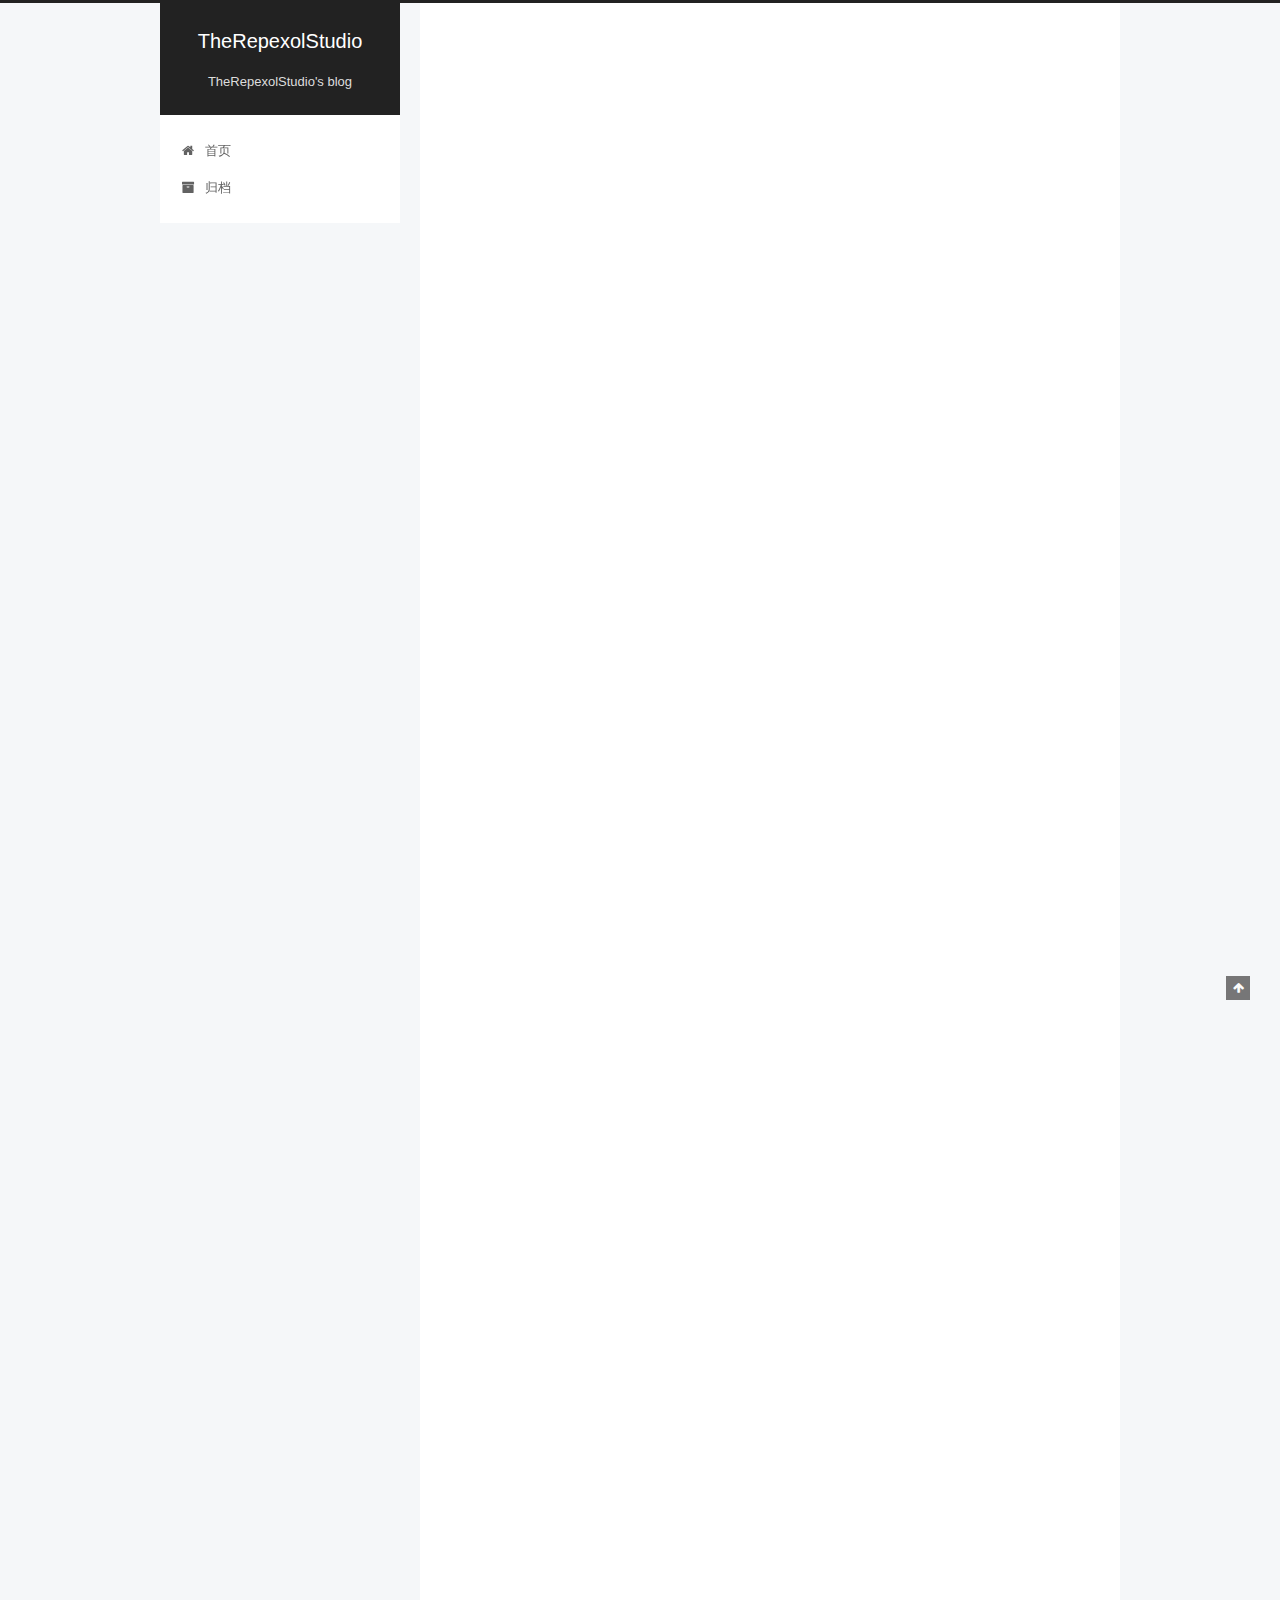
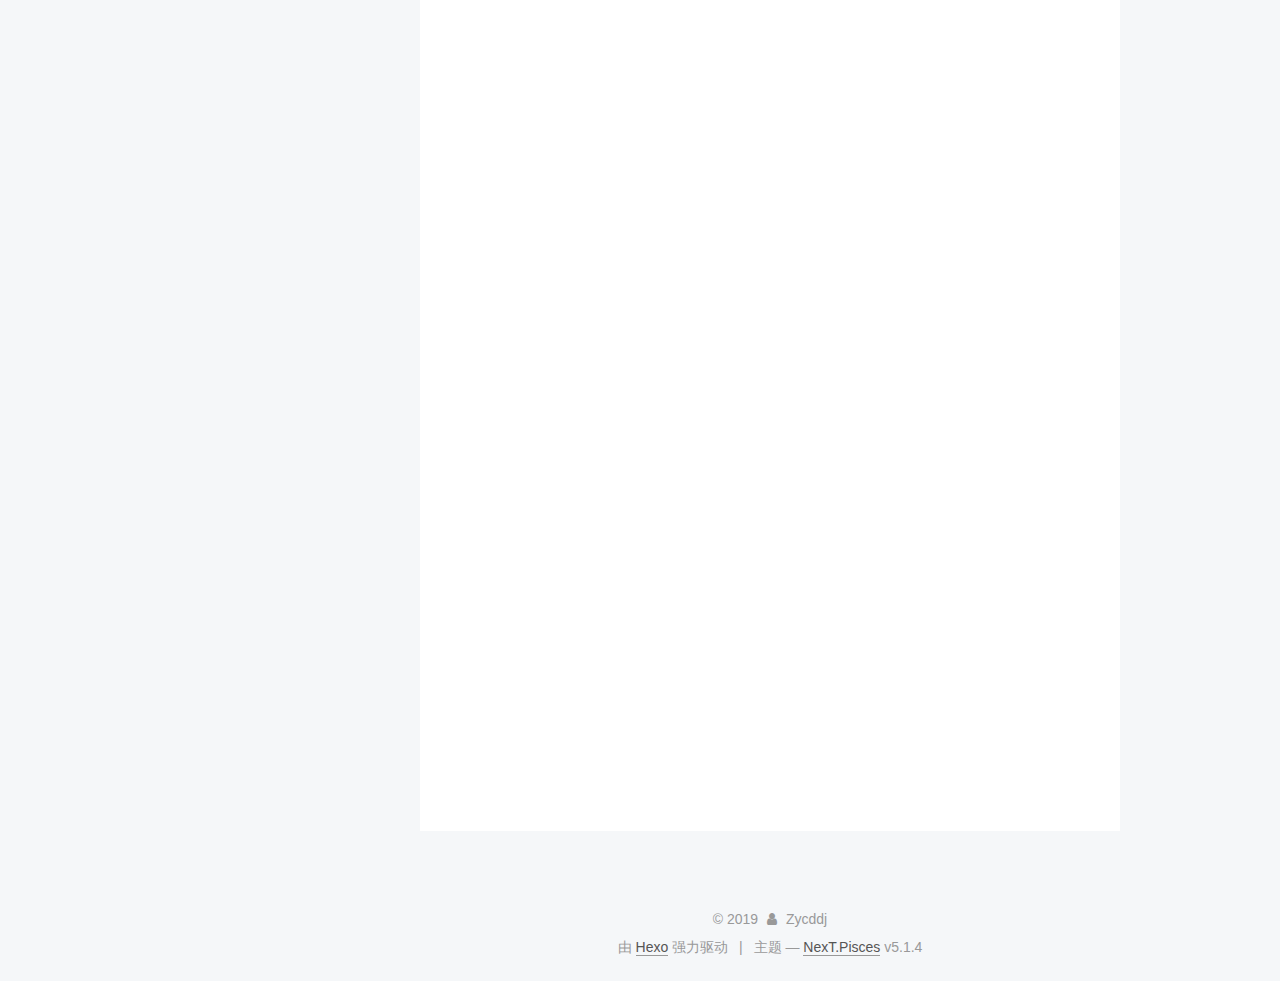
<file: index.html>
<!DOCTYPE html>



  


<html class="theme-next pisces use-motion" lang="zh-Hans">
<head><meta name="generator" content="Hexo 3.9.0">
  <meta charset="UTF-8">
<meta http-equiv="X-UA-Compatible" content="IE=edge">
<meta name="viewport" content="width=device-width, initial-scale=1, maximum-scale=1">
<meta name="theme-color" content="#222">









<meta http-equiv="Cache-Control" content="no-transform">
<meta http-equiv="Cache-Control" content="no-siteapp">
















  
  
  <link href="/lib/fancybox/source/jquery.fancybox.css?v=2.1.5" rel="stylesheet" type="text/css">







<link href="/lib/font-awesome/css/font-awesome.min.css?v=4.6.2" rel="stylesheet" type="text/css">

<link href="/css/main.css?v=5.1.4" rel="stylesheet" type="text/css">


  <link rel="apple-touch-icon" sizes="180x180" href="/images/apple-touch-icon-next.png?v=5.1.4">


  <link rel="icon" type="image/png" sizes="32x32" href="/images/favicon-32x32-next.png?v=5.1.4">


  <link rel="icon" type="image/png" sizes="16x16" href="/images/favicon-16x16-next.png?v=5.1.4">


  <link rel="mask-icon" href="/images/logo.svg?v=5.1.4" color="#222">





  <meta name="keywords" content="Hexo, NexT">










<meta name="description" content="TheRepexolStudio&apos;s blog">
<meta property="og:type" content="website">
<meta property="og:title" content="TheRepexolStudio">
<meta property="og:url" content="http://therepexolstudio.github.io/index.html">
<meta property="og:site_name" content="TheRepexolStudio">
<meta property="og:description" content="TheRepexolStudio&apos;s blog">
<meta property="og:locale" content="zh-Hans">
<meta name="twitter:card" content="summary">
<meta name="twitter:title" content="TheRepexolStudio">
<meta name="twitter:description" content="TheRepexolStudio&apos;s blog">



<script type="text/javascript" id="hexo.configurations">
  var NexT = window.NexT || {};
  var CONFIG = {
    root: '/',
    scheme: 'Pisces',
    version: '5.1.4',
    sidebar: {"position":"left","display":"post","offset":12,"b2t":false,"scrollpercent":false,"onmobile":false},
    fancybox: true,
    tabs: true,
    motion: {"enable":true,"async":false,"transition":{"post_block":"fadeIn","post_header":"slideDownIn","post_body":"slideDownIn","coll_header":"slideLeftIn","sidebar":"slideUpIn"}},
    duoshuo: {
      userId: '0',
      author: '博主'
    },
    algolia: {
      applicationID: '',
      apiKey: '',
      indexName: '',
      hits: {"per_page":10},
      labels: {"input_placeholder":"Search for Posts","hits_empty":"We didn't find any results for the search: ${query}","hits_stats":"${hits} results found in ${time} ms"}
    }
  };
</script>



  <link rel="canonical" href="http://therepexolstudio.github.io/">





  <title>TheRepexolStudio</title>
  








</head>

<body itemscope itemtype="http://schema.org/WebPage" lang="zh-Hans">

  
  
    
  

  <div class="container sidebar-position-left 
  page-home">
    <div class="headband"></div>

    <header id="header" class="header" itemscope itemtype="http://schema.org/WPHeader">
      <div class="header-inner"><div class="site-brand-wrapper">
  <div class="site-meta ">
    

    <div class="custom-logo-site-title">
      <a href="/" class="brand" rel="start">
        <span class="logo-line-before"><i></i></span>
        <span class="site-title">TheRepexolStudio</span>
        <span class="logo-line-after"><i></i></span>
      </a>
    </div>
      
        <p class="site-subtitle">TheRepexolStudio's blog</p>
      
  </div>

  <div class="site-nav-toggle">
    <button>
      <span class="btn-bar"></span>
      <span class="btn-bar"></span>
      <span class="btn-bar"></span>
    </button>
  </div>
</div>

<nav class="site-nav">
  

  
    <ul id="menu" class="menu">
      
        
        <li class="menu-item menu-item-home">
          <a href="/" rel="section">
            
              <i class="menu-item-icon fa fa-fw fa-home"></i> <br>
            
            首页
          </a>
        </li>
      
        
        <li class="menu-item menu-item-archives">
          <a href="/archives/" rel="section">
            
              <i class="menu-item-icon fa fa-fw fa-archive"></i> <br>
            
            归档
          </a>
        </li>
      

      
    </ul>
  

  
</nav>



 </div>
    </header>

    <main id="main" class="main">
      <div class="main-inner">
        <div class="content-wrap">
          <div id="content" class="content">
            
  <section id="posts" class="posts-expand">
    
      

  

  
  
  

  <article class="post post-type-normal" itemscope itemtype="http://schema.org/Article">
  
  
  
  <div class="post-block">
    <link itemprop="mainEntityOfPage" href="http://therepexolstudio.github.io/2019/08/27/zsok/">

    <span hidden itemprop="author" itemscope itemtype="http://schema.org/Person">
      <meta itemprop="name" content="Zycddj">
      <meta itemprop="description" content>
      <meta itemprop="image" content="/images/avatar.gif">
    </span>

    <span hidden itemprop="publisher" itemscope itemtype="http://schema.org/Organization">
      <meta itemprop="name" content="TheRepexolStudio">
    </span>

    
      <header class="post-header">

        
        
          <h1 class="post-title" itemprop="name headline">
                
                <a class="post-title-link" href="/2019/08/27/zsok/" itemprop="url">Blog总算改成Pisces惹</a></h1>
        

        <div class="post-meta">
          <span class="post-time">
            
              <span class="post-meta-item-icon">
                <i class="fa fa-calendar-o"></i>
              </span>
              
                <span class="post-meta-item-text">发表于</span>
              
              <time title="创建于" itemprop="dateCreated datePublished" datetime="2019-08-27T18:56:59+08:00">
                2019-08-27
              </time>
            

            

            
          </span>

          

          
            
          

          
          

          

          

          

        </div>
      </header>
    

    
    
    
    <div class="post-body" itemprop="articleBody">

      
      

      
        
          
            <p>之前，Muse对窄屏支持不好看不到快捷栏，想改成Pisces，可是每次都是名字改了，但是实际还没改，这次我删除了.deploy_git和public，它总算成功了</p>
<p>web/)</p>

          
        
      
    </div>
    
    
    

    

    

    

    <footer class="post-footer">
      

      

      

      
      
        <div class="post-eof"></div>
      
    </footer>
  </div>
  
  
  
  </article>


    
      

  

  
  
  

  <article class="post post-type-normal" itemscope itemtype="http://schema.org/Article">
  
  
  
  <div class="post-block">
    <link itemprop="mainEntityOfPage" href="http://therepexolstudio.github.io/2019/08/25/How-jie-hexo-pinglung/">

    <span hidden itemprop="author" itemscope itemtype="http://schema.org/Person">
      <meta itemprop="name" content="Zycddj">
      <meta itemprop="description" content>
      <meta itemprop="image" content="/images/avatar.gif">
    </span>

    <span hidden itemprop="publisher" itemscope itemtype="http://schema.org/Organization">
      <meta itemprop="name" content="TheRepexolStudio">
    </span>

    
      <header class="post-header">

        
        
          <h1 class="post-title" itemprop="name headline">
                
                <a class="post-title-link" href="/2019/08/25/How-jie-hexo-pinglung/" itemprop="url">Hexo评论怎解</a></h1>
        

        <div class="post-meta">
          <span class="post-time">
            
              <span class="post-meta-item-icon">
                <i class="fa fa-calendar-o"></i>
              </span>
              
                <span class="post-meta-item-text">发表于</span>
              
              <time title="创建于" itemprop="dateCreated datePublished" datetime="2019-08-25T19:08:35+08:00">
                2019-08-25
              </time>
            

            

            
          </span>

          

          
            
          

          
          

          

          

          

        </div>
      </header>
    

    
    
    
    <div class="post-body" itemprop="articleBody">

      
      

      
        
          
            <p>博客制作时候，希望有评论系统，然后……有很多评论的不太支持……。</p>
<p>最后发现基于git的gitment感觉可以在issue上看，好像不戳。</p>
<p>但是出戳惹，OAuth设置惹，next的_config也设置了，不显示，怎么办……</p>

          
        
      
    </div>
    
    
    

    

    

    

    <footer class="post-footer">
      

      

      

      
      
        <div class="post-eof"></div>
      
    </footer>
  </div>
  
  
  
  </article>


    
      

  

  
  
  

  <article class="post post-type-normal" itemscope itemtype="http://schema.org/Article">
  
  
  
  <div class="post-block">
    <link itemprop="mainEntityOfPage" href="http://therepexolstudio.github.io/2019/08/22/webs/">

    <span hidden itemprop="author" itemscope itemtype="http://schema.org/Person">
      <meta itemprop="name" content="Zycddj">
      <meta itemprop="description" content>
      <meta itemprop="image" content="/images/avatar.gif">
    </span>

    <span hidden itemprop="publisher" itemscope itemtype="http://schema.org/Organization">
      <meta itemprop="name" content="TheRepexolStudio">
    </span>

    
      <header class="post-header">

        
        
          <h1 class="post-title" itemprop="name headline">
                
                <a class="post-title-link" href="/2019/08/22/webs/" itemprop="url">施工一个没用的页面</a></h1>
        

        <div class="post-meta">
          <span class="post-time">
            
              <span class="post-meta-item-icon">
                <i class="fa fa-calendar-o"></i>
              </span>
              
                <span class="post-meta-item-text">发表于</span>
              
              <time title="创建于" itemprop="dateCreated datePublished" datetime="2019-08-22T20:28:12+08:00">
                2019-08-22
              </time>
            

            

            
          </span>

          

          
            
          

          
          

          

          

          

        </div>
      </header>
    

    
    
    
    <div class="post-body" itemprop="articleBody">

      
      

      
        
          
            <p>我要搞一个页面，我不想被hexo的索引之类的管辖，但是那样太难看，于是<del>用了jekkyll</del>作。</p>
<p><a href="web/">新页面</a></p>

          
        
      
    </div>
    
    
    

    

    

    

    <footer class="post-footer">
      

      

      

      
      
        <div class="post-eof"></div>
      
    </footer>
  </div>
  
  
  
  </article>


    
      

  

  
  
  

  <article class="post post-type-normal" itemscope itemtype="http://schema.org/Article">
  
  
  
  <div class="post-block">
    <link itemprop="mainEntityOfPage" href="http://therepexolstudio.github.io/2019/08/20/beitai/">

    <span hidden itemprop="author" itemscope itemtype="http://schema.org/Person">
      <meta itemprop="name" content="Zycddj">
      <meta itemprop="description" content>
      <meta itemprop="image" content="/images/avatar.gif">
    </span>

    <span hidden itemprop="publisher" itemscope itemtype="http://schema.org/Organization">
      <meta itemprop="name" content="TheRepexolStudio">
    </span>

    
      <header class="post-header">

        
        
          <h1 class="post-title" itemprop="name headline">
                
                <a class="post-title-link" href="/2019/08/20/beitai/" itemprop="url">又有几个网站完成</a></h1>
        

        <div class="post-meta">
          <span class="post-time">
            
              <span class="post-meta-item-icon">
                <i class="fa fa-calendar-o"></i>
              </span>
              
                <span class="post-meta-item-text">发表于</span>
              
              <time title="创建于" itemprop="dateCreated datePublished" datetime="2019-08-20T19:46:00+08:00">
                2019-08-20
              </time>
            

            

            
          </span>

          

          
            
          

          
          

          

          

          

        </div>
      </header>
    

    
    
    
    <div class="post-body" itemprop="articleBody">

      
      

      
        
          
            <p>左侧菜单里有几个链接：</p>
<p>​    备胎是<a href="https://repexolstudio.home.blog/" target="_blank" rel="noopener">备用的博客</a></p>
<p>​    下载地址列表是<a href="http://assets.zycdojar.com/files/downloads.pdf" target="_blank" rel="noopener">下载mod或者程序用的列表</a>（其实是我弱，不会用git手动把gitbook的内容上传到github，不像hexo一样简单。</p>

          
        
      
    </div>
    
    
    

    

    

    

    <footer class="post-footer">
      

      

      

      
      
        <div class="post-eof"></div>
      
    </footer>
  </div>
  
  
  
  </article>


    
      

  

  
  
  

  <article class="post post-type-normal" itemscope itemtype="http://schema.org/Article">
  
  
  
  <div class="post-block">
    <link itemprop="mainEntityOfPage" href="http://therepexolstudio.github.io/2019/08/19/titan-killer/">

    <span hidden itemprop="author" itemscope itemtype="http://schema.org/Person">
      <meta itemprop="name" content="Zycddj">
      <meta itemprop="description" content>
      <meta itemprop="image" content="/images/avatar.gif">
    </span>

    <span hidden itemprop="publisher" itemscope itemtype="http://schema.org/Organization">
      <meta itemprop="name" content="TheRepexolStudio">
    </span>

    
      <header class="post-header">

        
        
          <h1 class="post-title" itemprop="name headline">
                
                <a class="post-title-link" href="/2019/08/19/titan-killer/" itemprop="url">专治泰坦打不过疾病</a></h1>
        

        <div class="post-meta">
          <span class="post-time">
            
              <span class="post-meta-item-icon">
                <i class="fa fa-calendar-o"></i>
              </span>
              
                <span class="post-meta-item-text">发表于</span>
              
              <time title="创建于" itemprop="dateCreated datePublished" datetime="2019-08-19T20:41:23+08:00">
                2019-08-19
              </time>
            

            

            
          </span>

          

          
            
          

          
          

          

          

          

        </div>
      </header>
    

    
    
    
    <div class="post-body" itemprop="articleBody">

      
      

      
        
          
            <p>泰坦生物mod里面有很多连创造都无法打败的生物，因为他们练了厚颜功。死亡时如果是用特定剑打败的会设置满血。但这个<del>拦截</del>检测是在死亡动画里的，因此setDeath和setHealth不管用，只能用实体清除。</p>
<h6 id="找到突破口后我设置了玩家攻击监听器，然后如果拿着特定物品，就会清楚实体。"><a href="#找到突破口后我设置了玩家攻击监听器，然后如果拿着特定物品，就会清楚实体。" class="headerlink" title="找到突破口后我设置了玩家攻击监听器，然后如果拿着特定物品，就会清楚实体。"></a>找到突破口后我设置了玩家攻击监听器，然后如果拿着特定物品，就会清楚实体。</h6><h6 id="而且我喜欢范围攻击，因为泰坦碰撞箱令人着迷。"><a href="#而且我喜欢范围攻击，因为泰坦碰撞箱令人着迷。" class="headerlink" title="而且我喜欢范围攻击，因为泰坦碰撞箱令人着迷。"></a>而且我喜欢范围攻击，因为泰坦碰撞箱令人<del>着迷</del>。</h6><h6 id="我顺便做了远程范围攻击，为了不卡，我没有加粒子特效。"><a href="#我顺便做了远程范围攻击，为了不卡，我没有加粒子特效。" class="headerlink" title="我顺便做了远程范围攻击，为了不卡，我没有加粒子特效。"></a>我顺便做了远程范围攻击，为了不卡，我没有加粒子特效。</h6><p>mod就<strong>不给下载地址了</strong>免得被泰坦作者发现……，不过如果我确定泰坦停更了，我还是会<del>发</del><strong>(滑稽)</strong>的</p>
<h1 id><a href="#" class="headerlink" title="(^_^)"></a>(^_^)</h1>
          
        
      
    </div>
    
    
    

    

    

    

    <footer class="post-footer">
      

      

      

      
      
        <div class="post-eof"></div>
      
    </footer>
  </div>
  
  
  
  </article>


    
      

  

  
  
  

  <article class="post post-type-normal" itemscope itemtype="http://schema.org/Article">
  
  
  
  <div class="post-block">
    <link itemprop="mainEntityOfPage" href="http://therepexolstudio.github.io/2019/08/19/Welcome-to-repexol-studio/">

    <span hidden itemprop="author" itemscope itemtype="http://schema.org/Person">
      <meta itemprop="name" content="Zycddj">
      <meta itemprop="description" content>
      <meta itemprop="image" content="/images/avatar.gif">
    </span>

    <span hidden itemprop="publisher" itemscope itemtype="http://schema.org/Organization">
      <meta itemprop="name" content="TheRepexolStudio">
    </span>

    
      <header class="post-header">

        
        
          <h1 class="post-title" itemprop="name headline">
                
                <a class="post-title-link" href="/2019/08/19/Welcome-to-repexol-studio/" itemprop="url">Welcome</a></h1>
        

        <div class="post-meta">
          <span class="post-time">
            
              <span class="post-meta-item-icon">
                <i class="fa fa-calendar-o"></i>
              </span>
              
                <span class="post-meta-item-text">发表于</span>
              
              <time title="创建于" itemprop="dateCreated datePublished" datetime="2019-08-19T16:28:15+08:00">
                2019-08-19
              </time>
            

            

            
          </span>

          

          
            
          

          
          

          

          

          

        </div>
      </header>
    

    
    
    
    <div class="post-body" itemprop="articleBody">

      
      

      
        
          
            <p>欢迎进入<a href="https://therepexolstudio.github.io">Repexol Studio</a>的主页! </p>
<h2 id="Welcome"><a href="#Welcome" class="headerlink" title="Welcome"></a>Welcome</h2>
          
        
      
    </div>
    
    
    

    

    

    

    <footer class="post-footer">
      

      

      

      
      
        <div class="post-eof"></div>
      
    </footer>
  </div>
  
  
  
  </article>


    
  </section>

  


          </div>
          


          

        </div>
        
          
  
  <div class="sidebar-toggle">
    <div class="sidebar-toggle-line-wrap">
      <span class="sidebar-toggle-line sidebar-toggle-line-first"></span>
      <span class="sidebar-toggle-line sidebar-toggle-line-middle"></span>
      <span class="sidebar-toggle-line sidebar-toggle-line-last"></span>
    </div>
  </div>

  <aside id="sidebar" class="sidebar">
    
    <div class="sidebar-inner">

      

      

      <section class="site-overview-wrap sidebar-panel sidebar-panel-active">
        <div class="site-overview">
          <div class="site-author motion-element" itemprop="author" itemscope itemtype="http://schema.org/Person">
            
              <p class="site-author-name" itemprop="name">Zycddj</p>
              <p class="site-description motion-element" itemprop="description">TheRepexolStudio's blog</p>
          </div>

          <nav class="site-state motion-element">

            
              <div class="site-state-item site-state-posts">
              
                <a href="/archives/">
              
                  <span class="site-state-item-count">6</span>
                  <span class="site-state-item-name">日志</span>
                </a>
              </div>
            

            

            

          </nav>

          

          

          
          

          
          
            <div class="links-of-blogroll motion-element links-of-blogroll-block">
              <div class="links-of-blogroll-title">
                <i class="fa  fa-fw fa-link"></i>
                Links
              </div>
              <ul class="links-of-blogroll-list">
                
                  <li class="links-of-blogroll-item">
                    <a href="https://repexolstudio.home.blog/" title="备胎" target="_blank">备胎</a>
                  </li>
                
                  <li class="links-of-blogroll-item">
                    <a href="https://assets.zycdojar.com/files/downloads.pdf" title="下载地址列表(pdf)" target="_blank">下载地址列表(pdf)</a>
                  </li>
                
                  <li class="links-of-blogroll-item">
                    <a href="https://therepexolstudio.github.io/list/_book/" title="(网页)" target="_blank">(网页)</a>
                  </li>
                
                  <li class="links-of-blogroll-item">
                    <a href="https://therepexolstudio.github.io/web/" title="主页" target="_blank">主页</a>
                  </li>
                
              </ul>
            </div>
          

          

        </div>
      </section>

      

      

    </div>
  </aside>


        
      </div>
    </main>

    <footer id="footer" class="footer">
      <div class="footer-inner">
        <div class="copyright">&copy; <span itemprop="copyrightYear">2019</span>
  <span class="with-love">
    <i class="fa fa-user"></i>
  </span>
  <span class="author" itemprop="copyrightHolder">Zycddj</span>

  
</div>


  <div class="powered-by">由 <a class="theme-link" target="_blank" href="https://hexo.io">Hexo</a> 强力驱动</div>



  <span class="post-meta-divider">|</span>



  <div class="theme-info">主题 &mdash; <a class="theme-link" target="_blank" href="https://github.com/iissnan/hexo-theme-next">NexT.Pisces</a> v5.1.4</div>




        







        
      </div>
    </footer>

    
      <div class="back-to-top">
        <i class="fa fa-arrow-up"></i>
        
      </div>
    

    

  </div>

  

<script type="text/javascript">
  if (Object.prototype.toString.call(window.Promise) !== '[object Function]') {
    window.Promise = null;
  }
</script>









  












  
  
    <script type="text/javascript" src="/lib/jquery/index.js?v=2.1.3"></script>
  

  
  
    <script type="text/javascript" src="/lib/fastclick/lib/fastclick.min.js?v=1.0.6"></script>
  

  
  
    <script type="text/javascript" src="/lib/jquery_lazyload/jquery.lazyload.js?v=1.9.7"></script>
  

  
  
    <script type="text/javascript" src="/lib/velocity/velocity.min.js?v=1.2.1"></script>
  

  
  
    <script type="text/javascript" src="/lib/velocity/velocity.ui.min.js?v=1.2.1"></script>
  

  
  
    <script type="text/javascript" src="/lib/fancybox/source/jquery.fancybox.pack.js?v=2.1.5"></script>
  


  


  <script type="text/javascript" src="/js/src/utils.js?v=5.1.4"></script>

  <script type="text/javascript" src="/js/src/motion.js?v=5.1.4"></script>



  
  


  <script type="text/javascript" src="/js/src/affix.js?v=5.1.4"></script>

  <script type="text/javascript" src="/js/src/schemes/pisces.js?v=5.1.4"></script>



  

  


  <script type="text/javascript" src="/js/src/bootstrap.js?v=5.1.4"></script>



  


  




	





  





  







<!-- LOCAL: You can save these files to your site and update links -->
    
        
        <link rel="stylesheet" href="https://aimingoo.github.io/gitmint/style/default.css">
        <script src="https://aimingoo.github.io/gitmint/dist/gitmint.browser.js"></script>
    
<!-- END LOCAL -->

    

    







  





  

  

  

  
  

  

  

  

</body>
</html>
</file>
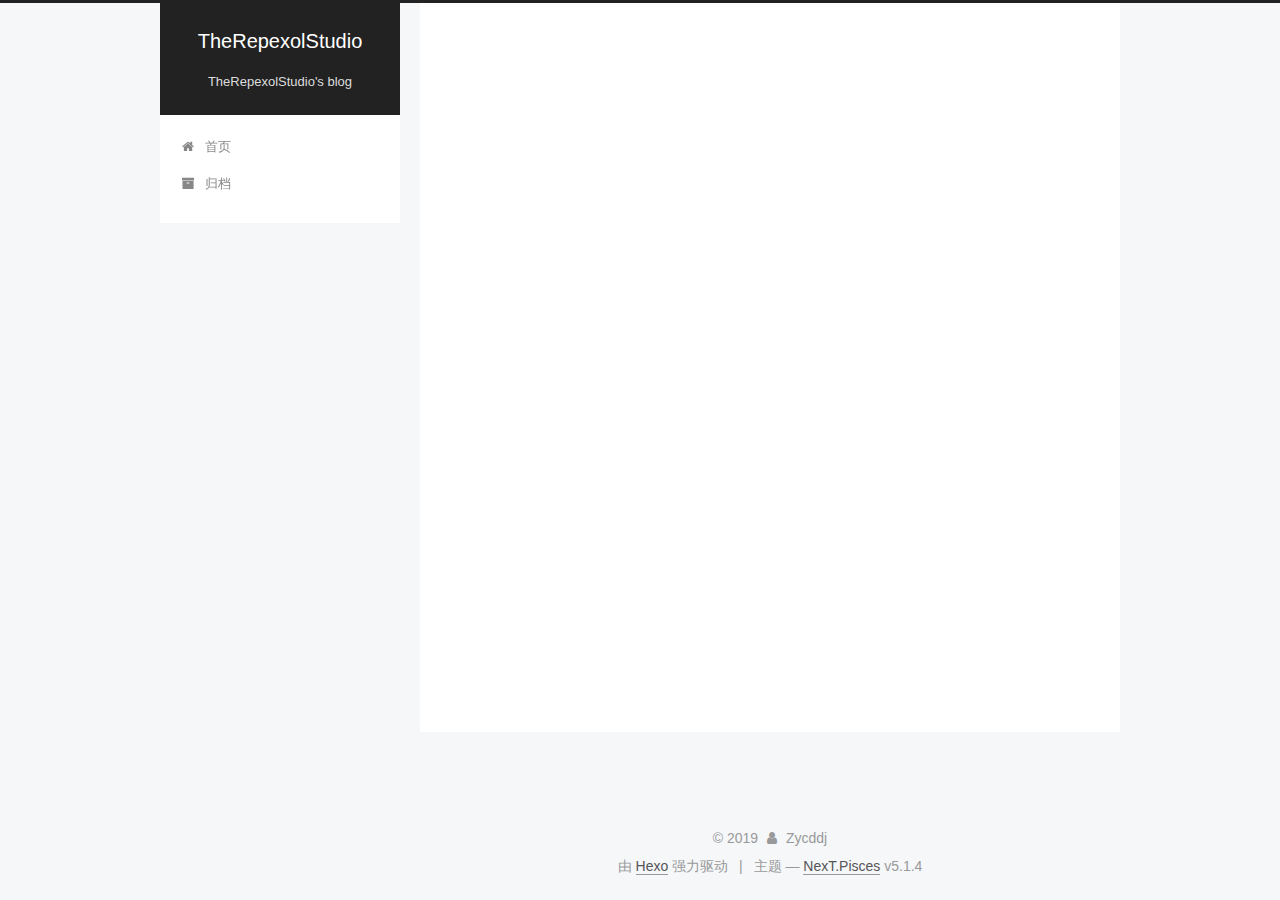
<file: archives/index.html>
<!DOCTYPE html>



  


<html class="theme-next pisces use-motion" lang="zh-Hans">
<head><meta name="generator" content="Hexo 3.9.0">
  <meta charset="UTF-8">
<meta http-equiv="X-UA-Compatible" content="IE=edge">
<meta name="viewport" content="width=device-width, initial-scale=1, maximum-scale=1">
<meta name="theme-color" content="#222">









<meta http-equiv="Cache-Control" content="no-transform">
<meta http-equiv="Cache-Control" content="no-siteapp">
















  
  
  <link href="/lib/fancybox/source/jquery.fancybox.css?v=2.1.5" rel="stylesheet" type="text/css">







<link href="/lib/font-awesome/css/font-awesome.min.css?v=4.6.2" rel="stylesheet" type="text/css">

<link href="/css/main.css?v=5.1.4" rel="stylesheet" type="text/css">


  <link rel="apple-touch-icon" sizes="180x180" href="/images/apple-touch-icon-next.png?v=5.1.4">


  <link rel="icon" type="image/png" sizes="32x32" href="/images/favicon-32x32-next.png?v=5.1.4">


  <link rel="icon" type="image/png" sizes="16x16" href="/images/favicon-16x16-next.png?v=5.1.4">


  <link rel="mask-icon" href="/images/logo.svg?v=5.1.4" color="#222">





  <meta name="keywords" content="Hexo, NexT">










<meta name="description" content="TheRepexolStudio&apos;s blog">
<meta property="og:type" content="website">
<meta property="og:title" content="TheRepexolStudio">
<meta property="og:url" content="http://therepexolstudio.github.io/archives/index.html">
<meta property="og:site_name" content="TheRepexolStudio">
<meta property="og:description" content="TheRepexolStudio&apos;s blog">
<meta property="og:locale" content="zh-Hans">
<meta name="twitter:card" content="summary">
<meta name="twitter:title" content="TheRepexolStudio">
<meta name="twitter:description" content="TheRepexolStudio&apos;s blog">



<script type="text/javascript" id="hexo.configurations">
  var NexT = window.NexT || {};
  var CONFIG = {
    root: '/',
    scheme: 'Pisces',
    version: '5.1.4',
    sidebar: {"position":"left","display":"post","offset":12,"b2t":false,"scrollpercent":false,"onmobile":false},
    fancybox: true,
    tabs: true,
    motion: {"enable":true,"async":false,"transition":{"post_block":"fadeIn","post_header":"slideDownIn","post_body":"slideDownIn","coll_header":"slideLeftIn","sidebar":"slideUpIn"}},
    duoshuo: {
      userId: '0',
      author: '博主'
    },
    algolia: {
      applicationID: '',
      apiKey: '',
      indexName: '',
      hits: {"per_page":10},
      labels: {"input_placeholder":"Search for Posts","hits_empty":"We didn't find any results for the search: ${query}","hits_stats":"${hits} results found in ${time} ms"}
    }
  };
</script>



  <link rel="canonical" href="http://therepexolstudio.github.io/archives/">





  <title>归档 | TheRepexolStudio</title>
  








</head>

<body itemscope itemtype="http://schema.org/WebPage" lang="zh-Hans">

  
  
    
  

  <div class="container sidebar-position-left page-archive">
    <div class="headband"></div>

    <header id="header" class="header" itemscope itemtype="http://schema.org/WPHeader">
      <div class="header-inner"><div class="site-brand-wrapper">
  <div class="site-meta ">
    

    <div class="custom-logo-site-title">
      <a href="/" class="brand" rel="start">
        <span class="logo-line-before"><i></i></span>
        <span class="site-title">TheRepexolStudio</span>
        <span class="logo-line-after"><i></i></span>
      </a>
    </div>
      
        <p class="site-subtitle">TheRepexolStudio's blog</p>
      
  </div>

  <div class="site-nav-toggle">
    <button>
      <span class="btn-bar"></span>
      <span class="btn-bar"></span>
      <span class="btn-bar"></span>
    </button>
  </div>
</div>

<nav class="site-nav">
  

  
    <ul id="menu" class="menu">
      
        
        <li class="menu-item menu-item-home">
          <a href="/" rel="section">
            
              <i class="menu-item-icon fa fa-fw fa-home"></i> <br>
            
            首页
          </a>
        </li>
      
        
        <li class="menu-item menu-item-archives">
          <a href="/archives/" rel="section">
            
              <i class="menu-item-icon fa fa-fw fa-archive"></i> <br>
            
            归档
          </a>
        </li>
      

      
    </ul>
  

  
</nav>



 </div>
    </header>

    <main id="main" class="main">
      <div class="main-inner">
        <div class="content-wrap">
          <div id="content" class="content">
            

  
  
  
  <div class="post-block archive">
    <div id="posts" class="posts-collapse">
      <span class="archive-move-on"></span>

      <span class="archive-page-counter">
        
        
        
          
        
        嗯..! 目前共计 6 篇日志。 继续努力。
      </span>

      

        
        
        

        
          
          <div class="collection-title">
            <h1 class="archive-year" id="archive-year-2019">2019</h1>
          </div>
        
        

        

  <article class="post post-type-normal" itemscope itemtype="http://schema.org/Article">
    <header class="post-header">

      <h2 class="post-title">
        
            <a class="post-title-link" href="/2019/08/27/zsok/" itemprop="url">
              
                <span itemprop="name">Blog总算改成Pisces惹</span>
              
            </a>
        
      </h2>

      <div class="post-meta">
        <time class="post-time" itemprop="dateCreated" datetime="2019-08-27T18:56:59+08:00" content="2019-08-27">
          08-27
        </time>
      </div>

    </header>
  </article>



      

        
        
        

        
        

        

  <article class="post post-type-normal" itemscope itemtype="http://schema.org/Article">
    <header class="post-header">

      <h2 class="post-title">
        
            <a class="post-title-link" href="/2019/08/25/How-jie-hexo-pinglung/" itemprop="url">
              
                <span itemprop="name">Hexo评论怎解</span>
              
            </a>
        
      </h2>

      <div class="post-meta">
        <time class="post-time" itemprop="dateCreated" datetime="2019-08-25T19:08:35+08:00" content="2019-08-25">
          08-25
        </time>
      </div>

    </header>
  </article>



      

        
        
        

        
        

        

  <article class="post post-type-normal" itemscope itemtype="http://schema.org/Article">
    <header class="post-header">

      <h2 class="post-title">
        
            <a class="post-title-link" href="/2019/08/22/webs/" itemprop="url">
              
                <span itemprop="name">施工一个没用的页面</span>
              
            </a>
        
      </h2>

      <div class="post-meta">
        <time class="post-time" itemprop="dateCreated" datetime="2019-08-22T20:28:12+08:00" content="2019-08-22">
          08-22
        </time>
      </div>

    </header>
  </article>



      

        
        
        

        
        

        

  <article class="post post-type-normal" itemscope itemtype="http://schema.org/Article">
    <header class="post-header">

      <h2 class="post-title">
        
            <a class="post-title-link" href="/2019/08/20/beitai/" itemprop="url">
              
                <span itemprop="name">又有几个网站完成</span>
              
            </a>
        
      </h2>

      <div class="post-meta">
        <time class="post-time" itemprop="dateCreated" datetime="2019-08-20T19:46:00+08:00" content="2019-08-20">
          08-20
        </time>
      </div>

    </header>
  </article>



      

        
        
        

        
        

        

  <article class="post post-type-normal" itemscope itemtype="http://schema.org/Article">
    <header class="post-header">

      <h2 class="post-title">
        
            <a class="post-title-link" href="/2019/08/19/titan-killer/" itemprop="url">
              
                <span itemprop="name">专治泰坦打不过疾病</span>
              
            </a>
        
      </h2>

      <div class="post-meta">
        <time class="post-time" itemprop="dateCreated" datetime="2019-08-19T20:41:23+08:00" content="2019-08-19">
          08-19
        </time>
      </div>

    </header>
  </article>



      

        
        
        

        
        

        

  <article class="post post-type-normal" itemscope itemtype="http://schema.org/Article">
    <header class="post-header">

      <h2 class="post-title">
        
            <a class="post-title-link" href="/2019/08/19/Welcome-to-repexol-studio/" itemprop="url">
              
                <span itemprop="name">Welcome</span>
              
            </a>
        
      </h2>

      <div class="post-meta">
        <time class="post-time" itemprop="dateCreated" datetime="2019-08-19T16:28:15+08:00" content="2019-08-19">
          08-19
        </time>
      </div>

    </header>
  </article>



      

    </div>
  </div>
  
  
  

  



          </div>
          


          

        </div>
        
          
  
  <div class="sidebar-toggle">
    <div class="sidebar-toggle-line-wrap">
      <span class="sidebar-toggle-line sidebar-toggle-line-first"></span>
      <span class="sidebar-toggle-line sidebar-toggle-line-middle"></span>
      <span class="sidebar-toggle-line sidebar-toggle-line-last"></span>
    </div>
  </div>

  <aside id="sidebar" class="sidebar">
    
    <div class="sidebar-inner">

      

      

      <section class="site-overview-wrap sidebar-panel sidebar-panel-active">
        <div class="site-overview">
          <div class="site-author motion-element" itemprop="author" itemscope itemtype="http://schema.org/Person">
            
              <p class="site-author-name" itemprop="name">Zycddj</p>
              <p class="site-description motion-element" itemprop="description">TheRepexolStudio's blog</p>
          </div>

          <nav class="site-state motion-element">

            
              <div class="site-state-item site-state-posts">
              
                <a href="/archives/">
              
                  <span class="site-state-item-count">6</span>
                  <span class="site-state-item-name">日志</span>
                </a>
              </div>
            

            

            

          </nav>

          

          

          
          

          
          
            <div class="links-of-blogroll motion-element links-of-blogroll-block">
              <div class="links-of-blogroll-title">
                <i class="fa  fa-fw fa-link"></i>
                Links
              </div>
              <ul class="links-of-blogroll-list">
                
                  <li class="links-of-blogroll-item">
                    <a href="https://repexolstudio.home.blog/" title="备胎" target="_blank">备胎</a>
                  </li>
                
                  <li class="links-of-blogroll-item">
                    <a href="https://assets.zycdojar.com/files/downloads.pdf" title="下载地址列表(pdf)" target="_blank">下载地址列表(pdf)</a>
                  </li>
                
                  <li class="links-of-blogroll-item">
                    <a href="https://therepexolstudio.github.io/list/_book/" title="(网页)" target="_blank">(网页)</a>
                  </li>
                
                  <li class="links-of-blogroll-item">
                    <a href="https://therepexolstudio.github.io/web/" title="主页" target="_blank">主页</a>
                  </li>
                
              </ul>
            </div>
          

          

        </div>
      </section>

      

      

    </div>
  </aside>


        
      </div>
    </main>

    <footer id="footer" class="footer">
      <div class="footer-inner">
        <div class="copyright">&copy; <span itemprop="copyrightYear">2019</span>
  <span class="with-love">
    <i class="fa fa-user"></i>
  </span>
  <span class="author" itemprop="copyrightHolder">Zycddj</span>

  
</div>


  <div class="powered-by">由 <a class="theme-link" target="_blank" href="https://hexo.io">Hexo</a> 强力驱动</div>



  <span class="post-meta-divider">|</span>



  <div class="theme-info">主题 &mdash; <a class="theme-link" target="_blank" href="https://github.com/iissnan/hexo-theme-next">NexT.Pisces</a> v5.1.4</div>




        







        
      </div>
    </footer>

    
      <div class="back-to-top">
        <i class="fa fa-arrow-up"></i>
        
      </div>
    

    

  </div>

  

<script type="text/javascript">
  if (Object.prototype.toString.call(window.Promise) !== '[object Function]') {
    window.Promise = null;
  }
</script>









  












  
  
    <script type="text/javascript" src="/lib/jquery/index.js?v=2.1.3"></script>
  

  
  
    <script type="text/javascript" src="/lib/fastclick/lib/fastclick.min.js?v=1.0.6"></script>
  

  
  
    <script type="text/javascript" src="/lib/jquery_lazyload/jquery.lazyload.js?v=1.9.7"></script>
  

  
  
    <script type="text/javascript" src="/lib/velocity/velocity.min.js?v=1.2.1"></script>
  

  
  
    <script type="text/javascript" src="/lib/velocity/velocity.ui.min.js?v=1.2.1"></script>
  

  
  
    <script type="text/javascript" src="/lib/fancybox/source/jquery.fancybox.pack.js?v=2.1.5"></script>
  


  


  <script type="text/javascript" src="/js/src/utils.js?v=5.1.4"></script>

  <script type="text/javascript" src="/js/src/motion.js?v=5.1.4"></script>



  
  


  <script type="text/javascript" src="/js/src/affix.js?v=5.1.4"></script>

  <script type="text/javascript" src="/js/src/schemes/pisces.js?v=5.1.4"></script>



  

  


  <script type="text/javascript" src="/js/src/bootstrap.js?v=5.1.4"></script>



  


  




	





  





  







<!-- LOCAL: You can save these files to your site and update links -->
    
        
        <link rel="stylesheet" href="https://aimingoo.github.io/gitmint/style/default.css">
        <script src="https://aimingoo.github.io/gitmint/dist/gitmint.browser.js"></script>
    
<!-- END LOCAL -->

    

    







  





  

  

  

  
  

  

  

  

</body>
</html>
</file>
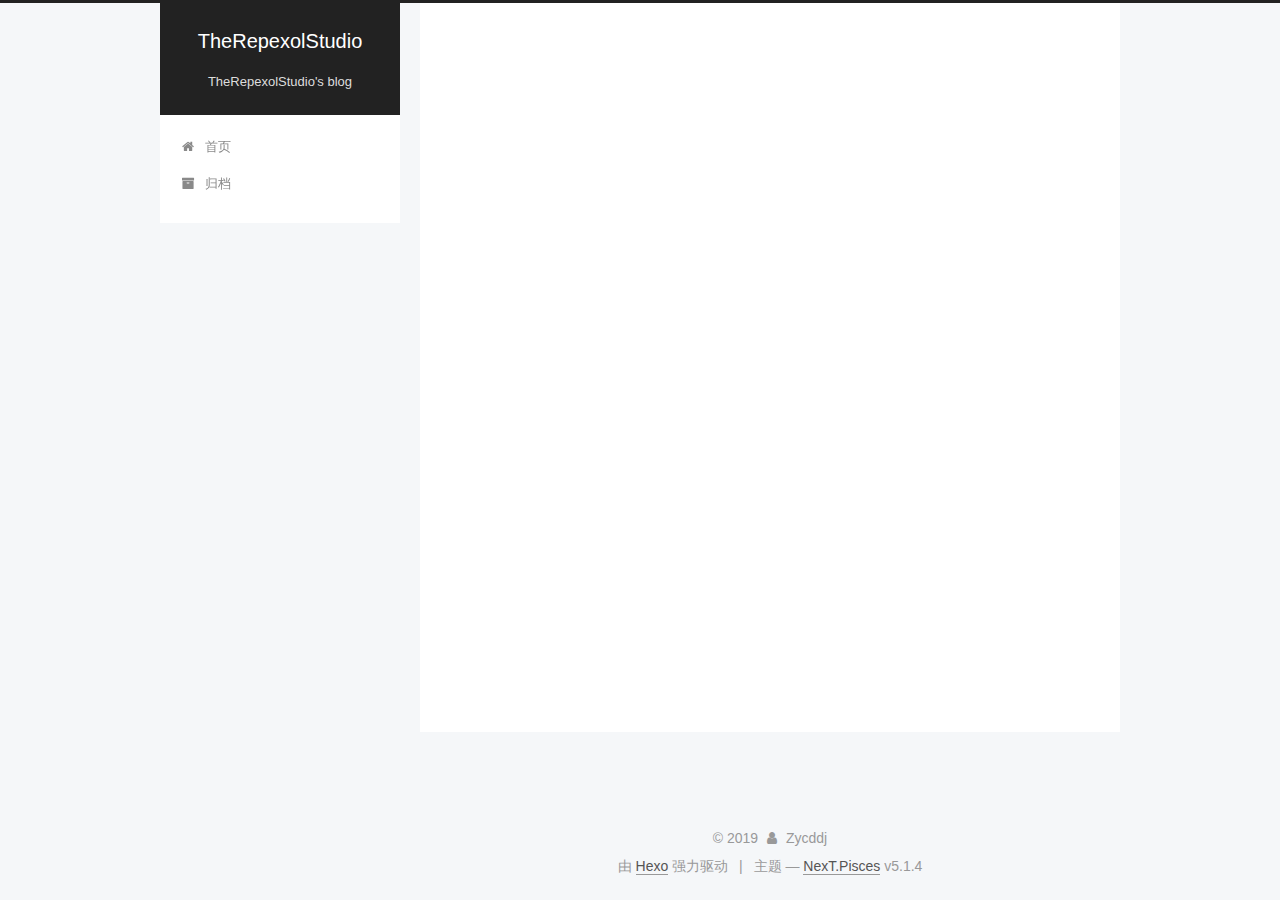
<file: archives/2019/index.html>
<!DOCTYPE html>



  


<html class="theme-next pisces use-motion" lang="zh-Hans">
<head><meta name="generator" content="Hexo 3.9.0">
  <meta charset="UTF-8">
<meta http-equiv="X-UA-Compatible" content="IE=edge">
<meta name="viewport" content="width=device-width, initial-scale=1, maximum-scale=1">
<meta name="theme-color" content="#222">









<meta http-equiv="Cache-Control" content="no-transform">
<meta http-equiv="Cache-Control" content="no-siteapp">
















  
  
  <link href="/lib/fancybox/source/jquery.fancybox.css?v=2.1.5" rel="stylesheet" type="text/css">







<link href="/lib/font-awesome/css/font-awesome.min.css?v=4.6.2" rel="stylesheet" type="text/css">

<link href="/css/main.css?v=5.1.4" rel="stylesheet" type="text/css">


  <link rel="apple-touch-icon" sizes="180x180" href="/images/apple-touch-icon-next.png?v=5.1.4">


  <link rel="icon" type="image/png" sizes="32x32" href="/images/favicon-32x32-next.png?v=5.1.4">


  <link rel="icon" type="image/png" sizes="16x16" href="/images/favicon-16x16-next.png?v=5.1.4">


  <link rel="mask-icon" href="/images/logo.svg?v=5.1.4" color="#222">





  <meta name="keywords" content="Hexo, NexT">










<meta name="description" content="TheRepexolStudio&apos;s blog">
<meta property="og:type" content="website">
<meta property="og:title" content="TheRepexolStudio">
<meta property="og:url" content="http://therepexolstudio.github.io/archives/2019/index.html">
<meta property="og:site_name" content="TheRepexolStudio">
<meta property="og:description" content="TheRepexolStudio&apos;s blog">
<meta property="og:locale" content="zh-Hans">
<meta name="twitter:card" content="summary">
<meta name="twitter:title" content="TheRepexolStudio">
<meta name="twitter:description" content="TheRepexolStudio&apos;s blog">



<script type="text/javascript" id="hexo.configurations">
  var NexT = window.NexT || {};
  var CONFIG = {
    root: '/',
    scheme: 'Pisces',
    version: '5.1.4',
    sidebar: {"position":"left","display":"post","offset":12,"b2t":false,"scrollpercent":false,"onmobile":false},
    fancybox: true,
    tabs: true,
    motion: {"enable":true,"async":false,"transition":{"post_block":"fadeIn","post_header":"slideDownIn","post_body":"slideDownIn","coll_header":"slideLeftIn","sidebar":"slideUpIn"}},
    duoshuo: {
      userId: '0',
      author: '博主'
    },
    algolia: {
      applicationID: '',
      apiKey: '',
      indexName: '',
      hits: {"per_page":10},
      labels: {"input_placeholder":"Search for Posts","hits_empty":"We didn't find any results for the search: ${query}","hits_stats":"${hits} results found in ${time} ms"}
    }
  };
</script>



  <link rel="canonical" href="http://therepexolstudio.github.io/archives/2019/">





  <title>归档 | TheRepexolStudio</title>
  








</head>

<body itemscope itemtype="http://schema.org/WebPage" lang="zh-Hans">

  
  
    
  

  <div class="container sidebar-position-left page-archive">
    <div class="headband"></div>

    <header id="header" class="header" itemscope itemtype="http://schema.org/WPHeader">
      <div class="header-inner"><div class="site-brand-wrapper">
  <div class="site-meta ">
    

    <div class="custom-logo-site-title">
      <a href="/" class="brand" rel="start">
        <span class="logo-line-before"><i></i></span>
        <span class="site-title">TheRepexolStudio</span>
        <span class="logo-line-after"><i></i></span>
      </a>
    </div>
      
        <p class="site-subtitle">TheRepexolStudio's blog</p>
      
  </div>

  <div class="site-nav-toggle">
    <button>
      <span class="btn-bar"></span>
      <span class="btn-bar"></span>
      <span class="btn-bar"></span>
    </button>
  </div>
</div>

<nav class="site-nav">
  

  
    <ul id="menu" class="menu">
      
        
        <li class="menu-item menu-item-home">
          <a href="/" rel="section">
            
              <i class="menu-item-icon fa fa-fw fa-home"></i> <br>
            
            首页
          </a>
        </li>
      
        
        <li class="menu-item menu-item-archives">
          <a href="/archives/" rel="section">
            
              <i class="menu-item-icon fa fa-fw fa-archive"></i> <br>
            
            归档
          </a>
        </li>
      

      
    </ul>
  

  
</nav>



 </div>
    </header>

    <main id="main" class="main">
      <div class="main-inner">
        <div class="content-wrap">
          <div id="content" class="content">
            

  
  
  
  <div class="post-block archive">
    <div id="posts" class="posts-collapse">
      <span class="archive-move-on"></span>

      <span class="archive-page-counter">
        
        
        
          
        
        嗯..! 目前共计 6 篇日志。 继续努力。
      </span>

      

        
        
        

        
          
          <div class="collection-title">
            <h1 class="archive-year" id="archive-year-2019">2019</h1>
          </div>
        
        

        

  <article class="post post-type-normal" itemscope itemtype="http://schema.org/Article">
    <header class="post-header">

      <h2 class="post-title">
        
            <a class="post-title-link" href="/2019/08/27/zsok/" itemprop="url">
              
                <span itemprop="name">Blog总算改成Pisces惹</span>
              
            </a>
        
      </h2>

      <div class="post-meta">
        <time class="post-time" itemprop="dateCreated" datetime="2019-08-27T18:56:59+08:00" content="2019-08-27">
          08-27
        </time>
      </div>

    </header>
  </article>



      

        
        
        

        
        

        

  <article class="post post-type-normal" itemscope itemtype="http://schema.org/Article">
    <header class="post-header">

      <h2 class="post-title">
        
            <a class="post-title-link" href="/2019/08/25/How-jie-hexo-pinglung/" itemprop="url">
              
                <span itemprop="name">Hexo评论怎解</span>
              
            </a>
        
      </h2>

      <div class="post-meta">
        <time class="post-time" itemprop="dateCreated" datetime="2019-08-25T19:08:35+08:00" content="2019-08-25">
          08-25
        </time>
      </div>

    </header>
  </article>



      

        
        
        

        
        

        

  <article class="post post-type-normal" itemscope itemtype="http://schema.org/Article">
    <header class="post-header">

      <h2 class="post-title">
        
            <a class="post-title-link" href="/2019/08/22/webs/" itemprop="url">
              
                <span itemprop="name">施工一个没用的页面</span>
              
            </a>
        
      </h2>

      <div class="post-meta">
        <time class="post-time" itemprop="dateCreated" datetime="2019-08-22T20:28:12+08:00" content="2019-08-22">
          08-22
        </time>
      </div>

    </header>
  </article>



      

        
        
        

        
        

        

  <article class="post post-type-normal" itemscope itemtype="http://schema.org/Article">
    <header class="post-header">

      <h2 class="post-title">
        
            <a class="post-title-link" href="/2019/08/20/beitai/" itemprop="url">
              
                <span itemprop="name">又有几个网站完成</span>
              
            </a>
        
      </h2>

      <div class="post-meta">
        <time class="post-time" itemprop="dateCreated" datetime="2019-08-20T19:46:00+08:00" content="2019-08-20">
          08-20
        </time>
      </div>

    </header>
  </article>



      

        
        
        

        
        

        

  <article class="post post-type-normal" itemscope itemtype="http://schema.org/Article">
    <header class="post-header">

      <h2 class="post-title">
        
            <a class="post-title-link" href="/2019/08/19/titan-killer/" itemprop="url">
              
                <span itemprop="name">专治泰坦打不过疾病</span>
              
            </a>
        
      </h2>

      <div class="post-meta">
        <time class="post-time" itemprop="dateCreated" datetime="2019-08-19T20:41:23+08:00" content="2019-08-19">
          08-19
        </time>
      </div>

    </header>
  </article>



      

        
        
        

        
        

        

  <article class="post post-type-normal" itemscope itemtype="http://schema.org/Article">
    <header class="post-header">

      <h2 class="post-title">
        
            <a class="post-title-link" href="/2019/08/19/Welcome-to-repexol-studio/" itemprop="url">
              
                <span itemprop="name">Welcome</span>
              
            </a>
        
      </h2>

      <div class="post-meta">
        <time class="post-time" itemprop="dateCreated" datetime="2019-08-19T16:28:15+08:00" content="2019-08-19">
          08-19
        </time>
      </div>

    </header>
  </article>



      

    </div>
  </div>
  
  
  

  



          </div>
          


          

        </div>
        
          
  
  <div class="sidebar-toggle">
    <div class="sidebar-toggle-line-wrap">
      <span class="sidebar-toggle-line sidebar-toggle-line-first"></span>
      <span class="sidebar-toggle-line sidebar-toggle-line-middle"></span>
      <span class="sidebar-toggle-line sidebar-toggle-line-last"></span>
    </div>
  </div>

  <aside id="sidebar" class="sidebar">
    
    <div class="sidebar-inner">

      

      

      <section class="site-overview-wrap sidebar-panel sidebar-panel-active">
        <div class="site-overview">
          <div class="site-author motion-element" itemprop="author" itemscope itemtype="http://schema.org/Person">
            
              <p class="site-author-name" itemprop="name">Zycddj</p>
              <p class="site-description motion-element" itemprop="description">TheRepexolStudio's blog</p>
          </div>

          <nav class="site-state motion-element">

            
              <div class="site-state-item site-state-posts">
              
                <a href="/archives/">
              
                  <span class="site-state-item-count">6</span>
                  <span class="site-state-item-name">日志</span>
                </a>
              </div>
            

            

            

          </nav>

          

          

          
          

          
          
            <div class="links-of-blogroll motion-element links-of-blogroll-block">
              <div class="links-of-blogroll-title">
                <i class="fa  fa-fw fa-link"></i>
                Links
              </div>
              <ul class="links-of-blogroll-list">
                
                  <li class="links-of-blogroll-item">
                    <a href="https://repexolstudio.home.blog/" title="备胎" target="_blank">备胎</a>
                  </li>
                
                  <li class="links-of-blogroll-item">
                    <a href="https://assets.zycdojar.com/files/downloads.pdf" title="下载地址列表(pdf)" target="_blank">下载地址列表(pdf)</a>
                  </li>
                
                  <li class="links-of-blogroll-item">
                    <a href="https://therepexolstudio.github.io/list/_book/" title="(网页)" target="_blank">(网页)</a>
                  </li>
                
                  <li class="links-of-blogroll-item">
                    <a href="https://therepexolstudio.github.io/web/" title="主页" target="_blank">主页</a>
                  </li>
                
              </ul>
            </div>
          

          

        </div>
      </section>

      

      

    </div>
  </aside>


        
      </div>
    </main>

    <footer id="footer" class="footer">
      <div class="footer-inner">
        <div class="copyright">&copy; <span itemprop="copyrightYear">2019</span>
  <span class="with-love">
    <i class="fa fa-user"></i>
  </span>
  <span class="author" itemprop="copyrightHolder">Zycddj</span>

  
</div>


  <div class="powered-by">由 <a class="theme-link" target="_blank" href="https://hexo.io">Hexo</a> 强力驱动</div>



  <span class="post-meta-divider">|</span>



  <div class="theme-info">主题 &mdash; <a class="theme-link" target="_blank" href="https://github.com/iissnan/hexo-theme-next">NexT.Pisces</a> v5.1.4</div>




        







        
      </div>
    </footer>

    
      <div class="back-to-top">
        <i class="fa fa-arrow-up"></i>
        
      </div>
    

    

  </div>

  

<script type="text/javascript">
  if (Object.prototype.toString.call(window.Promise) !== '[object Function]') {
    window.Promise = null;
  }
</script>









  












  
  
    <script type="text/javascript" src="/lib/jquery/index.js?v=2.1.3"></script>
  

  
  
    <script type="text/javascript" src="/lib/fastclick/lib/fastclick.min.js?v=1.0.6"></script>
  

  
  
    <script type="text/javascript" src="/lib/jquery_lazyload/jquery.lazyload.js?v=1.9.7"></script>
  

  
  
    <script type="text/javascript" src="/lib/velocity/velocity.min.js?v=1.2.1"></script>
  

  
  
    <script type="text/javascript" src="/lib/velocity/velocity.ui.min.js?v=1.2.1"></script>
  

  
  
    <script type="text/javascript" src="/lib/fancybox/source/jquery.fancybox.pack.js?v=2.1.5"></script>
  


  


  <script type="text/javascript" src="/js/src/utils.js?v=5.1.4"></script>

  <script type="text/javascript" src="/js/src/motion.js?v=5.1.4"></script>



  
  


  <script type="text/javascript" src="/js/src/affix.js?v=5.1.4"></script>

  <script type="text/javascript" src="/js/src/schemes/pisces.js?v=5.1.4"></script>



  

  


  <script type="text/javascript" src="/js/src/bootstrap.js?v=5.1.4"></script>



  


  




	





  





  







<!-- LOCAL: You can save these files to your site and update links -->
    
        
        <link rel="stylesheet" href="https://aimingoo.github.io/gitmint/style/default.css">
        <script src="https://aimingoo.github.io/gitmint/dist/gitmint.browser.js"></script>
    
<!-- END LOCAL -->

    

    







  





  

  

  

  
  

  

  

  

</body>
</html>
</file>
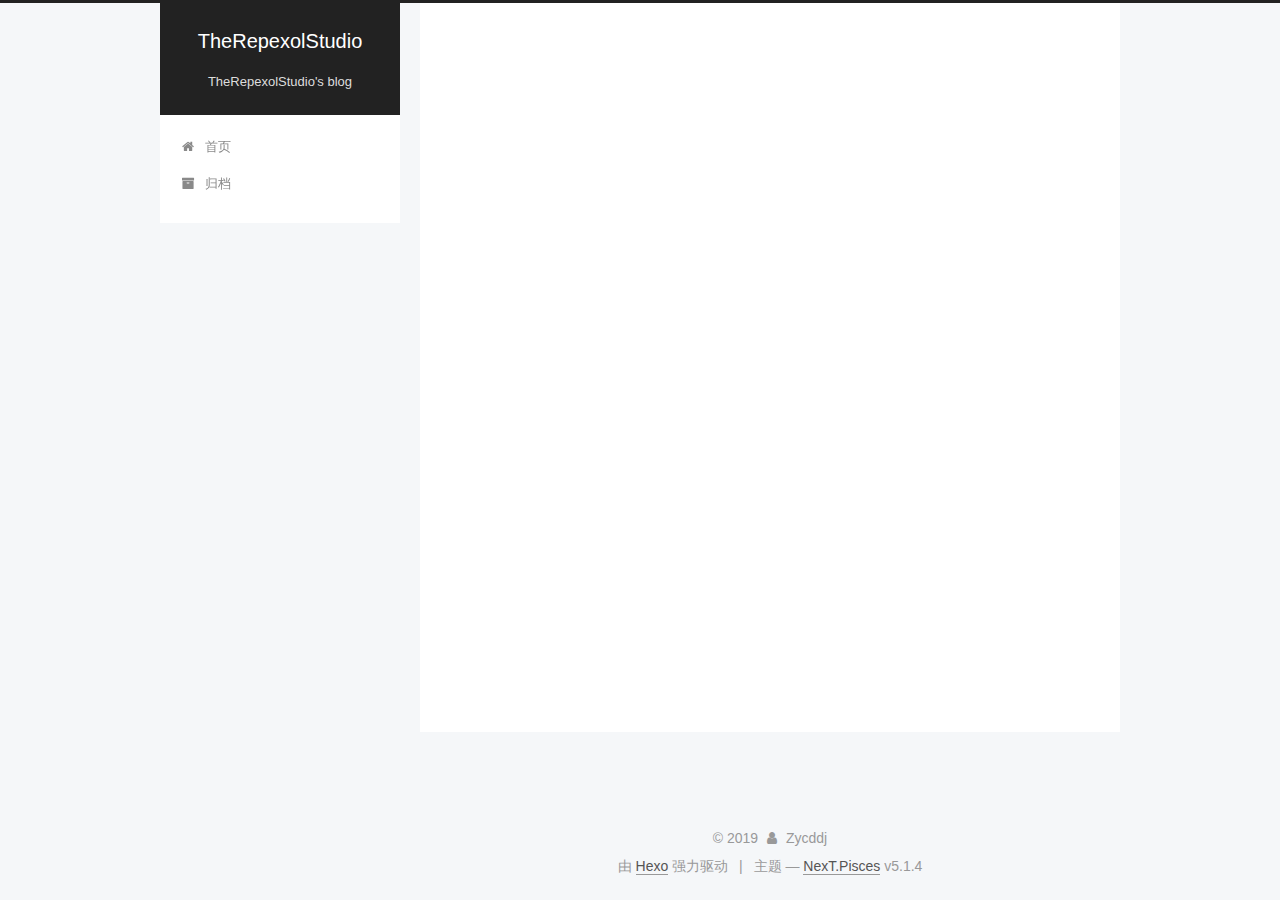
<file: archives/2019/08/index.html>
<!DOCTYPE html>



  


<html class="theme-next pisces use-motion" lang="zh-Hans">
<head><meta name="generator" content="Hexo 3.9.0">
  <meta charset="UTF-8">
<meta http-equiv="X-UA-Compatible" content="IE=edge">
<meta name="viewport" content="width=device-width, initial-scale=1, maximum-scale=1">
<meta name="theme-color" content="#222">









<meta http-equiv="Cache-Control" content="no-transform">
<meta http-equiv="Cache-Control" content="no-siteapp">
















  
  
  <link href="/lib/fancybox/source/jquery.fancybox.css?v=2.1.5" rel="stylesheet" type="text/css">







<link href="/lib/font-awesome/css/font-awesome.min.css?v=4.6.2" rel="stylesheet" type="text/css">

<link href="/css/main.css?v=5.1.4" rel="stylesheet" type="text/css">


  <link rel="apple-touch-icon" sizes="180x180" href="/images/apple-touch-icon-next.png?v=5.1.4">


  <link rel="icon" type="image/png" sizes="32x32" href="/images/favicon-32x32-next.png?v=5.1.4">


  <link rel="icon" type="image/png" sizes="16x16" href="/images/favicon-16x16-next.png?v=5.1.4">


  <link rel="mask-icon" href="/images/logo.svg?v=5.1.4" color="#222">





  <meta name="keywords" content="Hexo, NexT">










<meta name="description" content="TheRepexolStudio&apos;s blog">
<meta property="og:type" content="website">
<meta property="og:title" content="TheRepexolStudio">
<meta property="og:url" content="http://therepexolstudio.github.io/archives/2019/08/index.html">
<meta property="og:site_name" content="TheRepexolStudio">
<meta property="og:description" content="TheRepexolStudio&apos;s blog">
<meta property="og:locale" content="zh-Hans">
<meta name="twitter:card" content="summary">
<meta name="twitter:title" content="TheRepexolStudio">
<meta name="twitter:description" content="TheRepexolStudio&apos;s blog">



<script type="text/javascript" id="hexo.configurations">
  var NexT = window.NexT || {};
  var CONFIG = {
    root: '/',
    scheme: 'Pisces',
    version: '5.1.4',
    sidebar: {"position":"left","display":"post","offset":12,"b2t":false,"scrollpercent":false,"onmobile":false},
    fancybox: true,
    tabs: true,
    motion: {"enable":true,"async":false,"transition":{"post_block":"fadeIn","post_header":"slideDownIn","post_body":"slideDownIn","coll_header":"slideLeftIn","sidebar":"slideUpIn"}},
    duoshuo: {
      userId: '0',
      author: '博主'
    },
    algolia: {
      applicationID: '',
      apiKey: '',
      indexName: '',
      hits: {"per_page":10},
      labels: {"input_placeholder":"Search for Posts","hits_empty":"We didn't find any results for the search: ${query}","hits_stats":"${hits} results found in ${time} ms"}
    }
  };
</script>



  <link rel="canonical" href="http://therepexolstudio.github.io/archives/2019/08/">





  <title>归档 | TheRepexolStudio</title>
  








</head>

<body itemscope itemtype="http://schema.org/WebPage" lang="zh-Hans">

  
  
    
  

  <div class="container sidebar-position-left page-archive">
    <div class="headband"></div>

    <header id="header" class="header" itemscope itemtype="http://schema.org/WPHeader">
      <div class="header-inner"><div class="site-brand-wrapper">
  <div class="site-meta ">
    

    <div class="custom-logo-site-title">
      <a href="/" class="brand" rel="start">
        <span class="logo-line-before"><i></i></span>
        <span class="site-title">TheRepexolStudio</span>
        <span class="logo-line-after"><i></i></span>
      </a>
    </div>
      
        <p class="site-subtitle">TheRepexolStudio's blog</p>
      
  </div>

  <div class="site-nav-toggle">
    <button>
      <span class="btn-bar"></span>
      <span class="btn-bar"></span>
      <span class="btn-bar"></span>
    </button>
  </div>
</div>

<nav class="site-nav">
  

  
    <ul id="menu" class="menu">
      
        
        <li class="menu-item menu-item-home">
          <a href="/" rel="section">
            
              <i class="menu-item-icon fa fa-fw fa-home"></i> <br>
            
            首页
          </a>
        </li>
      
        
        <li class="menu-item menu-item-archives">
          <a href="/archives/" rel="section">
            
              <i class="menu-item-icon fa fa-fw fa-archive"></i> <br>
            
            归档
          </a>
        </li>
      

      
    </ul>
  

  
</nav>



 </div>
    </header>

    <main id="main" class="main">
      <div class="main-inner">
        <div class="content-wrap">
          <div id="content" class="content">
            

  
  
  
  <div class="post-block archive">
    <div id="posts" class="posts-collapse">
      <span class="archive-move-on"></span>

      <span class="archive-page-counter">
        
        
        
          
        
        嗯..! 目前共计 6 篇日志。 继续努力。
      </span>

      

        
        
        

        
          
          <div class="collection-title">
            <h1 class="archive-year" id="archive-year-2019">2019</h1>
          </div>
        
        

        

  <article class="post post-type-normal" itemscope itemtype="http://schema.org/Article">
    <header class="post-header">

      <h2 class="post-title">
        
            <a class="post-title-link" href="/2019/08/27/zsok/" itemprop="url">
              
                <span itemprop="name">Blog总算改成Pisces惹</span>
              
            </a>
        
      </h2>

      <div class="post-meta">
        <time class="post-time" itemprop="dateCreated" datetime="2019-08-27T18:56:59+08:00" content="2019-08-27">
          08-27
        </time>
      </div>

    </header>
  </article>



      

        
        
        

        
        

        

  <article class="post post-type-normal" itemscope itemtype="http://schema.org/Article">
    <header class="post-header">

      <h2 class="post-title">
        
            <a class="post-title-link" href="/2019/08/25/How-jie-hexo-pinglung/" itemprop="url">
              
                <span itemprop="name">Hexo评论怎解</span>
              
            </a>
        
      </h2>

      <div class="post-meta">
        <time class="post-time" itemprop="dateCreated" datetime="2019-08-25T19:08:35+08:00" content="2019-08-25">
          08-25
        </time>
      </div>

    </header>
  </article>



      

        
        
        

        
        

        

  <article class="post post-type-normal" itemscope itemtype="http://schema.org/Article">
    <header class="post-header">

      <h2 class="post-title">
        
            <a class="post-title-link" href="/2019/08/22/webs/" itemprop="url">
              
                <span itemprop="name">施工一个没用的页面</span>
              
            </a>
        
      </h2>

      <div class="post-meta">
        <time class="post-time" itemprop="dateCreated" datetime="2019-08-22T20:28:12+08:00" content="2019-08-22">
          08-22
        </time>
      </div>

    </header>
  </article>



      

        
        
        

        
        

        

  <article class="post post-type-normal" itemscope itemtype="http://schema.org/Article">
    <header class="post-header">

      <h2 class="post-title">
        
            <a class="post-title-link" href="/2019/08/20/beitai/" itemprop="url">
              
                <span itemprop="name">又有几个网站完成</span>
              
            </a>
        
      </h2>

      <div class="post-meta">
        <time class="post-time" itemprop="dateCreated" datetime="2019-08-20T19:46:00+08:00" content="2019-08-20">
          08-20
        </time>
      </div>

    </header>
  </article>



      

        
        
        

        
        

        

  <article class="post post-type-normal" itemscope itemtype="http://schema.org/Article">
    <header class="post-header">

      <h2 class="post-title">
        
            <a class="post-title-link" href="/2019/08/19/titan-killer/" itemprop="url">
              
                <span itemprop="name">专治泰坦打不过疾病</span>
              
            </a>
        
      </h2>

      <div class="post-meta">
        <time class="post-time" itemprop="dateCreated" datetime="2019-08-19T20:41:23+08:00" content="2019-08-19">
          08-19
        </time>
      </div>

    </header>
  </article>



      

        
        
        

        
        

        

  <article class="post post-type-normal" itemscope itemtype="http://schema.org/Article">
    <header class="post-header">

      <h2 class="post-title">
        
            <a class="post-title-link" href="/2019/08/19/Welcome-to-repexol-studio/" itemprop="url">
              
                <span itemprop="name">Welcome</span>
              
            </a>
        
      </h2>

      <div class="post-meta">
        <time class="post-time" itemprop="dateCreated" datetime="2019-08-19T16:28:15+08:00" content="2019-08-19">
          08-19
        </time>
      </div>

    </header>
  </article>



      

    </div>
  </div>
  
  
  

  



          </div>
          


          

        </div>
        
          
  
  <div class="sidebar-toggle">
    <div class="sidebar-toggle-line-wrap">
      <span class="sidebar-toggle-line sidebar-toggle-line-first"></span>
      <span class="sidebar-toggle-line sidebar-toggle-line-middle"></span>
      <span class="sidebar-toggle-line sidebar-toggle-line-last"></span>
    </div>
  </div>

  <aside id="sidebar" class="sidebar">
    
    <div class="sidebar-inner">

      

      

      <section class="site-overview-wrap sidebar-panel sidebar-panel-active">
        <div class="site-overview">
          <div class="site-author motion-element" itemprop="author" itemscope itemtype="http://schema.org/Person">
            
              <p class="site-author-name" itemprop="name">Zycddj</p>
              <p class="site-description motion-element" itemprop="description">TheRepexolStudio's blog</p>
          </div>

          <nav class="site-state motion-element">

            
              <div class="site-state-item site-state-posts">
              
                <a href="/archives/">
              
                  <span class="site-state-item-count">6</span>
                  <span class="site-state-item-name">日志</span>
                </a>
              </div>
            

            

            

          </nav>

          

          

          
          

          
          
            <div class="links-of-blogroll motion-element links-of-blogroll-block">
              <div class="links-of-blogroll-title">
                <i class="fa  fa-fw fa-link"></i>
                Links
              </div>
              <ul class="links-of-blogroll-list">
                
                  <li class="links-of-blogroll-item">
                    <a href="https://repexolstudio.home.blog/" title="备胎" target="_blank">备胎</a>
                  </li>
                
                  <li class="links-of-blogroll-item">
                    <a href="https://assets.zycdojar.com/files/downloads.pdf" title="下载地址列表(pdf)" target="_blank">下载地址列表(pdf)</a>
                  </li>
                
                  <li class="links-of-blogroll-item">
                    <a href="https://therepexolstudio.github.io/list/_book/" title="(网页)" target="_blank">(网页)</a>
                  </li>
                
                  <li class="links-of-blogroll-item">
                    <a href="https://therepexolstudio.github.io/web/" title="主页" target="_blank">主页</a>
                  </li>
                
              </ul>
            </div>
          

          

        </div>
      </section>

      

      

    </div>
  </aside>


        
      </div>
    </main>

    <footer id="footer" class="footer">
      <div class="footer-inner">
        <div class="copyright">&copy; <span itemprop="copyrightYear">2019</span>
  <span class="with-love">
    <i class="fa fa-user"></i>
  </span>
  <span class="author" itemprop="copyrightHolder">Zycddj</span>

  
</div>


  <div class="powered-by">由 <a class="theme-link" target="_blank" href="https://hexo.io">Hexo</a> 强力驱动</div>



  <span class="post-meta-divider">|</span>



  <div class="theme-info">主题 &mdash; <a class="theme-link" target="_blank" href="https://github.com/iissnan/hexo-theme-next">NexT.Pisces</a> v5.1.4</div>




        







        
      </div>
    </footer>

    
      <div class="back-to-top">
        <i class="fa fa-arrow-up"></i>
        
      </div>
    

    

  </div>

  

<script type="text/javascript">
  if (Object.prototype.toString.call(window.Promise) !== '[object Function]') {
    window.Promise = null;
  }
</script>









  












  
  
    <script type="text/javascript" src="/lib/jquery/index.js?v=2.1.3"></script>
  

  
  
    <script type="text/javascript" src="/lib/fastclick/lib/fastclick.min.js?v=1.0.6"></script>
  

  
  
    <script type="text/javascript" src="/lib/jquery_lazyload/jquery.lazyload.js?v=1.9.7"></script>
  

  
  
    <script type="text/javascript" src="/lib/velocity/velocity.min.js?v=1.2.1"></script>
  

  
  
    <script type="text/javascript" src="/lib/velocity/velocity.ui.min.js?v=1.2.1"></script>
  

  
  
    <script type="text/javascript" src="/lib/fancybox/source/jquery.fancybox.pack.js?v=2.1.5"></script>
  


  


  <script type="text/javascript" src="/js/src/utils.js?v=5.1.4"></script>

  <script type="text/javascript" src="/js/src/motion.js?v=5.1.4"></script>



  
  


  <script type="text/javascript" src="/js/src/affix.js?v=5.1.4"></script>

  <script type="text/javascript" src="/js/src/schemes/pisces.js?v=5.1.4"></script>



  

  


  <script type="text/javascript" src="/js/src/bootstrap.js?v=5.1.4"></script>



  


  




	





  





  







<!-- LOCAL: You can save these files to your site and update links -->
    
        
        <link rel="stylesheet" href="https://aimingoo.github.io/gitmint/style/default.css">
        <script src="https://aimingoo.github.io/gitmint/dist/gitmint.browser.js"></script>
    
<!-- END LOCAL -->

    

    







  





  

  

  

  
  

  

  

  

</body>
</html>
</file>
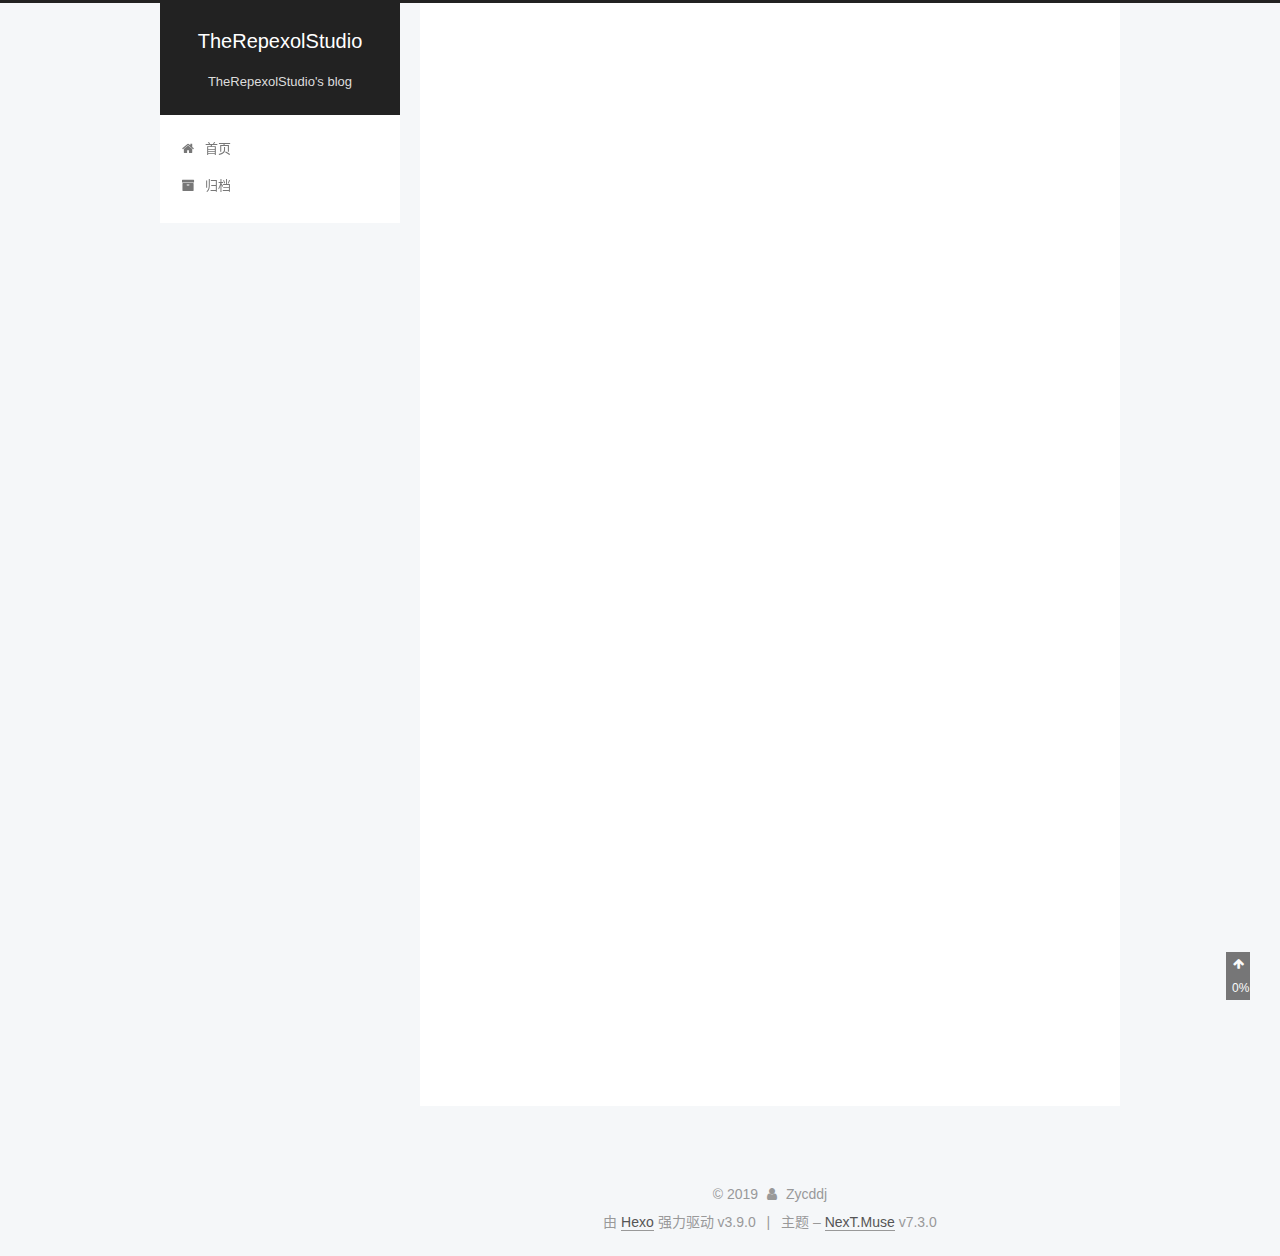
<file: 2019/08/18/hello-world/index.html>
<!DOCTYPE html>





<html class="theme-next muse use-motion" lang="zh-CN">
<head>
  <meta charset="UTF-8">
<meta name="viewport" content="width=device-width, initial-scale=1, maximum-scale=2">
<meta name="theme-color" content="#222">
<meta http-equiv="X-UA-Compatible" content="IE=edge">
  <link rel="apple-touch-icon" sizes="180x180" href="/images/apple-touch-icon-next.png?v=7.3.0">
  <link rel="icon" type="image/png" sizes="32x32" href="/images/favicon-32x32-next.png?v=7.3.0">
  <link rel="icon" type="image/png" sizes="16x16" href="/images/favicon-16x16-next.png?v=7.3.0">
  <link rel="mask-icon" href="/images/logo.svg?v=7.3.0" color="#222">

<link rel="stylesheet" href="/css/main.css?v=7.3.0">


<link rel="stylesheet" href="/lib/font-awesome/css/font-awesome.min.css?v=4.7.0">


<script id="hexo-configurations">
  var NexT = window.NexT || {};
  var CONFIG = {
    root: '/',
    scheme: 'Muse',
    version: '7.3.0',
    exturl: false,
    sidebar: {"position":"left","display":"post","offset":12,"onmobile":false},
    copycode: {"enable":false,"show_result":false,"style":null},
    back2top: {"enable":true,"sidebar":false,"scrollpercent":false},
    bookmark: {"enable":false,"save":"auto"},
    fancybox: false,
    mediumzoom: false,
    lazyload: false,
    pangu: false,
    algolia: {
      appID: '',
      apiKey: '',
      indexName: '',
      hits: {"per_page":10},
      labels: {"input_placeholder":"Search for Posts","hits_empty":"We didn't find any results for the search: ${query}","hits_stats":"${hits} results found in ${time} ms"}
    },
    localsearch: {"enable":false,"trigger":"auto","top_n_per_article":1,"unescape":false,"preload":false},
    path: 'search.xml',
    motion: {"enable":true,"async":false,"transition":{"post_block":"fadeIn","post_header":"slideDownIn","post_body":"slideDownIn","coll_header":"slideLeftIn","sidebar":"slideUpIn"}},
    translation: {
      copy_button: '复制',
      copy_success: '复制成功',
      copy_failure: '复制失败'
    }
  };
</script>

  <meta name="description" content="Welcome to Hexo! This is your very first post. Check documentation for more info. If you get any problems when using Hexo, you can find the answer in troubleshooting or you can ask me on GitHub. Quick">
<meta property="og:type" content="article">
<meta property="og:title" content="Hello World">
<meta property="og:url" content="http://therepexolstudio.github.io/2019/08/18/hello-world/index.html">
<meta property="og:site_name" content="TheRepexolStudio">
<meta property="og:description" content="Welcome to Hexo! This is your very first post. Check documentation for more info. If you get any problems when using Hexo, you can find the answer in troubleshooting or you can ask me on GitHub. Quick">
<meta property="og:locale" content="zh-CN">
<meta property="og:updated_time" content="2019-08-18T11:52:39.117Z">
<meta name="twitter:card" content="summary">
<meta name="twitter:title" content="Hello World">
<meta name="twitter:description" content="Welcome to Hexo! This is your very first post. Check documentation for more info. If you get any problems when using Hexo, you can find the answer in troubleshooting or you can ask me on GitHub. Quick">
  <link rel="canonical" href="http://therepexolstudio.github.io/2019/08/18/hello-world/">


<script id="page-configurations">
  // https://hexo.io/docs/variables.html
  CONFIG.page = {
    sidebar: "",
    isHome: false,
    isPost: true,
    isPage: false,
    isArchive: false
  };
</script>

  <title>Hello World | TheRepexolStudio</title>
  <meta name="generator" content="Hexo 3.9.0">
  








  <noscript>
  <style>
  .use-motion .motion-element,
  .use-motion .brand,
  .use-motion .menu-item,
  .sidebar-inner,
  .use-motion .post-block,
  .use-motion .pagination,
  .use-motion .comments,
  .use-motion .post-header,
  .use-motion .post-body,
  .use-motion .collection-title { opacity: initial; }

  .use-motion .logo,
  .use-motion .site-title,
  .use-motion .site-subtitle {
    opacity: initial;
    top: initial;
  }

  .use-motion .logo-line-before i { left: initial; }
  .use-motion .logo-line-after i { right: initial; }
  </style>
</noscript>

</head>

<body itemscope itemtype="http://schema.org/WebPage" lang="zh-CN">

  <div class="container sidebar-position-left">
    <div class="headband"></div>

    <header id="header" class="header" itemscope itemtype="http://schema.org/WPHeader">
      <div class="header-inner"><div class="site-brand-wrapper">
  <div class="site-meta">

    <div class="custom-logo-site-title">
      <a href="/" class="brand" rel="start">
        <span class="logo-line-before"><i></i></span>
        <span class="site-title">TheRepexolStudio</span>
        <span class="logo-line-after"><i></i></span>
      </a>
    </div>
        <p class="site-subtitle">TheRepexolStudio's blog</p>
      
  </div>

  <div class="site-nav-toggle">
    <button aria-label="切换导航栏">
      <span class="btn-bar"></span>
      <span class="btn-bar"></span>
      <span class="btn-bar"></span>
    </button>
  </div>
</div>


<nav class="site-nav">
  
  <ul id="menu" class="menu">
      
      
      
        
        <li class="menu-item menu-item-home">
      
    

    <a href="/" rel="section"><i class="menu-item-icon fa fa-fw fa-home"></i> <br>首页</a>

  </li>
      
      
      
        
        <li class="menu-item menu-item-archives">
      
    

    <a href="/archives/" rel="section"><i class="menu-item-icon fa fa-fw fa-archive"></i> <br>归档</a>

  </li>
  </ul>

    

</nav>
</div>
    </header>

    


    <main id="main" class="main">
      <div class="main-inner">
        <div class="content-wrap">
          <div id="content" class="content page-post-detail">
            

  <div id="posts" class="posts-expand">
    

  <article class="post" itemscope itemtype="http://schema.org/Article">
  
  
  
  <div class="post-block">
    <link itemprop="mainEntityOfPage" href="http://therepexolstudio.github.io/2019/08/18/hello-world/">

    <span hidden itemprop="author" itemscope itemtype="http://schema.org/Person">
      <meta itemprop="name" content="Zycddj">
      <meta itemprop="description" content="TheRepexolStudio's blog">
      <meta itemprop="image" content="/images/avatar.gif">
    </span>

    <span hidden itemprop="publisher" itemscope itemtype="http://schema.org/Organization">
      <meta itemprop="name" content="TheRepexolStudio">
    </span>
      <header class="post-header">
        <h1 class="post-title" itemprop="name headline">Hello World

          
        </h1>

        <div class="post-meta">
            <span class="post-meta-item">
              <span class="post-meta-item-icon">
                <i class="fa fa-calendar-o"></i>
              </span>
              <span class="post-meta-item-text">发表于</span>

              
                
              

              <time title="创建时间：2019-08-18 19:52:39" itemprop="dateCreated datePublished" datetime="2019-08-18T19:52:39+08:00">2019-08-18</time>
            </span>
          

          

        </div>
      </header>

    
    
    
    <div class="post-body" itemprop="articleBody">

      
        <p>Welcome to <a href="https://hexo.io/" target="_blank" rel="noopener">Hexo</a>! This is your very first post. Check <a href="https://hexo.io/docs/" target="_blank" rel="noopener">documentation</a> for more info. If you get any problems when using Hexo, you can find the answer in <a href="https://hexo.io/docs/troubleshooting.html" target="_blank" rel="noopener">troubleshooting</a> or you can ask me on <a href="https://github.com/hexojs/hexo/issues" target="_blank" rel="noopener">GitHub</a>.</p>
<h2 id="Quick-Start"><a href="#Quick-Start" class="headerlink" title="Quick Start"></a>Quick Start</h2><h3 id="Create-a-new-post"><a href="#Create-a-new-post" class="headerlink" title="Create a new post"></a>Create a new post</h3><figure class="highlight bash"><table><tr><td class="gutter"><pre><span class="line">1</span><br></pre></td><td class="code"><pre><span class="line">$ hexo new <span class="string">"My New Post"</span></span><br></pre></td></tr></table></figure>

<p>More info: <a href="https://hexo.io/docs/writing.html" target="_blank" rel="noopener">Writing</a></p>
<h3 id="Run-server"><a href="#Run-server" class="headerlink" title="Run server"></a>Run server</h3><figure class="highlight bash"><table><tr><td class="gutter"><pre><span class="line">1</span><br></pre></td><td class="code"><pre><span class="line">$ hexo server</span><br></pre></td></tr></table></figure>

<p>More info: <a href="https://hexo.io/docs/server.html" target="_blank" rel="noopener">Server</a></p>
<h3 id="Generate-static-files"><a href="#Generate-static-files" class="headerlink" title="Generate static files"></a>Generate static files</h3><figure class="highlight bash"><table><tr><td class="gutter"><pre><span class="line">1</span><br></pre></td><td class="code"><pre><span class="line">$ hexo generate</span><br></pre></td></tr></table></figure>

<p>More info: <a href="https://hexo.io/docs/generating.html" target="_blank" rel="noopener">Generating</a></p>
<h3 id="Deploy-to-remote-sites"><a href="#Deploy-to-remote-sites" class="headerlink" title="Deploy to remote sites"></a>Deploy to remote sites</h3><figure class="highlight bash"><table><tr><td class="gutter"><pre><span class="line">1</span><br></pre></td><td class="code"><pre><span class="line">$ hexo deploy</span><br></pre></td></tr></table></figure>

<p>More info: <a href="https://hexo.io/docs/deployment.html" target="_blank" rel="noopener">Deployment</a></p>

    </div>

    
    
    
        
      

      <footer class="post-footer">

        

          <div class="post-nav">
            <div class="post-nav-next post-nav-item">
              
            </div>

            <span class="post-nav-divider"></span>

            <div class="post-nav-prev post-nav-item">
              
                <a href="/2019/08/19/Welcome-to-repexol-studio/" rel="prev" title="Hello World">
                  Hello World <i class="fa fa-chevron-right"></i>
                </a>
              
            </div>
          </div>
        
      </footer>
    
  </div>
  
  
  
  </article>

  </div>


          </div>
          

        </div>
          
  
  <div class="sidebar-toggle">
    <div class="sidebar-toggle-line-wrap">
      <span class="sidebar-toggle-line sidebar-toggle-line-first"></span>
      <span class="sidebar-toggle-line sidebar-toggle-line-middle"></span>
      <span class="sidebar-toggle-line sidebar-toggle-line-last"></span>
    </div>
  </div>

  <aside id="sidebar" class="sidebar">
    <div class="sidebar-inner">
        <ul class="sidebar-nav motion-element">
          <li class="sidebar-nav-toc sidebar-nav-active" data-target="post-toc-wrap">
            文章目录
          </li>
          <li class="sidebar-nav-overview" data-target="site-overview-wrap">
            站点概览
          </li>
        </ul>
      

      <div class="site-overview-wrap sidebar-panel">
        <div class="site-overview">

          <div class="site-author motion-element" itemprop="author" itemscope itemtype="http://schema.org/Person">
  <p class="site-author-name" itemprop="name">Zycddj</p>
  <div class="site-description motion-element" itemprop="description">TheRepexolStudio's blog</div>
</div>
  <nav class="site-state motion-element">
      <div class="site-state-item site-state-posts">
        
          <a href="/archives/">
        
          <span class="site-state-item-count">2</span>
          <span class="site-state-item-name">日志</span>
        </a>
      </div>
    
  </nav>




        </div>
      </div>
      <!--noindex-->
        <div class="post-toc-wrap motion-element sidebar-panel sidebar-panel-active">
          <div class="post-toc">

            
            
            
            

            
              <div class="post-toc-content"><ol class="nav"><li class="nav-item nav-level-2"><a class="nav-link" href="#Quick-Start"><span class="nav-number">1.</span> <span class="nav-text">Quick Start</span></a><ol class="nav-child"><li class="nav-item nav-level-3"><a class="nav-link" href="#Create-a-new-post"><span class="nav-number">1.1.</span> <span class="nav-text">Create a new post</span></a></li><li class="nav-item nav-level-3"><a class="nav-link" href="#Run-server"><span class="nav-number">1.2.</span> <span class="nav-text">Run server</span></a></li><li class="nav-item nav-level-3"><a class="nav-link" href="#Generate-static-files"><span class="nav-number">1.3.</span> <span class="nav-text">Generate static files</span></a></li><li class="nav-item nav-level-3"><a class="nav-link" href="#Deploy-to-remote-sites"><span class="nav-number">1.4.</span> <span class="nav-text">Deploy to remote sites</span></a></li></ol></li></ol></div>
            

          </div>
        </div>
      <!--/noindex-->
      

    </div>
  </aside>
  <div id="sidebar-dimmer"></div>


      </div>
    </main>

    <footer id="footer" class="footer">
      <div class="footer-inner">
        <div class="copyright">&copy; <span itemprop="copyrightYear">2019</span>
  <span class="with-love" id="animate">
    <i class="fa fa-user"></i>
  </span>
  <span class="author" itemprop="copyrightHolder">Zycddj</span>
</div>
  <div class="powered-by">由 <a href="https://hexo.io" class="theme-link" rel="noopener" target="_blank">Hexo</a> 强力驱动 v3.9.0</div>
  <span class="post-meta-divider">|</span>
  <div class="theme-info">主题 – <a href="https://theme-next.org" class="theme-link" rel="noopener" target="_blank">NexT.Muse</a> v7.3.0</div>

        








        
      </div>
    </footer>
      <div class="back-to-top">
        <i class="fa fa-arrow-up"></i>
        <span>0%</span>
      </div>

    

  </div>

  
  <script src="/lib/jquery/index.js?v=3.4.1"></script>
  <script src="/lib/velocity/velocity.min.js?v=1.2.1"></script>
  <script src="/lib/velocity/velocity.ui.min.js?v=1.2.1"></script>
<script src="/js/utils.js?v=7.3.0"></script><script src="/js/motion.js?v=7.3.0"></script>
<script src="/js/schemes/muse.js?v=7.3.0"></script>
<script src="/js/next-boot.js?v=7.3.0"></script>



  


























  

  

  


  
  <script src="/js/scrollspy.js?v=7.3.0"></script><script src="/js/post-details.js?v=7.3.0"></script>


</body>
</html>
</file>
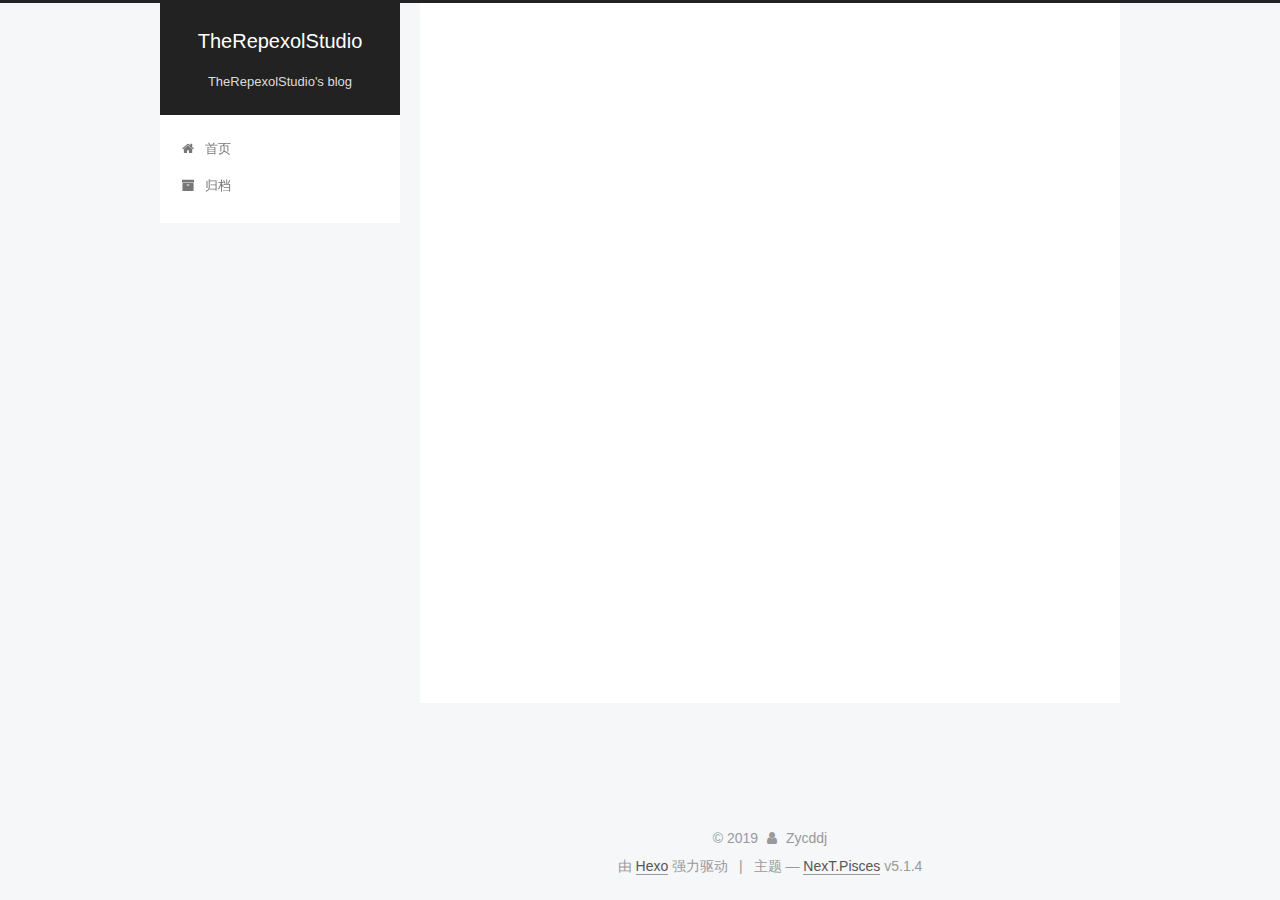
<file: 2019/08/19/titan-killer/index.html>
<!DOCTYPE html>



  


<html class="theme-next pisces use-motion" lang="zh-Hans">
<head><meta name="generator" content="Hexo 3.9.0">
  <meta charset="UTF-8">
<meta http-equiv="X-UA-Compatible" content="IE=edge">
<meta name="viewport" content="width=device-width, initial-scale=1, maximum-scale=1">
<meta name="theme-color" content="#222">









<meta http-equiv="Cache-Control" content="no-transform">
<meta http-equiv="Cache-Control" content="no-siteapp">
















  
  
  <link href="/lib/fancybox/source/jquery.fancybox.css?v=2.1.5" rel="stylesheet" type="text/css">







<link href="/lib/font-awesome/css/font-awesome.min.css?v=4.6.2" rel="stylesheet" type="text/css">

<link href="/css/main.css?v=5.1.4" rel="stylesheet" type="text/css">


  <link rel="apple-touch-icon" sizes="180x180" href="/images/apple-touch-icon-next.png?v=5.1.4">


  <link rel="icon" type="image/png" sizes="32x32" href="/images/favicon-32x32-next.png?v=5.1.4">


  <link rel="icon" type="image/png" sizes="16x16" href="/images/favicon-16x16-next.png?v=5.1.4">


  <link rel="mask-icon" href="/images/logo.svg?v=5.1.4" color="#222">





  <meta name="keywords" content="Hexo, NexT">










<meta name="description" content="泰坦生物mod里面有很多连创造都无法打败的生物，因为他们练了厚颜功。死亡时如果是用特定剑打败的会设置满血。但这个拦截检测是在死亡动画里的，因此setDeath和setHealth不管用，只能用实体清除。 找到突破口后我设置了玩家攻击监听器，然后如果拿着特定物品，就会清楚实体。而且我喜欢范围攻击，因为泰坦碰撞箱令人着迷。我顺便做了远程范围攻击，为了不卡，我没有加粒子特效。mod就不给下载地址了免得被">
<meta property="og:type" content="article">
<meta property="og:title" content="专治泰坦打不过疾病">
<meta property="og:url" content="http://therepexolstudio.github.io/2019/08/19/titan-killer/index.html">
<meta property="og:site_name" content="TheRepexolStudio">
<meta property="og:description" content="泰坦生物mod里面有很多连创造都无法打败的生物，因为他们练了厚颜功。死亡时如果是用特定剑打败的会设置满血。但这个拦截检测是在死亡动画里的，因此setDeath和setHealth不管用，只能用实体清除。 找到突破口后我设置了玩家攻击监听器，然后如果拿着特定物品，就会清楚实体。而且我喜欢范围攻击，因为泰坦碰撞箱令人着迷。我顺便做了远程范围攻击，为了不卡，我没有加粒子特效。mod就不给下载地址了免得被">
<meta property="og:locale" content="zh-Hans">
<meta property="og:updated_time" content="2019-08-19T12:42:15.376Z">
<meta name="twitter:card" content="summary">
<meta name="twitter:title" content="专治泰坦打不过疾病">
<meta name="twitter:description" content="泰坦生物mod里面有很多连创造都无法打败的生物，因为他们练了厚颜功。死亡时如果是用特定剑打败的会设置满血。但这个拦截检测是在死亡动画里的，因此setDeath和setHealth不管用，只能用实体清除。 找到突破口后我设置了玩家攻击监听器，然后如果拿着特定物品，就会清楚实体。而且我喜欢范围攻击，因为泰坦碰撞箱令人着迷。我顺便做了远程范围攻击，为了不卡，我没有加粒子特效。mod就不给下载地址了免得被">



<script type="text/javascript" id="hexo.configurations">
  var NexT = window.NexT || {};
  var CONFIG = {
    root: '/',
    scheme: 'Pisces',
    version: '5.1.4',
    sidebar: {"position":"left","display":"post","offset":12,"b2t":false,"scrollpercent":false,"onmobile":false},
    fancybox: true,
    tabs: true,
    motion: {"enable":true,"async":false,"transition":{"post_block":"fadeIn","post_header":"slideDownIn","post_body":"slideDownIn","coll_header":"slideLeftIn","sidebar":"slideUpIn"}},
    duoshuo: {
      userId: '0',
      author: '博主'
    },
    algolia: {
      applicationID: '',
      apiKey: '',
      indexName: '',
      hits: {"per_page":10},
      labels: {"input_placeholder":"Search for Posts","hits_empty":"We didn't find any results for the search: ${query}","hits_stats":"${hits} results found in ${time} ms"}
    }
  };
</script>



  <link rel="canonical" href="http://therepexolstudio.github.io/2019/08/19/titan-killer/">





  <title>专治泰坦打不过疾病 | TheRepexolStudio</title>
  








</head>

<body itemscope itemtype="http://schema.org/WebPage" lang="zh-Hans">

  
  
    
  

  <div class="container sidebar-position-left page-post-detail">
    <div class="headband"></div>

    <header id="header" class="header" itemscope itemtype="http://schema.org/WPHeader">
      <div class="header-inner"><div class="site-brand-wrapper">
  <div class="site-meta ">
    

    <div class="custom-logo-site-title">
      <a href="/" class="brand" rel="start">
        <span class="logo-line-before"><i></i></span>
        <span class="site-title">TheRepexolStudio</span>
        <span class="logo-line-after"><i></i></span>
      </a>
    </div>
      
        <p class="site-subtitle">TheRepexolStudio's blog</p>
      
  </div>

  <div class="site-nav-toggle">
    <button>
      <span class="btn-bar"></span>
      <span class="btn-bar"></span>
      <span class="btn-bar"></span>
    </button>
  </div>
</div>

<nav class="site-nav">
  

  
    <ul id="menu" class="menu">
      
        
        <li class="menu-item menu-item-home">
          <a href="/" rel="section">
            
              <i class="menu-item-icon fa fa-fw fa-home"></i> <br>
            
            首页
          </a>
        </li>
      
        
        <li class="menu-item menu-item-archives">
          <a href="/archives/" rel="section">
            
              <i class="menu-item-icon fa fa-fw fa-archive"></i> <br>
            
            归档
          </a>
        </li>
      

      
    </ul>
  

  
</nav>



 </div>
    </header>

    <main id="main" class="main">
      <div class="main-inner">
        <div class="content-wrap">
          <div id="content" class="content">
            

  <div id="posts" class="posts-expand">
    

  

  
  
  

  <article class="post post-type-normal" itemscope itemtype="http://schema.org/Article">
  
  
  
  <div class="post-block">
    <link itemprop="mainEntityOfPage" href="http://therepexolstudio.github.io/2019/08/19/titan-killer/">

    <span hidden itemprop="author" itemscope itemtype="http://schema.org/Person">
      <meta itemprop="name" content="Zycddj">
      <meta itemprop="description" content>
      <meta itemprop="image" content="/images/avatar.gif">
    </span>

    <span hidden itemprop="publisher" itemscope itemtype="http://schema.org/Organization">
      <meta itemprop="name" content="TheRepexolStudio">
    </span>

    
      <header class="post-header">

        
        
          <h1 class="post-title" itemprop="name headline">专治泰坦打不过疾病</h1>
        

        <div class="post-meta">
          <span class="post-time">
            
              <span class="post-meta-item-icon">
                <i class="fa fa-calendar-o"></i>
              </span>
              
                <span class="post-meta-item-text">发表于</span>
              
              <time title="创建于" itemprop="dateCreated datePublished" datetime="2019-08-19T20:41:23+08:00">
                2019-08-19
              </time>
            

            

            
          </span>

          

          
            
              <span class="post-comments-count">
                <span class="post-meta-divider">|</span>
                <span class="post-meta-item-icon">
                  <i class="fa fa-comment-o"></i>
                </span>
                <a href="/2019/08/19/titan-killer/#comments" itemprop="discussionUrl">
                  <span class="post-comments-count gitment-comments-count" data-xid="/2019/08/19/titan-killer/" itemprop="commentsCount"></span>
                </a>
              </span>
            
          

          
          

          

          

          

        </div>
      </header>
    

    
    
    
    <div class="post-body" itemprop="articleBody">

      
      

      
        <p>泰坦生物mod里面有很多连创造都无法打败的生物，因为他们练了厚颜功。死亡时如果是用特定剑打败的会设置满血。但这个<del>拦截</del>检测是在死亡动画里的，因此setDeath和setHealth不管用，只能用实体清除。</p>
<h6 id="找到突破口后我设置了玩家攻击监听器，然后如果拿着特定物品，就会清楚实体。"><a href="#找到突破口后我设置了玩家攻击监听器，然后如果拿着特定物品，就会清楚实体。" class="headerlink" title="找到突破口后我设置了玩家攻击监听器，然后如果拿着特定物品，就会清楚实体。"></a>找到突破口后我设置了玩家攻击监听器，然后如果拿着特定物品，就会清楚实体。</h6><h6 id="而且我喜欢范围攻击，因为泰坦碰撞箱令人着迷。"><a href="#而且我喜欢范围攻击，因为泰坦碰撞箱令人着迷。" class="headerlink" title="而且我喜欢范围攻击，因为泰坦碰撞箱令人着迷。"></a>而且我喜欢范围攻击，因为泰坦碰撞箱令人<del>着迷</del>。</h6><h6 id="我顺便做了远程范围攻击，为了不卡，我没有加粒子特效。"><a href="#我顺便做了远程范围攻击，为了不卡，我没有加粒子特效。" class="headerlink" title="我顺便做了远程范围攻击，为了不卡，我没有加粒子特效。"></a>我顺便做了远程范围攻击，为了不卡，我没有加粒子特效。</h6><p>mod就<strong>不给下载地址了</strong>免得被泰坦作者发现……，不过如果我确定泰坦停更了，我还是会<del>发</del><strong>(滑稽)</strong>的</p>
<h1 id><a href="#" class="headerlink" title="(^_^)"></a>(^_^)</h1>
      
    </div>
    
    
    

    

    

    

    <footer class="post-footer">
      

      
      
      

      
        <div class="post-nav">
          <div class="post-nav-next post-nav-item">
            
              <a href="/2019/08/19/Welcome-to-repexol-studio/" rel="next" title="Welcome">
                <i class="fa fa-chevron-left"></i> Welcome
              </a>
            
          </div>

          <span class="post-nav-divider"></span>

          <div class="post-nav-prev post-nav-item">
            
              <a href="/2019/08/20/beitai/" rel="prev" title="又有几个网站完成">
                又有几个网站完成 <i class="fa fa-chevron-right"></i>
              </a>
            
          </div>
        </div>
      

      
      
    </footer>
  </div>
  
  
  
  </article>



    <div class="post-spread">
      
    </div>
  </div>


          </div>
          


          

  
    <div class="comments" id="comments">
      
        <div id="gitment-container"></div>
      
    </div>

  



        </div>
        
          
  
  <div class="sidebar-toggle">
    <div class="sidebar-toggle-line-wrap">
      <span class="sidebar-toggle-line sidebar-toggle-line-first"></span>
      <span class="sidebar-toggle-line sidebar-toggle-line-middle"></span>
      <span class="sidebar-toggle-line sidebar-toggle-line-last"></span>
    </div>
  </div>

  <aside id="sidebar" class="sidebar">
    
    <div class="sidebar-inner">

      

      
        <ul class="sidebar-nav motion-element">
          <li class="sidebar-nav-toc sidebar-nav-active" data-target="post-toc-wrap">
            文章目录
          </li>
          <li class="sidebar-nav-overview" data-target="site-overview-wrap">
            站点概览
          </li>
        </ul>
      

      <section class="site-overview-wrap sidebar-panel">
        <div class="site-overview">
          <div class="site-author motion-element" itemprop="author" itemscope itemtype="http://schema.org/Person">
            
              <p class="site-author-name" itemprop="name">Zycddj</p>
              <p class="site-description motion-element" itemprop="description">TheRepexolStudio's blog</p>
          </div>

          <nav class="site-state motion-element">

            
              <div class="site-state-item site-state-posts">
              
                <a href="/archives/">
              
                  <span class="site-state-item-count">6</span>
                  <span class="site-state-item-name">日志</span>
                </a>
              </div>
            

            

            

          </nav>

          

          

          
          

          
          
            <div class="links-of-blogroll motion-element links-of-blogroll-block">
              <div class="links-of-blogroll-title">
                <i class="fa  fa-fw fa-link"></i>
                Links
              </div>
              <ul class="links-of-blogroll-list">
                
                  <li class="links-of-blogroll-item">
                    <a href="https://repexolstudio.home.blog/" title="备胎" target="_blank">备胎</a>
                  </li>
                
                  <li class="links-of-blogroll-item">
                    <a href="https://assets.zycdojar.com/files/downloads.pdf" title="下载地址列表(pdf)" target="_blank">下载地址列表(pdf)</a>
                  </li>
                
                  <li class="links-of-blogroll-item">
                    <a href="https://therepexolstudio.github.io/list/_book/" title="(网页)" target="_blank">(网页)</a>
                  </li>
                
                  <li class="links-of-blogroll-item">
                    <a href="https://therepexolstudio.github.io/web/" title="主页" target="_blank">主页</a>
                  </li>
                
              </ul>
            </div>
          

          

        </div>
      </section>

      
      <!--noindex-->
        <section class="post-toc-wrap motion-element sidebar-panel sidebar-panel-active">
          <div class="post-toc">

            
              
            

            
              <div class="post-toc-content"><ol class="nav"><li class="nav-item nav-level-6"><a class="nav-link" href="#找到突破口后我设置了玩家攻击监听器，然后如果拿着特定物品，就会清楚实体。"><span class="nav-number">1.</span> <span class="nav-text">找到突破口后我设置了玩家攻击监听器，然后如果拿着特定物品，就会清楚实体。</span></a></li><li class="nav-item nav-level-6"><a class="nav-link" href="#而且我喜欢范围攻击，因为泰坦碰撞箱令人着迷。"><span class="nav-number">2.</span> <span class="nav-text">而且我喜欢范围攻击，因为泰坦碰撞箱令人着迷。</span></a></li><li class="nav-item nav-level-6"><a class="nav-link" href="#我顺便做了远程范围攻击，为了不卡，我没有加粒子特效。"><span class="nav-number">3.</span> <span class="nav-text">我顺便做了远程范围攻击，为了不卡，我没有加粒子特效。</span></a></li></ol><li class="nav-item nav-level-1"><a class="nav-link" href="#null"><span class="nav-number"></span> <span class="nav-text">(^_^)</span></a></li></div>
            

          </div>
        </section>
      <!--/noindex-->
      

      

    </div>
  </aside>


        
      </div>
    </main>

    <footer id="footer" class="footer">
      <div class="footer-inner">
        <div class="copyright">&copy; <span itemprop="copyrightYear">2019</span>
  <span class="with-love">
    <i class="fa fa-user"></i>
  </span>
  <span class="author" itemprop="copyrightHolder">Zycddj</span>

  
</div>


  <div class="powered-by">由 <a class="theme-link" target="_blank" href="https://hexo.io">Hexo</a> 强力驱动</div>



  <span class="post-meta-divider">|</span>



  <div class="theme-info">主题 &mdash; <a class="theme-link" target="_blank" href="https://github.com/iissnan/hexo-theme-next">NexT.Pisces</a> v5.1.4</div>




        







        
      </div>
    </footer>

    
      <div class="back-to-top">
        <i class="fa fa-arrow-up"></i>
        
      </div>
    

    

  </div>

  

<script type="text/javascript">
  if (Object.prototype.toString.call(window.Promise) !== '[object Function]') {
    window.Promise = null;
  }
</script>









  












  
  
    <script type="text/javascript" src="/lib/jquery/index.js?v=2.1.3"></script>
  

  
  
    <script type="text/javascript" src="/lib/fastclick/lib/fastclick.min.js?v=1.0.6"></script>
  

  
  
    <script type="text/javascript" src="/lib/jquery_lazyload/jquery.lazyload.js?v=1.9.7"></script>
  

  
  
    <script type="text/javascript" src="/lib/velocity/velocity.min.js?v=1.2.1"></script>
  

  
  
    <script type="text/javascript" src="/lib/velocity/velocity.ui.min.js?v=1.2.1"></script>
  

  
  
    <script type="text/javascript" src="/lib/fancybox/source/jquery.fancybox.pack.js?v=2.1.5"></script>
  


  


  <script type="text/javascript" src="/js/src/utils.js?v=5.1.4"></script>

  <script type="text/javascript" src="/js/src/motion.js?v=5.1.4"></script>



  
  


  <script type="text/javascript" src="/js/src/affix.js?v=5.1.4"></script>

  <script type="text/javascript" src="/js/src/schemes/pisces.js?v=5.1.4"></script>



  
  <script type="text/javascript" src="/js/src/scrollspy.js?v=5.1.4"></script>
<script type="text/javascript" src="/js/src/post-details.js?v=5.1.4"></script>



  


  <script type="text/javascript" src="/js/src/bootstrap.js?v=5.1.4"></script>



  


  




	





  





  







<!-- LOCAL: You can save these files to your site and update links -->
    
        
        <link rel="stylesheet" href="https://aimingoo.github.io/gitmint/style/default.css">
        <script src="https://aimingoo.github.io/gitmint/dist/gitmint.browser.js"></script>
    
<!-- END LOCAL -->

    

    
      <script type="text/javascript">
      function renderGitment(){
        var gitment = new Gitmint({
            id: window.location.pathname, 
            owner: 'zycdojar',
            repo: 'repexolblogissure',
            
            lang: "" || navigator.language || navigator.systemLanguage || navigator.userLanguage,
            
            oauth: {
            
            
                client_secret: '06e6e1aa13c40e235aec5ac46979c1676e82dfff',
            
                client_id: 'd659357f6948fbe8d063'
            }});
        gitment.render('gitment-container');
      }

      
      renderGitment();
      
      </script>
    







  





  

  

  

  
  

  

  

  

</body>
</html>
</file>
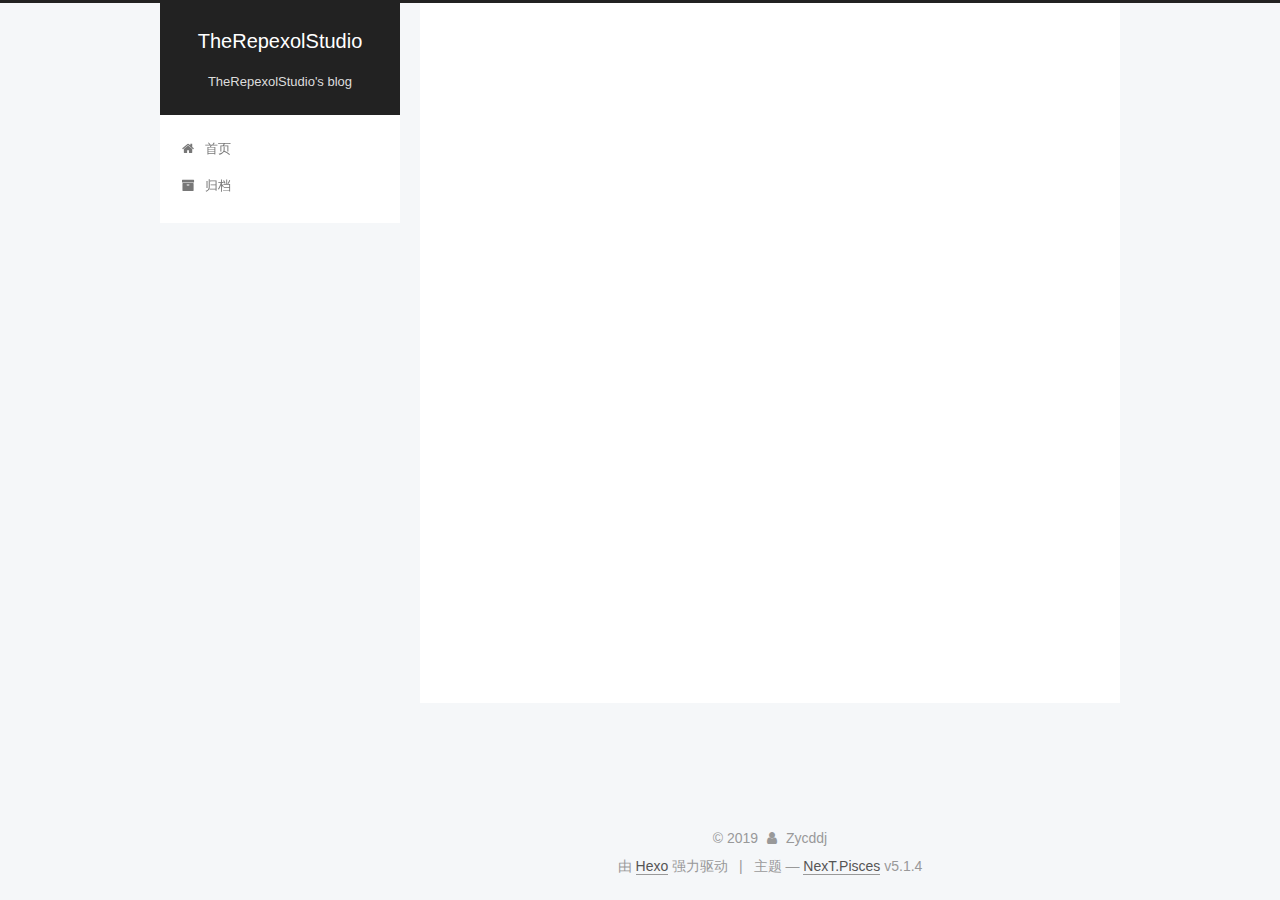
<file: 2019/08/19/Welcome-to-repexol-studio/index.html>
<!DOCTYPE html>



  


<html class="theme-next pisces use-motion" lang="zh-Hans">
<head><meta name="generator" content="Hexo 3.9.0">
  <meta charset="UTF-8">
<meta http-equiv="X-UA-Compatible" content="IE=edge">
<meta name="viewport" content="width=device-width, initial-scale=1, maximum-scale=1">
<meta name="theme-color" content="#222">









<meta http-equiv="Cache-Control" content="no-transform">
<meta http-equiv="Cache-Control" content="no-siteapp">
















  
  
  <link href="/lib/fancybox/source/jquery.fancybox.css?v=2.1.5" rel="stylesheet" type="text/css">







<link href="/lib/font-awesome/css/font-awesome.min.css?v=4.6.2" rel="stylesheet" type="text/css">

<link href="/css/main.css?v=5.1.4" rel="stylesheet" type="text/css">


  <link rel="apple-touch-icon" sizes="180x180" href="/images/apple-touch-icon-next.png?v=5.1.4">


  <link rel="icon" type="image/png" sizes="32x32" href="/images/favicon-32x32-next.png?v=5.1.4">


  <link rel="icon" type="image/png" sizes="16x16" href="/images/favicon-16x16-next.png?v=5.1.4">


  <link rel="mask-icon" href="/images/logo.svg?v=5.1.4" color="#222">





  <meta name="keywords" content="Hexo, NexT">










<meta name="description" content="欢迎进入Repexol Studio的主页!  Welcome">
<meta property="og:type" content="article">
<meta property="og:title" content="Welcome">
<meta property="og:url" content="http://therepexolstudio.github.io/2019/08/19/Welcome-to-repexol-studio/index.html">
<meta property="og:site_name" content="TheRepexolStudio">
<meta property="og:description" content="欢迎进入Repexol Studio的主页!  Welcome">
<meta property="og:locale" content="zh-Hans">
<meta property="og:updated_time" content="2019-08-19T11:22:20.247Z">
<meta name="twitter:card" content="summary">
<meta name="twitter:title" content="Welcome">
<meta name="twitter:description" content="欢迎进入Repexol Studio的主页!  Welcome">



<script type="text/javascript" id="hexo.configurations">
  var NexT = window.NexT || {};
  var CONFIG = {
    root: '/',
    scheme: 'Pisces',
    version: '5.1.4',
    sidebar: {"position":"left","display":"post","offset":12,"b2t":false,"scrollpercent":false,"onmobile":false},
    fancybox: true,
    tabs: true,
    motion: {"enable":true,"async":false,"transition":{"post_block":"fadeIn","post_header":"slideDownIn","post_body":"slideDownIn","coll_header":"slideLeftIn","sidebar":"slideUpIn"}},
    duoshuo: {
      userId: '0',
      author: '博主'
    },
    algolia: {
      applicationID: '',
      apiKey: '',
      indexName: '',
      hits: {"per_page":10},
      labels: {"input_placeholder":"Search for Posts","hits_empty":"We didn't find any results for the search: ${query}","hits_stats":"${hits} results found in ${time} ms"}
    }
  };
</script>



  <link rel="canonical" href="http://therepexolstudio.github.io/2019/08/19/Welcome-to-repexol-studio/">





  <title>Welcome | TheRepexolStudio</title>
  








</head>

<body itemscope itemtype="http://schema.org/WebPage" lang="zh-Hans">

  
  
    
  

  <div class="container sidebar-position-left page-post-detail">
    <div class="headband"></div>

    <header id="header" class="header" itemscope itemtype="http://schema.org/WPHeader">
      <div class="header-inner"><div class="site-brand-wrapper">
  <div class="site-meta ">
    

    <div class="custom-logo-site-title">
      <a href="/" class="brand" rel="start">
        <span class="logo-line-before"><i></i></span>
        <span class="site-title">TheRepexolStudio</span>
        <span class="logo-line-after"><i></i></span>
      </a>
    </div>
      
        <p class="site-subtitle">TheRepexolStudio's blog</p>
      
  </div>

  <div class="site-nav-toggle">
    <button>
      <span class="btn-bar"></span>
      <span class="btn-bar"></span>
      <span class="btn-bar"></span>
    </button>
  </div>
</div>

<nav class="site-nav">
  

  
    <ul id="menu" class="menu">
      
        
        <li class="menu-item menu-item-home">
          <a href="/" rel="section">
            
              <i class="menu-item-icon fa fa-fw fa-home"></i> <br>
            
            首页
          </a>
        </li>
      
        
        <li class="menu-item menu-item-archives">
          <a href="/archives/" rel="section">
            
              <i class="menu-item-icon fa fa-fw fa-archive"></i> <br>
            
            归档
          </a>
        </li>
      

      
    </ul>
  

  
</nav>



 </div>
    </header>

    <main id="main" class="main">
      <div class="main-inner">
        <div class="content-wrap">
          <div id="content" class="content">
            

  <div id="posts" class="posts-expand">
    

  

  
  
  

  <article class="post post-type-normal" itemscope itemtype="http://schema.org/Article">
  
  
  
  <div class="post-block">
    <link itemprop="mainEntityOfPage" href="http://therepexolstudio.github.io/2019/08/19/Welcome-to-repexol-studio/">

    <span hidden itemprop="author" itemscope itemtype="http://schema.org/Person">
      <meta itemprop="name" content="Zycddj">
      <meta itemprop="description" content>
      <meta itemprop="image" content="/images/avatar.gif">
    </span>

    <span hidden itemprop="publisher" itemscope itemtype="http://schema.org/Organization">
      <meta itemprop="name" content="TheRepexolStudio">
    </span>

    
      <header class="post-header">

        
        
          <h1 class="post-title" itemprop="name headline">Welcome</h1>
        

        <div class="post-meta">
          <span class="post-time">
            
              <span class="post-meta-item-icon">
                <i class="fa fa-calendar-o"></i>
              </span>
              
                <span class="post-meta-item-text">发表于</span>
              
              <time title="创建于" itemprop="dateCreated datePublished" datetime="2019-08-19T16:28:15+08:00">
                2019-08-19
              </time>
            

            

            
          </span>

          

          
            
              <span class="post-comments-count">
                <span class="post-meta-divider">|</span>
                <span class="post-meta-item-icon">
                  <i class="fa fa-comment-o"></i>
                </span>
                <a href="/2019/08/19/Welcome-to-repexol-studio/#comments" itemprop="discussionUrl">
                  <span class="post-comments-count gitment-comments-count" data-xid="/2019/08/19/Welcome-to-repexol-studio/" itemprop="commentsCount"></span>
                </a>
              </span>
            
          

          
          

          

          

          

        </div>
      </header>
    

    
    
    
    <div class="post-body" itemprop="articleBody">

      
      

      
        <p>欢迎进入<a href="https://therepexolstudio.github.io">Repexol Studio</a>的主页! </p>
<h2 id="Welcome"><a href="#Welcome" class="headerlink" title="Welcome"></a>Welcome</h2>
      
    </div>
    
    
    

    

    

    

    <footer class="post-footer">
      

      
      
      

      
        <div class="post-nav">
          <div class="post-nav-next post-nav-item">
            
          </div>

          <span class="post-nav-divider"></span>

          <div class="post-nav-prev post-nav-item">
            
              <a href="/2019/08/19/titan-killer/" rel="prev" title="专治泰坦打不过疾病">
                专治泰坦打不过疾病 <i class="fa fa-chevron-right"></i>
              </a>
            
          </div>
        </div>
      

      
      
    </footer>
  </div>
  
  
  
  </article>



    <div class="post-spread">
      
    </div>
  </div>


          </div>
          


          

  
    <div class="comments" id="comments">
      
        <div id="gitment-container"></div>
      
    </div>

  



        </div>
        
          
  
  <div class="sidebar-toggle">
    <div class="sidebar-toggle-line-wrap">
      <span class="sidebar-toggle-line sidebar-toggle-line-first"></span>
      <span class="sidebar-toggle-line sidebar-toggle-line-middle"></span>
      <span class="sidebar-toggle-line sidebar-toggle-line-last"></span>
    </div>
  </div>

  <aside id="sidebar" class="sidebar">
    
    <div class="sidebar-inner">

      

      
        <ul class="sidebar-nav motion-element">
          <li class="sidebar-nav-toc sidebar-nav-active" data-target="post-toc-wrap">
            文章目录
          </li>
          <li class="sidebar-nav-overview" data-target="site-overview-wrap">
            站点概览
          </li>
        </ul>
      

      <section class="site-overview-wrap sidebar-panel">
        <div class="site-overview">
          <div class="site-author motion-element" itemprop="author" itemscope itemtype="http://schema.org/Person">
            
              <p class="site-author-name" itemprop="name">Zycddj</p>
              <p class="site-description motion-element" itemprop="description">TheRepexolStudio's blog</p>
          </div>

          <nav class="site-state motion-element">

            
              <div class="site-state-item site-state-posts">
              
                <a href="/archives/">
              
                  <span class="site-state-item-count">6</span>
                  <span class="site-state-item-name">日志</span>
                </a>
              </div>
            

            

            

          </nav>

          

          

          
          

          
          
            <div class="links-of-blogroll motion-element links-of-blogroll-block">
              <div class="links-of-blogroll-title">
                <i class="fa  fa-fw fa-link"></i>
                Links
              </div>
              <ul class="links-of-blogroll-list">
                
                  <li class="links-of-blogroll-item">
                    <a href="https://repexolstudio.home.blog/" title="备胎" target="_blank">备胎</a>
                  </li>
                
                  <li class="links-of-blogroll-item">
                    <a href="https://assets.zycdojar.com/files/downloads.pdf" title="下载地址列表(pdf)" target="_blank">下载地址列表(pdf)</a>
                  </li>
                
                  <li class="links-of-blogroll-item">
                    <a href="https://therepexolstudio.github.io/list/_book/" title="(网页)" target="_blank">(网页)</a>
                  </li>
                
                  <li class="links-of-blogroll-item">
                    <a href="https://therepexolstudio.github.io/web/" title="主页" target="_blank">主页</a>
                  </li>
                
              </ul>
            </div>
          

          

        </div>
      </section>

      
      <!--noindex-->
        <section class="post-toc-wrap motion-element sidebar-panel sidebar-panel-active">
          <div class="post-toc">

            
              
            

            
              <div class="post-toc-content"><ol class="nav"><li class="nav-item nav-level-2"><a class="nav-link" href="#Welcome"><span class="nav-number">1.</span> <span class="nav-text">Welcome</span></a></li></ol></div>
            

          </div>
        </section>
      <!--/noindex-->
      

      

    </div>
  </aside>


        
      </div>
    </main>

    <footer id="footer" class="footer">
      <div class="footer-inner">
        <div class="copyright">&copy; <span itemprop="copyrightYear">2019</span>
  <span class="with-love">
    <i class="fa fa-user"></i>
  </span>
  <span class="author" itemprop="copyrightHolder">Zycddj</span>

  
</div>


  <div class="powered-by">由 <a class="theme-link" target="_blank" href="https://hexo.io">Hexo</a> 强力驱动</div>



  <span class="post-meta-divider">|</span>



  <div class="theme-info">主题 &mdash; <a class="theme-link" target="_blank" href="https://github.com/iissnan/hexo-theme-next">NexT.Pisces</a> v5.1.4</div>




        







        
      </div>
    </footer>

    
      <div class="back-to-top">
        <i class="fa fa-arrow-up"></i>
        
      </div>
    

    

  </div>

  

<script type="text/javascript">
  if (Object.prototype.toString.call(window.Promise) !== '[object Function]') {
    window.Promise = null;
  }
</script>









  












  
  
    <script type="text/javascript" src="/lib/jquery/index.js?v=2.1.3"></script>
  

  
  
    <script type="text/javascript" src="/lib/fastclick/lib/fastclick.min.js?v=1.0.6"></script>
  

  
  
    <script type="text/javascript" src="/lib/jquery_lazyload/jquery.lazyload.js?v=1.9.7"></script>
  

  
  
    <script type="text/javascript" src="/lib/velocity/velocity.min.js?v=1.2.1"></script>
  

  
  
    <script type="text/javascript" src="/lib/velocity/velocity.ui.min.js?v=1.2.1"></script>
  

  
  
    <script type="text/javascript" src="/lib/fancybox/source/jquery.fancybox.pack.js?v=2.1.5"></script>
  


  


  <script type="text/javascript" src="/js/src/utils.js?v=5.1.4"></script>

  <script type="text/javascript" src="/js/src/motion.js?v=5.1.4"></script>



  
  


  <script type="text/javascript" src="/js/src/affix.js?v=5.1.4"></script>

  <script type="text/javascript" src="/js/src/schemes/pisces.js?v=5.1.4"></script>



  
  <script type="text/javascript" src="/js/src/scrollspy.js?v=5.1.4"></script>
<script type="text/javascript" src="/js/src/post-details.js?v=5.1.4"></script>



  


  <script type="text/javascript" src="/js/src/bootstrap.js?v=5.1.4"></script>



  


  




	





  





  







<!-- LOCAL: You can save these files to your site and update links -->
    
        
        <link rel="stylesheet" href="https://aimingoo.github.io/gitmint/style/default.css">
        <script src="https://aimingoo.github.io/gitmint/dist/gitmint.browser.js"></script>
    
<!-- END LOCAL -->

    

    
      <script type="text/javascript">
      function renderGitment(){
        var gitment = new Gitmint({
            id: window.location.pathname, 
            owner: 'zycdojar',
            repo: 'repexolblogissure',
            
            lang: "" || navigator.language || navigator.systemLanguage || navigator.userLanguage,
            
            oauth: {
            
            
                client_secret: '06e6e1aa13c40e235aec5ac46979c1676e82dfff',
            
                client_id: 'd659357f6948fbe8d063'
            }});
        gitment.render('gitment-container');
      }

      
      renderGitment();
      
      </script>
    







  





  

  

  

  
  

  

  

  

</body>
</html>
</file>
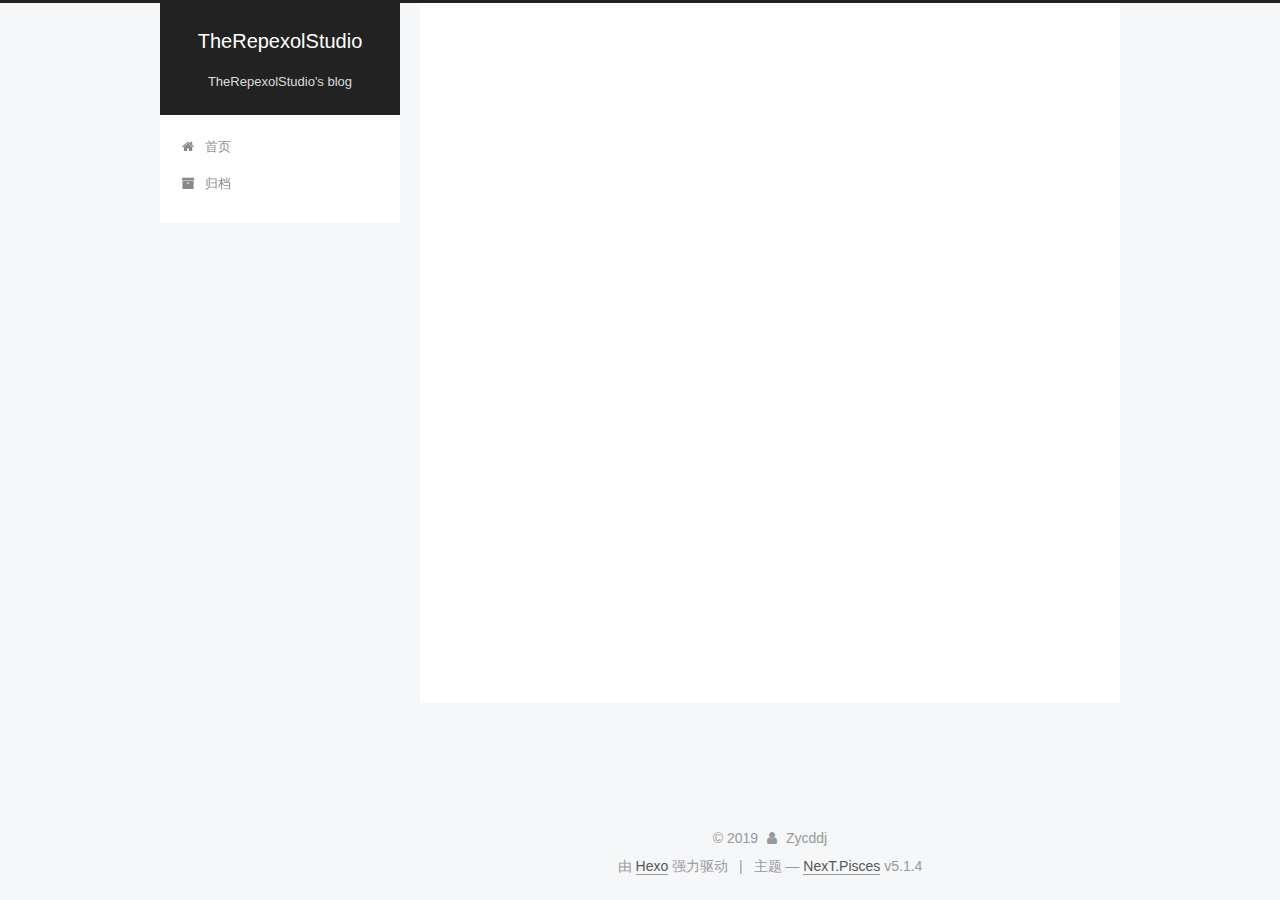
<file: 2019/08/20/beitai/index.html>
<!DOCTYPE html>



  


<html class="theme-next pisces use-motion" lang="zh-Hans">
<head><meta name="generator" content="Hexo 3.9.0">
  <meta charset="UTF-8">
<meta http-equiv="X-UA-Compatible" content="IE=edge">
<meta name="viewport" content="width=device-width, initial-scale=1, maximum-scale=1">
<meta name="theme-color" content="#222">









<meta http-equiv="Cache-Control" content="no-transform">
<meta http-equiv="Cache-Control" content="no-siteapp">
















  
  
  <link href="/lib/fancybox/source/jquery.fancybox.css?v=2.1.5" rel="stylesheet" type="text/css">







<link href="/lib/font-awesome/css/font-awesome.min.css?v=4.6.2" rel="stylesheet" type="text/css">

<link href="/css/main.css?v=5.1.4" rel="stylesheet" type="text/css">


  <link rel="apple-touch-icon" sizes="180x180" href="/images/apple-touch-icon-next.png?v=5.1.4">


  <link rel="icon" type="image/png" sizes="32x32" href="/images/favicon-32x32-next.png?v=5.1.4">


  <link rel="icon" type="image/png" sizes="16x16" href="/images/favicon-16x16-next.png?v=5.1.4">


  <link rel="mask-icon" href="/images/logo.svg?v=5.1.4" color="#222">





  <meta name="keywords" content="Hexo, NexT">










<meta name="description" content="左侧菜单里有几个链接： ​    备胎是备用的博客 ​    下载地址列表是下载mod或者程序用的列表（其实是我弱，不会用git手动把gitbook的内容上传到github，不像hexo一样简单。">
<meta property="og:type" content="article">
<meta property="og:title" content="又有几个网站完成">
<meta property="og:url" content="http://therepexolstudio.github.io/2019/08/20/beitai/index.html">
<meta property="og:site_name" content="TheRepexolStudio">
<meta property="og:description" content="左侧菜单里有几个链接： ​    备胎是备用的博客 ​    下载地址列表是下载mod或者程序用的列表（其实是我弱，不会用git手动把gitbook的内容上传到github，不像hexo一样简单。">
<meta property="og:locale" content="zh-Hans">
<meta property="og:updated_time" content="2019-08-25T11:34:59.805Z">
<meta name="twitter:card" content="summary">
<meta name="twitter:title" content="又有几个网站完成">
<meta name="twitter:description" content="左侧菜单里有几个链接： ​    备胎是备用的博客 ​    下载地址列表是下载mod或者程序用的列表（其实是我弱，不会用git手动把gitbook的内容上传到github，不像hexo一样简单。">



<script type="text/javascript" id="hexo.configurations">
  var NexT = window.NexT || {};
  var CONFIG = {
    root: '/',
    scheme: 'Pisces',
    version: '5.1.4',
    sidebar: {"position":"left","display":"post","offset":12,"b2t":false,"scrollpercent":false,"onmobile":false},
    fancybox: true,
    tabs: true,
    motion: {"enable":true,"async":false,"transition":{"post_block":"fadeIn","post_header":"slideDownIn","post_body":"slideDownIn","coll_header":"slideLeftIn","sidebar":"slideUpIn"}},
    duoshuo: {
      userId: '0',
      author: '博主'
    },
    algolia: {
      applicationID: '',
      apiKey: '',
      indexName: '',
      hits: {"per_page":10},
      labels: {"input_placeholder":"Search for Posts","hits_empty":"We didn't find any results for the search: ${query}","hits_stats":"${hits} results found in ${time} ms"}
    }
  };
</script>



  <link rel="canonical" href="http://therepexolstudio.github.io/2019/08/20/beitai/">





  <title>又有几个网站完成 | TheRepexolStudio</title>
  








</head>

<body itemscope itemtype="http://schema.org/WebPage" lang="zh-Hans">

  
  
    
  

  <div class="container sidebar-position-left page-post-detail">
    <div class="headband"></div>

    <header id="header" class="header" itemscope itemtype="http://schema.org/WPHeader">
      <div class="header-inner"><div class="site-brand-wrapper">
  <div class="site-meta ">
    

    <div class="custom-logo-site-title">
      <a href="/" class="brand" rel="start">
        <span class="logo-line-before"><i></i></span>
        <span class="site-title">TheRepexolStudio</span>
        <span class="logo-line-after"><i></i></span>
      </a>
    </div>
      
        <p class="site-subtitle">TheRepexolStudio's blog</p>
      
  </div>

  <div class="site-nav-toggle">
    <button>
      <span class="btn-bar"></span>
      <span class="btn-bar"></span>
      <span class="btn-bar"></span>
    </button>
  </div>
</div>

<nav class="site-nav">
  

  
    <ul id="menu" class="menu">
      
        
        <li class="menu-item menu-item-home">
          <a href="/" rel="section">
            
              <i class="menu-item-icon fa fa-fw fa-home"></i> <br>
            
            首页
          </a>
        </li>
      
        
        <li class="menu-item menu-item-archives">
          <a href="/archives/" rel="section">
            
              <i class="menu-item-icon fa fa-fw fa-archive"></i> <br>
            
            归档
          </a>
        </li>
      

      
    </ul>
  

  
</nav>



 </div>
    </header>

    <main id="main" class="main">
      <div class="main-inner">
        <div class="content-wrap">
          <div id="content" class="content">
            

  <div id="posts" class="posts-expand">
    

  

  
  
  

  <article class="post post-type-normal" itemscope itemtype="http://schema.org/Article">
  
  
  
  <div class="post-block">
    <link itemprop="mainEntityOfPage" href="http://therepexolstudio.github.io/2019/08/20/beitai/">

    <span hidden itemprop="author" itemscope itemtype="http://schema.org/Person">
      <meta itemprop="name" content="Zycddj">
      <meta itemprop="description" content>
      <meta itemprop="image" content="/images/avatar.gif">
    </span>

    <span hidden itemprop="publisher" itemscope itemtype="http://schema.org/Organization">
      <meta itemprop="name" content="TheRepexolStudio">
    </span>

    
      <header class="post-header">

        
        
          <h1 class="post-title" itemprop="name headline">又有几个网站完成</h1>
        

        <div class="post-meta">
          <span class="post-time">
            
              <span class="post-meta-item-icon">
                <i class="fa fa-calendar-o"></i>
              </span>
              
                <span class="post-meta-item-text">发表于</span>
              
              <time title="创建于" itemprop="dateCreated datePublished" datetime="2019-08-20T19:46:00+08:00">
                2019-08-20
              </time>
            

            

            
          </span>

          

          
            
              <span class="post-comments-count">
                <span class="post-meta-divider">|</span>
                <span class="post-meta-item-icon">
                  <i class="fa fa-comment-o"></i>
                </span>
                <a href="/2019/08/20/beitai/#comments" itemprop="discussionUrl">
                  <span class="post-comments-count gitment-comments-count" data-xid="/2019/08/20/beitai/" itemprop="commentsCount"></span>
                </a>
              </span>
            
          

          
          

          

          

          

        </div>
      </header>
    

    
    
    
    <div class="post-body" itemprop="articleBody">

      
      

      
        <p>左侧菜单里有几个链接：</p>
<p>​    备胎是<a href="https://repexolstudio.home.blog/" target="_blank" rel="noopener">备用的博客</a></p>
<p>​    下载地址列表是<a href="http://assets.zycdojar.com/files/downloads.pdf" target="_blank" rel="noopener">下载mod或者程序用的列表</a>（其实是我弱，不会用git手动把gitbook的内容上传到github，不像hexo一样简单。</p>

      
    </div>
    
    
    

    

    

    

    <footer class="post-footer">
      

      
      
      

      
        <div class="post-nav">
          <div class="post-nav-next post-nav-item">
            
              <a href="/2019/08/19/titan-killer/" rel="next" title="专治泰坦打不过疾病">
                <i class="fa fa-chevron-left"></i> 专治泰坦打不过疾病
              </a>
            
          </div>

          <span class="post-nav-divider"></span>

          <div class="post-nav-prev post-nav-item">
            
              <a href="/2019/08/22/webs/" rel="prev" title="施工一个没用的页面">
                施工一个没用的页面 <i class="fa fa-chevron-right"></i>
              </a>
            
          </div>
        </div>
      

      
      
    </footer>
  </div>
  
  
  
  </article>



    <div class="post-spread">
      
    </div>
  </div>


          </div>
          


          

  
    <div class="comments" id="comments">
      
        <div id="gitment-container"></div>
      
    </div>

  



        </div>
        
          
  
  <div class="sidebar-toggle">
    <div class="sidebar-toggle-line-wrap">
      <span class="sidebar-toggle-line sidebar-toggle-line-first"></span>
      <span class="sidebar-toggle-line sidebar-toggle-line-middle"></span>
      <span class="sidebar-toggle-line sidebar-toggle-line-last"></span>
    </div>
  </div>

  <aside id="sidebar" class="sidebar">
    
    <div class="sidebar-inner">

      

      

      <section class="site-overview-wrap sidebar-panel sidebar-panel-active">
        <div class="site-overview">
          <div class="site-author motion-element" itemprop="author" itemscope itemtype="http://schema.org/Person">
            
              <p class="site-author-name" itemprop="name">Zycddj</p>
              <p class="site-description motion-element" itemprop="description">TheRepexolStudio's blog</p>
          </div>

          <nav class="site-state motion-element">

            
              <div class="site-state-item site-state-posts">
              
                <a href="/archives/">
              
                  <span class="site-state-item-count">6</span>
                  <span class="site-state-item-name">日志</span>
                </a>
              </div>
            

            

            

          </nav>

          

          

          
          

          
          
            <div class="links-of-blogroll motion-element links-of-blogroll-block">
              <div class="links-of-blogroll-title">
                <i class="fa  fa-fw fa-link"></i>
                Links
              </div>
              <ul class="links-of-blogroll-list">
                
                  <li class="links-of-blogroll-item">
                    <a href="https://repexolstudio.home.blog/" title="备胎" target="_blank">备胎</a>
                  </li>
                
                  <li class="links-of-blogroll-item">
                    <a href="https://assets.zycdojar.com/files/downloads.pdf" title="下载地址列表(pdf)" target="_blank">下载地址列表(pdf)</a>
                  </li>
                
                  <li class="links-of-blogroll-item">
                    <a href="https://therepexolstudio.github.io/list/_book/" title="(网页)" target="_blank">(网页)</a>
                  </li>
                
                  <li class="links-of-blogroll-item">
                    <a href="https://therepexolstudio.github.io/web/" title="主页" target="_blank">主页</a>
                  </li>
                
              </ul>
            </div>
          

          

        </div>
      </section>

      

      

    </div>
  </aside>


        
      </div>
    </main>

    <footer id="footer" class="footer">
      <div class="footer-inner">
        <div class="copyright">&copy; <span itemprop="copyrightYear">2019</span>
  <span class="with-love">
    <i class="fa fa-user"></i>
  </span>
  <span class="author" itemprop="copyrightHolder">Zycddj</span>

  
</div>


  <div class="powered-by">由 <a class="theme-link" target="_blank" href="https://hexo.io">Hexo</a> 强力驱动</div>



  <span class="post-meta-divider">|</span>



  <div class="theme-info">主题 &mdash; <a class="theme-link" target="_blank" href="https://github.com/iissnan/hexo-theme-next">NexT.Pisces</a> v5.1.4</div>




        







        
      </div>
    </footer>

    
      <div class="back-to-top">
        <i class="fa fa-arrow-up"></i>
        
      </div>
    

    

  </div>

  

<script type="text/javascript">
  if (Object.prototype.toString.call(window.Promise) !== '[object Function]') {
    window.Promise = null;
  }
</script>









  












  
  
    <script type="text/javascript" src="/lib/jquery/index.js?v=2.1.3"></script>
  

  
  
    <script type="text/javascript" src="/lib/fastclick/lib/fastclick.min.js?v=1.0.6"></script>
  

  
  
    <script type="text/javascript" src="/lib/jquery_lazyload/jquery.lazyload.js?v=1.9.7"></script>
  

  
  
    <script type="text/javascript" src="/lib/velocity/velocity.min.js?v=1.2.1"></script>
  

  
  
    <script type="text/javascript" src="/lib/velocity/velocity.ui.min.js?v=1.2.1"></script>
  

  
  
    <script type="text/javascript" src="/lib/fancybox/source/jquery.fancybox.pack.js?v=2.1.5"></script>
  


  


  <script type="text/javascript" src="/js/src/utils.js?v=5.1.4"></script>

  <script type="text/javascript" src="/js/src/motion.js?v=5.1.4"></script>



  
  


  <script type="text/javascript" src="/js/src/affix.js?v=5.1.4"></script>

  <script type="text/javascript" src="/js/src/schemes/pisces.js?v=5.1.4"></script>



  
  <script type="text/javascript" src="/js/src/scrollspy.js?v=5.1.4"></script>
<script type="text/javascript" src="/js/src/post-details.js?v=5.1.4"></script>



  


  <script type="text/javascript" src="/js/src/bootstrap.js?v=5.1.4"></script>



  


  




	





  





  







<!-- LOCAL: You can save these files to your site and update links -->
    
        
        <link rel="stylesheet" href="https://aimingoo.github.io/gitmint/style/default.css">
        <script src="https://aimingoo.github.io/gitmint/dist/gitmint.browser.js"></script>
    
<!-- END LOCAL -->

    

    
      <script type="text/javascript">
      function renderGitment(){
        var gitment = new Gitmint({
            id: window.location.pathname, 
            owner: 'zycdojar',
            repo: 'repexolblogissure',
            
            lang: "" || navigator.language || navigator.systemLanguage || navigator.userLanguage,
            
            oauth: {
            
            
                client_secret: '06e6e1aa13c40e235aec5ac46979c1676e82dfff',
            
                client_id: 'd659357f6948fbe8d063'
            }});
        gitment.render('gitment-container');
      }

      
      renderGitment();
      
      </script>
    







  





  

  

  

  
  

  

  

  

</body>
</html>
</file>
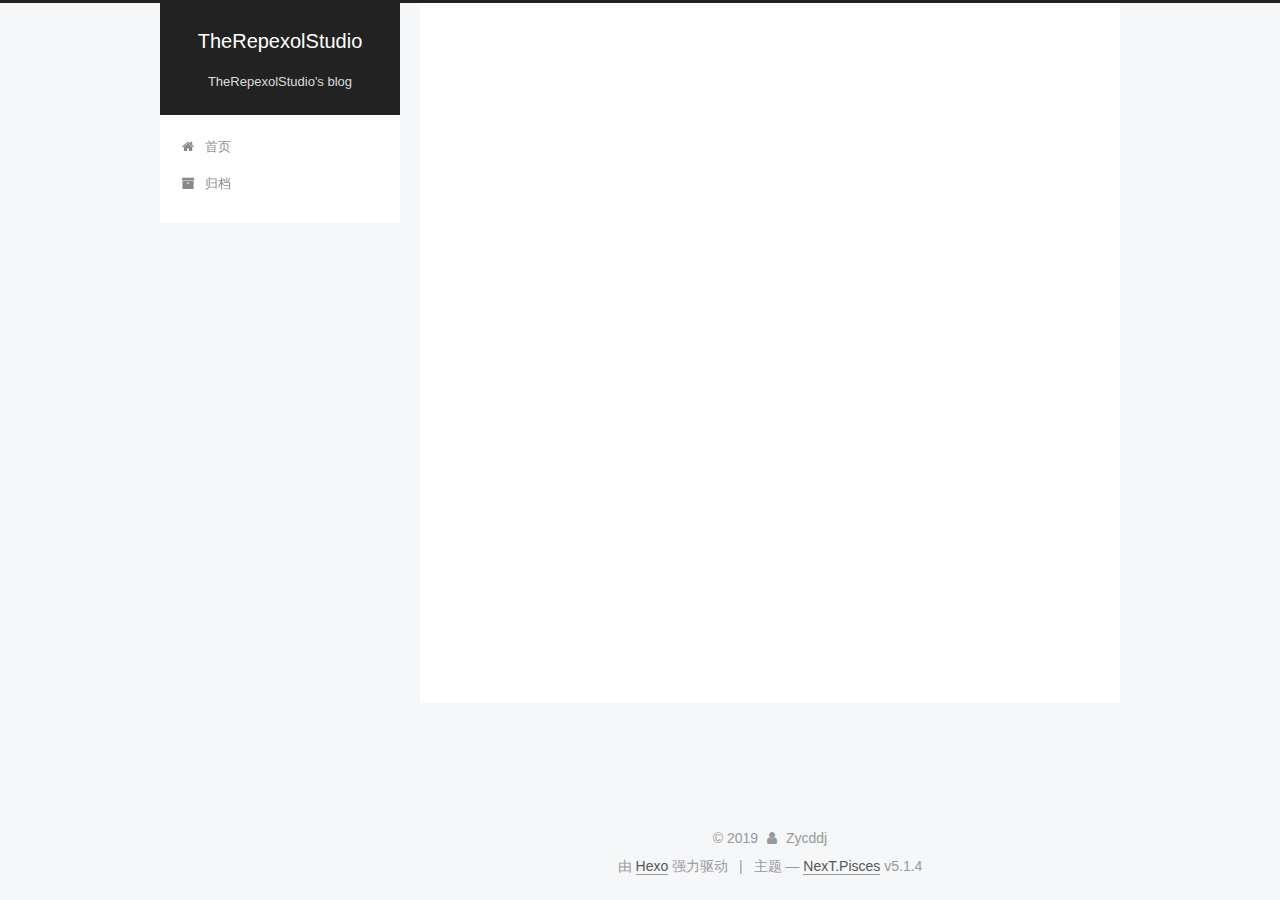
<file: 2019/08/22/webs/index.html>
<!DOCTYPE html>



  


<html class="theme-next pisces use-motion" lang="zh-Hans">
<head><meta name="generator" content="Hexo 3.9.0">
  <meta charset="UTF-8">
<meta http-equiv="X-UA-Compatible" content="IE=edge">
<meta name="viewport" content="width=device-width, initial-scale=1, maximum-scale=1">
<meta name="theme-color" content="#222">









<meta http-equiv="Cache-Control" content="no-transform">
<meta http-equiv="Cache-Control" content="no-siteapp">
















  
  
  <link href="/lib/fancybox/source/jquery.fancybox.css?v=2.1.5" rel="stylesheet" type="text/css">







<link href="/lib/font-awesome/css/font-awesome.min.css?v=4.6.2" rel="stylesheet" type="text/css">

<link href="/css/main.css?v=5.1.4" rel="stylesheet" type="text/css">


  <link rel="apple-touch-icon" sizes="180x180" href="/images/apple-touch-icon-next.png?v=5.1.4">


  <link rel="icon" type="image/png" sizes="32x32" href="/images/favicon-32x32-next.png?v=5.1.4">


  <link rel="icon" type="image/png" sizes="16x16" href="/images/favicon-16x16-next.png?v=5.1.4">


  <link rel="mask-icon" href="/images/logo.svg?v=5.1.4" color="#222">





  <meta name="keywords" content="Hexo, NexT">










<meta name="description" content="我要搞一个页面，我不想被hexo的索引之类的管辖，但是那样太难看，于是用了jekkyll作。 新页面">
<meta property="og:type" content="article">
<meta property="og:title" content="施工一个没用的页面">
<meta property="og:url" content="http://therepexolstudio.github.io/2019/08/22/webs/index.html">
<meta property="og:site_name" content="TheRepexolStudio">
<meta property="og:description" content="我要搞一个页面，我不想被hexo的索引之类的管辖，但是那样太难看，于是用了jekkyll作。 新页面">
<meta property="og:locale" content="zh-Hans">
<meta property="og:updated_time" content="2019-08-22T12:31:52.668Z">
<meta name="twitter:card" content="summary">
<meta name="twitter:title" content="施工一个没用的页面">
<meta name="twitter:description" content="我要搞一个页面，我不想被hexo的索引之类的管辖，但是那样太难看，于是用了jekkyll作。 新页面">



<script type="text/javascript" id="hexo.configurations">
  var NexT = window.NexT || {};
  var CONFIG = {
    root: '/',
    scheme: 'Pisces',
    version: '5.1.4',
    sidebar: {"position":"left","display":"post","offset":12,"b2t":false,"scrollpercent":false,"onmobile":false},
    fancybox: true,
    tabs: true,
    motion: {"enable":true,"async":false,"transition":{"post_block":"fadeIn","post_header":"slideDownIn","post_body":"slideDownIn","coll_header":"slideLeftIn","sidebar":"slideUpIn"}},
    duoshuo: {
      userId: '0',
      author: '博主'
    },
    algolia: {
      applicationID: '',
      apiKey: '',
      indexName: '',
      hits: {"per_page":10},
      labels: {"input_placeholder":"Search for Posts","hits_empty":"We didn't find any results for the search: ${query}","hits_stats":"${hits} results found in ${time} ms"}
    }
  };
</script>



  <link rel="canonical" href="http://therepexolstudio.github.io/2019/08/22/webs/">





  <title>施工一个没用的页面 | TheRepexolStudio</title>
  








</head>

<body itemscope itemtype="http://schema.org/WebPage" lang="zh-Hans">

  
  
    
  

  <div class="container sidebar-position-left page-post-detail">
    <div class="headband"></div>

    <header id="header" class="header" itemscope itemtype="http://schema.org/WPHeader">
      <div class="header-inner"><div class="site-brand-wrapper">
  <div class="site-meta ">
    

    <div class="custom-logo-site-title">
      <a href="/" class="brand" rel="start">
        <span class="logo-line-before"><i></i></span>
        <span class="site-title">TheRepexolStudio</span>
        <span class="logo-line-after"><i></i></span>
      </a>
    </div>
      
        <p class="site-subtitle">TheRepexolStudio's blog</p>
      
  </div>

  <div class="site-nav-toggle">
    <button>
      <span class="btn-bar"></span>
      <span class="btn-bar"></span>
      <span class="btn-bar"></span>
    </button>
  </div>
</div>

<nav class="site-nav">
  

  
    <ul id="menu" class="menu">
      
        
        <li class="menu-item menu-item-home">
          <a href="/" rel="section">
            
              <i class="menu-item-icon fa fa-fw fa-home"></i> <br>
            
            首页
          </a>
        </li>
      
        
        <li class="menu-item menu-item-archives">
          <a href="/archives/" rel="section">
            
              <i class="menu-item-icon fa fa-fw fa-archive"></i> <br>
            
            归档
          </a>
        </li>
      

      
    </ul>
  

  
</nav>



 </div>
    </header>

    <main id="main" class="main">
      <div class="main-inner">
        <div class="content-wrap">
          <div id="content" class="content">
            

  <div id="posts" class="posts-expand">
    

  

  
  
  

  <article class="post post-type-normal" itemscope itemtype="http://schema.org/Article">
  
  
  
  <div class="post-block">
    <link itemprop="mainEntityOfPage" href="http://therepexolstudio.github.io/2019/08/22/webs/">

    <span hidden itemprop="author" itemscope itemtype="http://schema.org/Person">
      <meta itemprop="name" content="Zycddj">
      <meta itemprop="description" content>
      <meta itemprop="image" content="/images/avatar.gif">
    </span>

    <span hidden itemprop="publisher" itemscope itemtype="http://schema.org/Organization">
      <meta itemprop="name" content="TheRepexolStudio">
    </span>

    
      <header class="post-header">

        
        
          <h1 class="post-title" itemprop="name headline">施工一个没用的页面</h1>
        

        <div class="post-meta">
          <span class="post-time">
            
              <span class="post-meta-item-icon">
                <i class="fa fa-calendar-o"></i>
              </span>
              
                <span class="post-meta-item-text">发表于</span>
              
              <time title="创建于" itemprop="dateCreated datePublished" datetime="2019-08-22T20:28:12+08:00">
                2019-08-22
              </time>
            

            

            
          </span>

          

          
            
              <span class="post-comments-count">
                <span class="post-meta-divider">|</span>
                <span class="post-meta-item-icon">
                  <i class="fa fa-comment-o"></i>
                </span>
                <a href="/2019/08/22/webs/#comments" itemprop="discussionUrl">
                  <span class="post-comments-count gitment-comments-count" data-xid="/2019/08/22/webs/" itemprop="commentsCount"></span>
                </a>
              </span>
            
          

          
          

          

          

          

        </div>
      </header>
    

    
    
    
    <div class="post-body" itemprop="articleBody">

      
      

      
        <p>我要搞一个页面，我不想被hexo的索引之类的管辖，但是那样太难看，于是<del>用了jekkyll</del>作。</p>
<p><a href="web/">新页面</a></p>

      
    </div>
    
    
    

    

    

    

    <footer class="post-footer">
      

      
      
      

      
        <div class="post-nav">
          <div class="post-nav-next post-nav-item">
            
              <a href="/2019/08/20/beitai/" rel="next" title="又有几个网站完成">
                <i class="fa fa-chevron-left"></i> 又有几个网站完成
              </a>
            
          </div>

          <span class="post-nav-divider"></span>

          <div class="post-nav-prev post-nav-item">
            
              <a href="/2019/08/25/How-jie-hexo-pinglung/" rel="prev" title="Hexo评论怎解">
                Hexo评论怎解 <i class="fa fa-chevron-right"></i>
              </a>
            
          </div>
        </div>
      

      
      
    </footer>
  </div>
  
  
  
  </article>



    <div class="post-spread">
      
    </div>
  </div>


          </div>
          


          

  
    <div class="comments" id="comments">
      
        <div id="gitment-container"></div>
      
    </div>

  



        </div>
        
          
  
  <div class="sidebar-toggle">
    <div class="sidebar-toggle-line-wrap">
      <span class="sidebar-toggle-line sidebar-toggle-line-first"></span>
      <span class="sidebar-toggle-line sidebar-toggle-line-middle"></span>
      <span class="sidebar-toggle-line sidebar-toggle-line-last"></span>
    </div>
  </div>

  <aside id="sidebar" class="sidebar">
    
    <div class="sidebar-inner">

      

      

      <section class="site-overview-wrap sidebar-panel sidebar-panel-active">
        <div class="site-overview">
          <div class="site-author motion-element" itemprop="author" itemscope itemtype="http://schema.org/Person">
            
              <p class="site-author-name" itemprop="name">Zycddj</p>
              <p class="site-description motion-element" itemprop="description">TheRepexolStudio's blog</p>
          </div>

          <nav class="site-state motion-element">

            
              <div class="site-state-item site-state-posts">
              
                <a href="/archives/">
              
                  <span class="site-state-item-count">6</span>
                  <span class="site-state-item-name">日志</span>
                </a>
              </div>
            

            

            

          </nav>

          

          

          
          

          
          
            <div class="links-of-blogroll motion-element links-of-blogroll-block">
              <div class="links-of-blogroll-title">
                <i class="fa  fa-fw fa-link"></i>
                Links
              </div>
              <ul class="links-of-blogroll-list">
                
                  <li class="links-of-blogroll-item">
                    <a href="https://repexolstudio.home.blog/" title="备胎" target="_blank">备胎</a>
                  </li>
                
                  <li class="links-of-blogroll-item">
                    <a href="https://assets.zycdojar.com/files/downloads.pdf" title="下载地址列表(pdf)" target="_blank">下载地址列表(pdf)</a>
                  </li>
                
                  <li class="links-of-blogroll-item">
                    <a href="https://therepexolstudio.github.io/list/_book/" title="(网页)" target="_blank">(网页)</a>
                  </li>
                
                  <li class="links-of-blogroll-item">
                    <a href="https://therepexolstudio.github.io/web/" title="主页" target="_blank">主页</a>
                  </li>
                
              </ul>
            </div>
          

          

        </div>
      </section>

      

      

    </div>
  </aside>


        
      </div>
    </main>

    <footer id="footer" class="footer">
      <div class="footer-inner">
        <div class="copyright">&copy; <span itemprop="copyrightYear">2019</span>
  <span class="with-love">
    <i class="fa fa-user"></i>
  </span>
  <span class="author" itemprop="copyrightHolder">Zycddj</span>

  
</div>


  <div class="powered-by">由 <a class="theme-link" target="_blank" href="https://hexo.io">Hexo</a> 强力驱动</div>



  <span class="post-meta-divider">|</span>



  <div class="theme-info">主题 &mdash; <a class="theme-link" target="_blank" href="https://github.com/iissnan/hexo-theme-next">NexT.Pisces</a> v5.1.4</div>




        







        
      </div>
    </footer>

    
      <div class="back-to-top">
        <i class="fa fa-arrow-up"></i>
        
      </div>
    

    

  </div>

  

<script type="text/javascript">
  if (Object.prototype.toString.call(window.Promise) !== '[object Function]') {
    window.Promise = null;
  }
</script>









  












  
  
    <script type="text/javascript" src="/lib/jquery/index.js?v=2.1.3"></script>
  

  
  
    <script type="text/javascript" src="/lib/fastclick/lib/fastclick.min.js?v=1.0.6"></script>
  

  
  
    <script type="text/javascript" src="/lib/jquery_lazyload/jquery.lazyload.js?v=1.9.7"></script>
  

  
  
    <script type="text/javascript" src="/lib/velocity/velocity.min.js?v=1.2.1"></script>
  

  
  
    <script type="text/javascript" src="/lib/velocity/velocity.ui.min.js?v=1.2.1"></script>
  

  
  
    <script type="text/javascript" src="/lib/fancybox/source/jquery.fancybox.pack.js?v=2.1.5"></script>
  


  


  <script type="text/javascript" src="/js/src/utils.js?v=5.1.4"></script>

  <script type="text/javascript" src="/js/src/motion.js?v=5.1.4"></script>



  
  


  <script type="text/javascript" src="/js/src/affix.js?v=5.1.4"></script>

  <script type="text/javascript" src="/js/src/schemes/pisces.js?v=5.1.4"></script>



  
  <script type="text/javascript" src="/js/src/scrollspy.js?v=5.1.4"></script>
<script type="text/javascript" src="/js/src/post-details.js?v=5.1.4"></script>



  


  <script type="text/javascript" src="/js/src/bootstrap.js?v=5.1.4"></script>



  


  




	





  





  







<!-- LOCAL: You can save these files to your site and update links -->
    
        
        <link rel="stylesheet" href="https://aimingoo.github.io/gitmint/style/default.css">
        <script src="https://aimingoo.github.io/gitmint/dist/gitmint.browser.js"></script>
    
<!-- END LOCAL -->

    

    
      <script type="text/javascript">
      function renderGitment(){
        var gitment = new Gitmint({
            id: window.location.pathname, 
            owner: 'zycdojar',
            repo: 'repexolblogissure',
            
            lang: "" || navigator.language || navigator.systemLanguage || navigator.userLanguage,
            
            oauth: {
            
            
                client_secret: '06e6e1aa13c40e235aec5ac46979c1676e82dfff',
            
                client_id: 'd659357f6948fbe8d063'
            }});
        gitment.render('gitment-container');
      }

      
      renderGitment();
      
      </script>
    







  





  

  

  

  
  

  

  

  

</body>
</html>
</file>
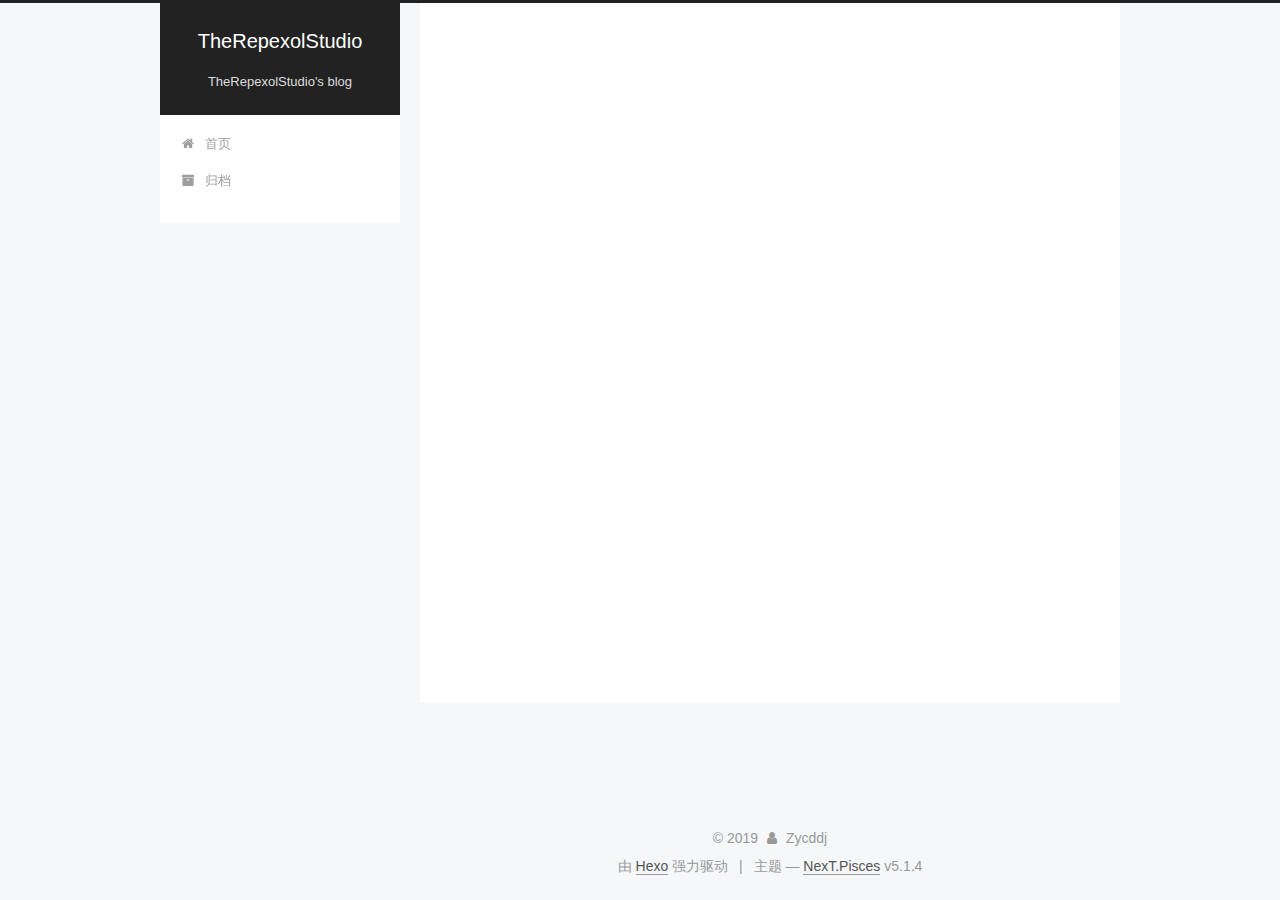
<file: 2019/08/25/How-jie-hexo-pinglung/index.html>
<!DOCTYPE html>



  


<html class="theme-next pisces use-motion" lang="zh-Hans">
<head><meta name="generator" content="Hexo 3.9.0">
  <meta charset="UTF-8">
<meta http-equiv="X-UA-Compatible" content="IE=edge">
<meta name="viewport" content="width=device-width, initial-scale=1, maximum-scale=1">
<meta name="theme-color" content="#222">









<meta http-equiv="Cache-Control" content="no-transform">
<meta http-equiv="Cache-Control" content="no-siteapp">
















  
  
  <link href="/lib/fancybox/source/jquery.fancybox.css?v=2.1.5" rel="stylesheet" type="text/css">







<link href="/lib/font-awesome/css/font-awesome.min.css?v=4.6.2" rel="stylesheet" type="text/css">

<link href="/css/main.css?v=5.1.4" rel="stylesheet" type="text/css">


  <link rel="apple-touch-icon" sizes="180x180" href="/images/apple-touch-icon-next.png?v=5.1.4">


  <link rel="icon" type="image/png" sizes="32x32" href="/images/favicon-32x32-next.png?v=5.1.4">


  <link rel="icon" type="image/png" sizes="16x16" href="/images/favicon-16x16-next.png?v=5.1.4">


  <link rel="mask-icon" href="/images/logo.svg?v=5.1.4" color="#222">





  <meta name="keywords" content="Hexo, NexT">










<meta name="description" content="博客制作时候，希望有评论系统，然后……有很多评论的不太支持……。 最后发现基于git的gitment感觉可以在issue上看，好像不戳。 但是出戳惹，OAuth设置惹，next的_config也设置了，不显示，怎么办……">
<meta property="og:type" content="article">
<meta property="og:title" content="Hexo评论怎解">
<meta property="og:url" content="http://therepexolstudio.github.io/2019/08/25/How-jie-hexo-pinglung/index.html">
<meta property="og:site_name" content="TheRepexolStudio">
<meta property="og:description" content="博客制作时候，希望有评论系统，然后……有很多评论的不太支持……。 最后发现基于git的gitment感觉可以在issue上看，好像不戳。 但是出戳惹，OAuth设置惹，next的_config也设置了，不显示，怎么办……">
<meta property="og:locale" content="zh-Hans">
<meta property="og:updated_time" content="2019-08-25T11:08:35.913Z">
<meta name="twitter:card" content="summary">
<meta name="twitter:title" content="Hexo评论怎解">
<meta name="twitter:description" content="博客制作时候，希望有评论系统，然后……有很多评论的不太支持……。 最后发现基于git的gitment感觉可以在issue上看，好像不戳。 但是出戳惹，OAuth设置惹，next的_config也设置了，不显示，怎么办……">



<script type="text/javascript" id="hexo.configurations">
  var NexT = window.NexT || {};
  var CONFIG = {
    root: '/',
    scheme: 'Pisces',
    version: '5.1.4',
    sidebar: {"position":"left","display":"post","offset":12,"b2t":false,"scrollpercent":false,"onmobile":false},
    fancybox: true,
    tabs: true,
    motion: {"enable":true,"async":false,"transition":{"post_block":"fadeIn","post_header":"slideDownIn","post_body":"slideDownIn","coll_header":"slideLeftIn","sidebar":"slideUpIn"}},
    duoshuo: {
      userId: '0',
      author: '博主'
    },
    algolia: {
      applicationID: '',
      apiKey: '',
      indexName: '',
      hits: {"per_page":10},
      labels: {"input_placeholder":"Search for Posts","hits_empty":"We didn't find any results for the search: ${query}","hits_stats":"${hits} results found in ${time} ms"}
    }
  };
</script>



  <link rel="canonical" href="http://therepexolstudio.github.io/2019/08/25/How-jie-hexo-pinglung/">





  <title>Hexo评论怎解 | TheRepexolStudio</title>
  








</head>

<body itemscope itemtype="http://schema.org/WebPage" lang="zh-Hans">

  
  
    
  

  <div class="container sidebar-position-left page-post-detail">
    <div class="headband"></div>

    <header id="header" class="header" itemscope itemtype="http://schema.org/WPHeader">
      <div class="header-inner"><div class="site-brand-wrapper">
  <div class="site-meta ">
    

    <div class="custom-logo-site-title">
      <a href="/" class="brand" rel="start">
        <span class="logo-line-before"><i></i></span>
        <span class="site-title">TheRepexolStudio</span>
        <span class="logo-line-after"><i></i></span>
      </a>
    </div>
      
        <p class="site-subtitle">TheRepexolStudio's blog</p>
      
  </div>

  <div class="site-nav-toggle">
    <button>
      <span class="btn-bar"></span>
      <span class="btn-bar"></span>
      <span class="btn-bar"></span>
    </button>
  </div>
</div>

<nav class="site-nav">
  

  
    <ul id="menu" class="menu">
      
        
        <li class="menu-item menu-item-home">
          <a href="/" rel="section">
            
              <i class="menu-item-icon fa fa-fw fa-home"></i> <br>
            
            首页
          </a>
        </li>
      
        
        <li class="menu-item menu-item-archives">
          <a href="/archives/" rel="section">
            
              <i class="menu-item-icon fa fa-fw fa-archive"></i> <br>
            
            归档
          </a>
        </li>
      

      
    </ul>
  

  
</nav>



 </div>
    </header>

    <main id="main" class="main">
      <div class="main-inner">
        <div class="content-wrap">
          <div id="content" class="content">
            

  <div id="posts" class="posts-expand">
    

  

  
  
  

  <article class="post post-type-normal" itemscope itemtype="http://schema.org/Article">
  
  
  
  <div class="post-block">
    <link itemprop="mainEntityOfPage" href="http://therepexolstudio.github.io/2019/08/25/How-jie-hexo-pinglung/">

    <span hidden itemprop="author" itemscope itemtype="http://schema.org/Person">
      <meta itemprop="name" content="Zycddj">
      <meta itemprop="description" content>
      <meta itemprop="image" content="/images/avatar.gif">
    </span>

    <span hidden itemprop="publisher" itemscope itemtype="http://schema.org/Organization">
      <meta itemprop="name" content="TheRepexolStudio">
    </span>

    
      <header class="post-header">

        
        
          <h1 class="post-title" itemprop="name headline">Hexo评论怎解</h1>
        

        <div class="post-meta">
          <span class="post-time">
            
              <span class="post-meta-item-icon">
                <i class="fa fa-calendar-o"></i>
              </span>
              
                <span class="post-meta-item-text">发表于</span>
              
              <time title="创建于" itemprop="dateCreated datePublished" datetime="2019-08-25T19:08:35+08:00">
                2019-08-25
              </time>
            

            

            
          </span>

          

          
            
              <span class="post-comments-count">
                <span class="post-meta-divider">|</span>
                <span class="post-meta-item-icon">
                  <i class="fa fa-comment-o"></i>
                </span>
                <a href="/2019/08/25/How-jie-hexo-pinglung/#comments" itemprop="discussionUrl">
                  <span class="post-comments-count gitment-comments-count" data-xid="/2019/08/25/How-jie-hexo-pinglung/" itemprop="commentsCount"></span>
                </a>
              </span>
            
          

          
          

          

          

          

        </div>
      </header>
    

    
    
    
    <div class="post-body" itemprop="articleBody">

      
      

      
        <p>博客制作时候，希望有评论系统，然后……有很多评论的不太支持……。</p>
<p>最后发现基于git的gitment感觉可以在issue上看，好像不戳。</p>
<p>但是出戳惹，OAuth设置惹，next的_config也设置了，不显示，怎么办……</p>

      
    </div>
    
    
    

    

    

    

    <footer class="post-footer">
      

      
      
      

      
        <div class="post-nav">
          <div class="post-nav-next post-nav-item">
            
              <a href="/2019/08/22/webs/" rel="next" title="施工一个没用的页面">
                <i class="fa fa-chevron-left"></i> 施工一个没用的页面
              </a>
            
          </div>

          <span class="post-nav-divider"></span>

          <div class="post-nav-prev post-nav-item">
            
              <a href="/2019/08/27/zsok/" rel="prev" title="Blog总算改成Pisces惹">
                Blog总算改成Pisces惹 <i class="fa fa-chevron-right"></i>
              </a>
            
          </div>
        </div>
      

      
      
    </footer>
  </div>
  
  
  
  </article>



    <div class="post-spread">
      
    </div>
  </div>


          </div>
          


          

  
    <div class="comments" id="comments">
      
        <div id="gitment-container"></div>
      
    </div>

  



        </div>
        
          
  
  <div class="sidebar-toggle">
    <div class="sidebar-toggle-line-wrap">
      <span class="sidebar-toggle-line sidebar-toggle-line-first"></span>
      <span class="sidebar-toggle-line sidebar-toggle-line-middle"></span>
      <span class="sidebar-toggle-line sidebar-toggle-line-last"></span>
    </div>
  </div>

  <aside id="sidebar" class="sidebar">
    
    <div class="sidebar-inner">

      

      

      <section class="site-overview-wrap sidebar-panel sidebar-panel-active">
        <div class="site-overview">
          <div class="site-author motion-element" itemprop="author" itemscope itemtype="http://schema.org/Person">
            
              <p class="site-author-name" itemprop="name">Zycddj</p>
              <p class="site-description motion-element" itemprop="description">TheRepexolStudio's blog</p>
          </div>

          <nav class="site-state motion-element">

            
              <div class="site-state-item site-state-posts">
              
                <a href="/archives/">
              
                  <span class="site-state-item-count">6</span>
                  <span class="site-state-item-name">日志</span>
                </a>
              </div>
            

            

            

          </nav>

          

          

          
          

          
          
            <div class="links-of-blogroll motion-element links-of-blogroll-block">
              <div class="links-of-blogroll-title">
                <i class="fa  fa-fw fa-link"></i>
                Links
              </div>
              <ul class="links-of-blogroll-list">
                
                  <li class="links-of-blogroll-item">
                    <a href="https://repexolstudio.home.blog/" title="备胎" target="_blank">备胎</a>
                  </li>
                
                  <li class="links-of-blogroll-item">
                    <a href="https://assets.zycdojar.com/files/downloads.pdf" title="下载地址列表(pdf)" target="_blank">下载地址列表(pdf)</a>
                  </li>
                
                  <li class="links-of-blogroll-item">
                    <a href="https://therepexolstudio.github.io/list/_book/" title="(网页)" target="_blank">(网页)</a>
                  </li>
                
                  <li class="links-of-blogroll-item">
                    <a href="https://therepexolstudio.github.io/web/" title="主页" target="_blank">主页</a>
                  </li>
                
              </ul>
            </div>
          

          

        </div>
      </section>

      

      

    </div>
  </aside>


        
      </div>
    </main>

    <footer id="footer" class="footer">
      <div class="footer-inner">
        <div class="copyright">&copy; <span itemprop="copyrightYear">2019</span>
  <span class="with-love">
    <i class="fa fa-user"></i>
  </span>
  <span class="author" itemprop="copyrightHolder">Zycddj</span>

  
</div>


  <div class="powered-by">由 <a class="theme-link" target="_blank" href="https://hexo.io">Hexo</a> 强力驱动</div>



  <span class="post-meta-divider">|</span>



  <div class="theme-info">主题 &mdash; <a class="theme-link" target="_blank" href="https://github.com/iissnan/hexo-theme-next">NexT.Pisces</a> v5.1.4</div>




        







        
      </div>
    </footer>

    
      <div class="back-to-top">
        <i class="fa fa-arrow-up"></i>
        
      </div>
    

    

  </div>

  

<script type="text/javascript">
  if (Object.prototype.toString.call(window.Promise) !== '[object Function]') {
    window.Promise = null;
  }
</script>









  












  
  
    <script type="text/javascript" src="/lib/jquery/index.js?v=2.1.3"></script>
  

  
  
    <script type="text/javascript" src="/lib/fastclick/lib/fastclick.min.js?v=1.0.6"></script>
  

  
  
    <script type="text/javascript" src="/lib/jquery_lazyload/jquery.lazyload.js?v=1.9.7"></script>
  

  
  
    <script type="text/javascript" src="/lib/velocity/velocity.min.js?v=1.2.1"></script>
  

  
  
    <script type="text/javascript" src="/lib/velocity/velocity.ui.min.js?v=1.2.1"></script>
  

  
  
    <script type="text/javascript" src="/lib/fancybox/source/jquery.fancybox.pack.js?v=2.1.5"></script>
  


  


  <script type="text/javascript" src="/js/src/utils.js?v=5.1.4"></script>

  <script type="text/javascript" src="/js/src/motion.js?v=5.1.4"></script>



  
  


  <script type="text/javascript" src="/js/src/affix.js?v=5.1.4"></script>

  <script type="text/javascript" src="/js/src/schemes/pisces.js?v=5.1.4"></script>



  
  <script type="text/javascript" src="/js/src/scrollspy.js?v=5.1.4"></script>
<script type="text/javascript" src="/js/src/post-details.js?v=5.1.4"></script>



  


  <script type="text/javascript" src="/js/src/bootstrap.js?v=5.1.4"></script>



  


  




	





  





  







<!-- LOCAL: You can save these files to your site and update links -->
    
        
        <link rel="stylesheet" href="https://aimingoo.github.io/gitmint/style/default.css">
        <script src="https://aimingoo.github.io/gitmint/dist/gitmint.browser.js"></script>
    
<!-- END LOCAL -->

    

    
      <script type="text/javascript">
      function renderGitment(){
        var gitment = new Gitmint({
            id: window.location.pathname, 
            owner: 'zycdojar',
            repo: 'repexolblogissure',
            
            lang: "" || navigator.language || navigator.systemLanguage || navigator.userLanguage,
            
            oauth: {
            
            
                client_secret: '06e6e1aa13c40e235aec5ac46979c1676e82dfff',
            
                client_id: 'd659357f6948fbe8d063'
            }});
        gitment.render('gitment-container');
      }

      
      renderGitment();
      
      </script>
    







  





  

  

  

  
  

  

  

  

</body>
</html>
</file>
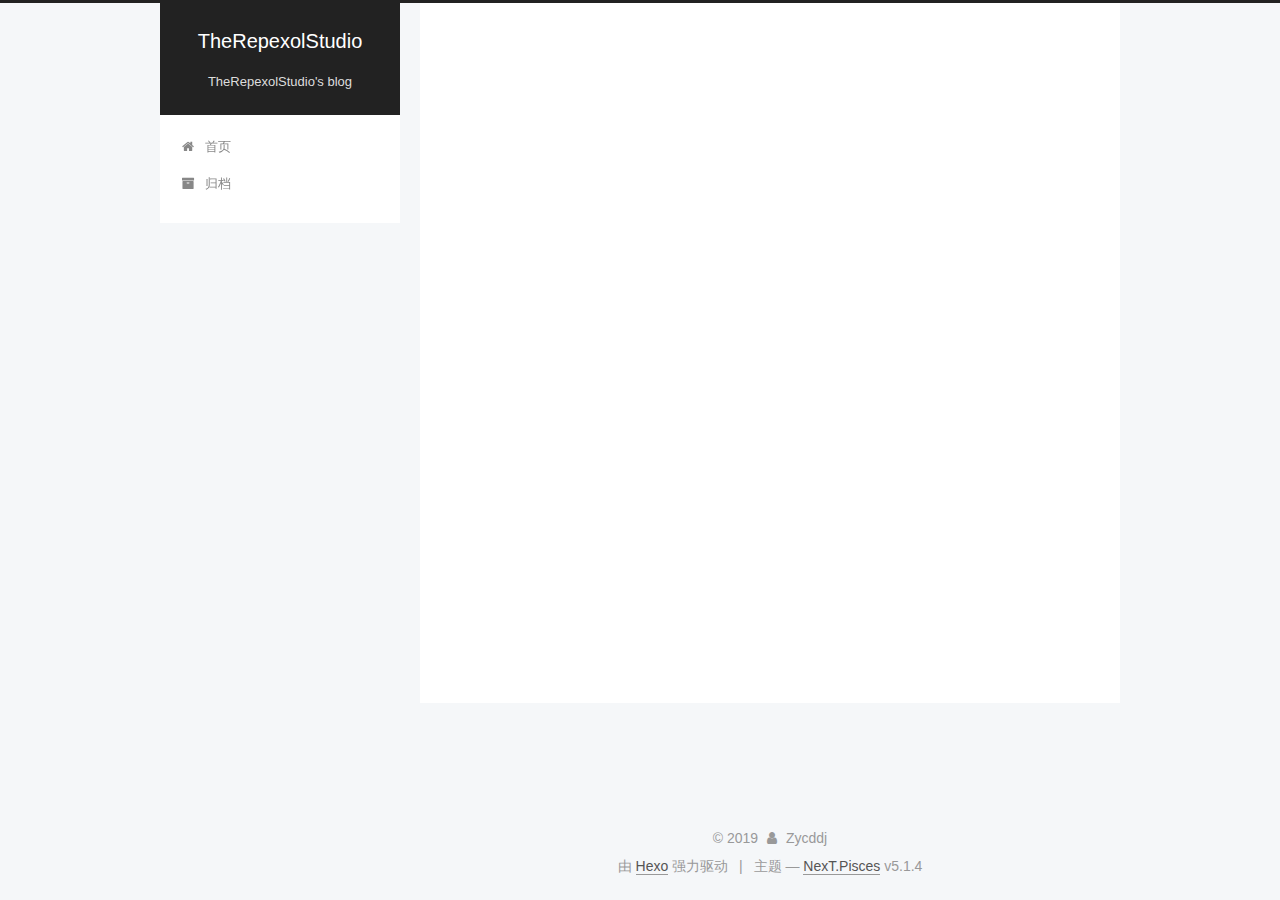
<file: 2019/08/27/zsok/index.html>
<!DOCTYPE html>



  


<html class="theme-next pisces use-motion" lang="zh-Hans">
<head><meta name="generator" content="Hexo 3.9.0">
  <meta charset="UTF-8">
<meta http-equiv="X-UA-Compatible" content="IE=edge">
<meta name="viewport" content="width=device-width, initial-scale=1, maximum-scale=1">
<meta name="theme-color" content="#222">









<meta http-equiv="Cache-Control" content="no-transform">
<meta http-equiv="Cache-Control" content="no-siteapp">
















  
  
  <link href="/lib/fancybox/source/jquery.fancybox.css?v=2.1.5" rel="stylesheet" type="text/css">







<link href="/lib/font-awesome/css/font-awesome.min.css?v=4.6.2" rel="stylesheet" type="text/css">

<link href="/css/main.css?v=5.1.4" rel="stylesheet" type="text/css">


  <link rel="apple-touch-icon" sizes="180x180" href="/images/apple-touch-icon-next.png?v=5.1.4">


  <link rel="icon" type="image/png" sizes="32x32" href="/images/favicon-32x32-next.png?v=5.1.4">


  <link rel="icon" type="image/png" sizes="16x16" href="/images/favicon-16x16-next.png?v=5.1.4">


  <link rel="mask-icon" href="/images/logo.svg?v=5.1.4" color="#222">





  <meta name="keywords" content="Hexo, NexT">










<meta name="description" content="之前，Muse对窄屏支持不好看不到快捷栏，想改成Pisces，可是每次都是名字改了，但是实际还没改，这次我删除了.deploy_git和public，它总算成功了 web/)">
<meta property="og:type" content="article">
<meta property="og:title" content="Blog总算改成Pisces惹">
<meta property="og:url" content="http://therepexolstudio.github.io/2019/08/27/zsok/index.html">
<meta property="og:site_name" content="TheRepexolStudio">
<meta property="og:description" content="之前，Muse对窄屏支持不好看不到快捷栏，想改成Pisces，可是每次都是名字改了，但是实际还没改，这次我删除了.deploy_git和public，它总算成功了 web/)">
<meta property="og:locale" content="zh-Hans">
<meta property="og:updated_time" content="2019-08-27T11:00:55.530Z">
<meta name="twitter:card" content="summary">
<meta name="twitter:title" content="Blog总算改成Pisces惹">
<meta name="twitter:description" content="之前，Muse对窄屏支持不好看不到快捷栏，想改成Pisces，可是每次都是名字改了，但是实际还没改，这次我删除了.deploy_git和public，它总算成功了 web/)">



<script type="text/javascript" id="hexo.configurations">
  var NexT = window.NexT || {};
  var CONFIG = {
    root: '/',
    scheme: 'Pisces',
    version: '5.1.4',
    sidebar: {"position":"left","display":"post","offset":12,"b2t":false,"scrollpercent":false,"onmobile":false},
    fancybox: true,
    tabs: true,
    motion: {"enable":true,"async":false,"transition":{"post_block":"fadeIn","post_header":"slideDownIn","post_body":"slideDownIn","coll_header":"slideLeftIn","sidebar":"slideUpIn"}},
    duoshuo: {
      userId: '0',
      author: '博主'
    },
    algolia: {
      applicationID: '',
      apiKey: '',
      indexName: '',
      hits: {"per_page":10},
      labels: {"input_placeholder":"Search for Posts","hits_empty":"We didn't find any results for the search: ${query}","hits_stats":"${hits} results found in ${time} ms"}
    }
  };
</script>



  <link rel="canonical" href="http://therepexolstudio.github.io/2019/08/27/zsok/">





  <title>Blog总算改成Pisces惹 | TheRepexolStudio</title>
  








</head>

<body itemscope itemtype="http://schema.org/WebPage" lang="zh-Hans">

  
  
    
  

  <div class="container sidebar-position-left page-post-detail">
    <div class="headband"></div>

    <header id="header" class="header" itemscope itemtype="http://schema.org/WPHeader">
      <div class="header-inner"><div class="site-brand-wrapper">
  <div class="site-meta ">
    

    <div class="custom-logo-site-title">
      <a href="/" class="brand" rel="start">
        <span class="logo-line-before"><i></i></span>
        <span class="site-title">TheRepexolStudio</span>
        <span class="logo-line-after"><i></i></span>
      </a>
    </div>
      
        <p class="site-subtitle">TheRepexolStudio's blog</p>
      
  </div>

  <div class="site-nav-toggle">
    <button>
      <span class="btn-bar"></span>
      <span class="btn-bar"></span>
      <span class="btn-bar"></span>
    </button>
  </div>
</div>

<nav class="site-nav">
  

  
    <ul id="menu" class="menu">
      
        
        <li class="menu-item menu-item-home">
          <a href="/" rel="section">
            
              <i class="menu-item-icon fa fa-fw fa-home"></i> <br>
            
            首页
          </a>
        </li>
      
        
        <li class="menu-item menu-item-archives">
          <a href="/archives/" rel="section">
            
              <i class="menu-item-icon fa fa-fw fa-archive"></i> <br>
            
            归档
          </a>
        </li>
      

      
    </ul>
  

  
</nav>



 </div>
    </header>

    <main id="main" class="main">
      <div class="main-inner">
        <div class="content-wrap">
          <div id="content" class="content">
            

  <div id="posts" class="posts-expand">
    

  

  
  
  

  <article class="post post-type-normal" itemscope itemtype="http://schema.org/Article">
  
  
  
  <div class="post-block">
    <link itemprop="mainEntityOfPage" href="http://therepexolstudio.github.io/2019/08/27/zsok/">

    <span hidden itemprop="author" itemscope itemtype="http://schema.org/Person">
      <meta itemprop="name" content="Zycddj">
      <meta itemprop="description" content>
      <meta itemprop="image" content="/images/avatar.gif">
    </span>

    <span hidden itemprop="publisher" itemscope itemtype="http://schema.org/Organization">
      <meta itemprop="name" content="TheRepexolStudio">
    </span>

    
      <header class="post-header">

        
        
          <h1 class="post-title" itemprop="name headline">Blog总算改成Pisces惹</h1>
        

        <div class="post-meta">
          <span class="post-time">
            
              <span class="post-meta-item-icon">
                <i class="fa fa-calendar-o"></i>
              </span>
              
                <span class="post-meta-item-text">发表于</span>
              
              <time title="创建于" itemprop="dateCreated datePublished" datetime="2019-08-27T18:56:59+08:00">
                2019-08-27
              </time>
            

            

            
          </span>

          

          
            
              <span class="post-comments-count">
                <span class="post-meta-divider">|</span>
                <span class="post-meta-item-icon">
                  <i class="fa fa-comment-o"></i>
                </span>
                <a href="/2019/08/27/zsok/#comments" itemprop="discussionUrl">
                  <span class="post-comments-count gitment-comments-count" data-xid="/2019/08/27/zsok/" itemprop="commentsCount"></span>
                </a>
              </span>
            
          

          
          

          

          

          

        </div>
      </header>
    

    
    
    
    <div class="post-body" itemprop="articleBody">

      
      

      
        <p>之前，Muse对窄屏支持不好看不到快捷栏，想改成Pisces，可是每次都是名字改了，但是实际还没改，这次我删除了.deploy_git和public，它总算成功了</p>
<p>web/)</p>

      
    </div>
    
    
    

    

    

    

    <footer class="post-footer">
      

      
      
      

      
        <div class="post-nav">
          <div class="post-nav-next post-nav-item">
            
              <a href="/2019/08/25/How-jie-hexo-pinglung/" rel="next" title="Hexo评论怎解">
                <i class="fa fa-chevron-left"></i> Hexo评论怎解
              </a>
            
          </div>

          <span class="post-nav-divider"></span>

          <div class="post-nav-prev post-nav-item">
            
          </div>
        </div>
      

      
      
    </footer>
  </div>
  
  
  
  </article>



    <div class="post-spread">
      
    </div>
  </div>


          </div>
          


          

  
    <div class="comments" id="comments">
      
        <div id="gitment-container"></div>
      
    </div>

  



        </div>
        
          
  
  <div class="sidebar-toggle">
    <div class="sidebar-toggle-line-wrap">
      <span class="sidebar-toggle-line sidebar-toggle-line-first"></span>
      <span class="sidebar-toggle-line sidebar-toggle-line-middle"></span>
      <span class="sidebar-toggle-line sidebar-toggle-line-last"></span>
    </div>
  </div>

  <aside id="sidebar" class="sidebar">
    
    <div class="sidebar-inner">

      

      

      <section class="site-overview-wrap sidebar-panel sidebar-panel-active">
        <div class="site-overview">
          <div class="site-author motion-element" itemprop="author" itemscope itemtype="http://schema.org/Person">
            
              <p class="site-author-name" itemprop="name">Zycddj</p>
              <p class="site-description motion-element" itemprop="description">TheRepexolStudio's blog</p>
          </div>

          <nav class="site-state motion-element">

            
              <div class="site-state-item site-state-posts">
              
                <a href="/archives/">
              
                  <span class="site-state-item-count">6</span>
                  <span class="site-state-item-name">日志</span>
                </a>
              </div>
            

            

            

          </nav>

          

          

          
          

          
          
            <div class="links-of-blogroll motion-element links-of-blogroll-block">
              <div class="links-of-blogroll-title">
                <i class="fa  fa-fw fa-link"></i>
                Links
              </div>
              <ul class="links-of-blogroll-list">
                
                  <li class="links-of-blogroll-item">
                    <a href="https://repexolstudio.home.blog/" title="备胎" target="_blank">备胎</a>
                  </li>
                
                  <li class="links-of-blogroll-item">
                    <a href="https://assets.zycdojar.com/files/downloads.pdf" title="下载地址列表(pdf)" target="_blank">下载地址列表(pdf)</a>
                  </li>
                
                  <li class="links-of-blogroll-item">
                    <a href="https://therepexolstudio.github.io/list/_book/" title="(网页)" target="_blank">(网页)</a>
                  </li>
                
                  <li class="links-of-blogroll-item">
                    <a href="https://therepexolstudio.github.io/web/" title="主页" target="_blank">主页</a>
                  </li>
                
              </ul>
            </div>
          

          

        </div>
      </section>

      

      

    </div>
  </aside>


        
      </div>
    </main>

    <footer id="footer" class="footer">
      <div class="footer-inner">
        <div class="copyright">&copy; <span itemprop="copyrightYear">2019</span>
  <span class="with-love">
    <i class="fa fa-user"></i>
  </span>
  <span class="author" itemprop="copyrightHolder">Zycddj</span>

  
</div>


  <div class="powered-by">由 <a class="theme-link" target="_blank" href="https://hexo.io">Hexo</a> 强力驱动</div>



  <span class="post-meta-divider">|</span>



  <div class="theme-info">主题 &mdash; <a class="theme-link" target="_blank" href="https://github.com/iissnan/hexo-theme-next">NexT.Pisces</a> v5.1.4</div>




        







        
      </div>
    </footer>

    
      <div class="back-to-top">
        <i class="fa fa-arrow-up"></i>
        
      </div>
    

    

  </div>

  

<script type="text/javascript">
  if (Object.prototype.toString.call(window.Promise) !== '[object Function]') {
    window.Promise = null;
  }
</script>









  












  
  
    <script type="text/javascript" src="/lib/jquery/index.js?v=2.1.3"></script>
  

  
  
    <script type="text/javascript" src="/lib/fastclick/lib/fastclick.min.js?v=1.0.6"></script>
  

  
  
    <script type="text/javascript" src="/lib/jquery_lazyload/jquery.lazyload.js?v=1.9.7"></script>
  

  
  
    <script type="text/javascript" src="/lib/velocity/velocity.min.js?v=1.2.1"></script>
  

  
  
    <script type="text/javascript" src="/lib/velocity/velocity.ui.min.js?v=1.2.1"></script>
  

  
  
    <script type="text/javascript" src="/lib/fancybox/source/jquery.fancybox.pack.js?v=2.1.5"></script>
  


  


  <script type="text/javascript" src="/js/src/utils.js?v=5.1.4"></script>

  <script type="text/javascript" src="/js/src/motion.js?v=5.1.4"></script>



  
  


  <script type="text/javascript" src="/js/src/affix.js?v=5.1.4"></script>

  <script type="text/javascript" src="/js/src/schemes/pisces.js?v=5.1.4"></script>



  
  <script type="text/javascript" src="/js/src/scrollspy.js?v=5.1.4"></script>
<script type="text/javascript" src="/js/src/post-details.js?v=5.1.4"></script>



  


  <script type="text/javascript" src="/js/src/bootstrap.js?v=5.1.4"></script>



  


  




	





  





  







<!-- LOCAL: You can save these files to your site and update links -->
    
        
        <link rel="stylesheet" href="https://aimingoo.github.io/gitmint/style/default.css">
        <script src="https://aimingoo.github.io/gitmint/dist/gitmint.browser.js"></script>
    
<!-- END LOCAL -->

    

    
      <script type="text/javascript">
      function renderGitment(){
        var gitment = new Gitmint({
            id: window.location.pathname, 
            owner: 'zycdojar',
            repo: 'repexolblogissure',
            
            lang: "" || navigator.language || navigator.systemLanguage || navigator.userLanguage,
            
            oauth: {
            
            
                client_secret: '06e6e1aa13c40e235aec5ac46979c1676e82dfff',
            
                client_id: 'd659357f6948fbe8d063'
            }});
        gitment.render('gitment-container');
      }

      
      renderGitment();
      
      </script>
    







  





  

  

  

  
  

  

  

  

</body>
</html>
</file>
<file: css/main.css>
/* normalize.css v3.0.2 | MIT License | git.io/normalize */
html {
  font-family: sans-serif; /* 1 */
  -ms-text-size-adjust: 100%; /* 2 */
  -webkit-text-size-adjust: 100%; /* 2 */
}
body {
  margin: 0;
}
article,
aside,
details,
figcaption,
figure,
footer,
header,
hgroup,
main,
menu,
nav,
section,
summary {
  display: block;
}
audio,
canvas,
progress,
video {
  display: inline-block; /* 1 */
  vertical-align: baseline; /* 2 */
}
audio:not([controls]) {
  display: none;
  height: 0;
}
[hidden],
template {
  display: none;
}
a {
  background-color: transparent;
}
a:active,
a:hover {
  outline: 0;
}
abbr[title] {
  border-bottom: 1px dotted;
}
b,
strong {
  font-weight: bold;
}
dfn {
  font-style: italic;
}
h1 {
  font-size: 2em;
  margin: 0.67em 0;
}
mark {
  background: #ff0;
  color: #000;
}
small {
  font-size: 80%;
}
sub,
sup {
  font-size: 75%;
  line-height: 0;
  position: relative;
  vertical-align: baseline;
}
sup {
  top: -0.5em;
}
sub {
  bottom: -0.25em;
}
img {
  border: 0;
}
svg:not(:root) {
  overflow: hidden;
}
figure {
  margin: 1em 40px;
}
hr {
  -moz-box-sizing: content-box;
  box-sizing: content-box;
  height: 0;
}
pre {
  overflow: auto;
}
code,
kbd,
pre,
samp {
  font-family: monospace, monospace;
  font-size: 1em;
}
button,
input,
optgroup,
select,
textarea {
  color: inherit; /* 1 */
  font: inherit; /* 2 */
  margin: 0; /* 3 */
}
button {
  overflow: visible;
}
button,
select {
  text-transform: none;
}
button,
html input[type="button"],
input[type="reset"],
input[type="submit"] {
  -webkit-appearance: button; /* 2 */
  cursor: pointer; /* 3 */
}
button[disabled],
html input[disabled] {
  cursor: default;
}
button::-moz-focus-inner,
input::-moz-focus-inner {
  border: 0;
  padding: 0;
}
input {
  line-height: normal;
}
input[type="checkbox"],
input[type="radio"] {
  box-sizing: border-box; /* 1 */
  padding: 0; /* 2 */
}
input[type="number"]::-webkit-inner-spin-button,
input[type="number"]::-webkit-outer-spin-button {
  height: auto;
}
input[type="search"] {
  -webkit-appearance: textfield; /* 1 */
  -moz-box-sizing: content-box;
  -webkit-box-sizing: content-box; /* 2 */
  box-sizing: content-box;
}
input[type="search"]::-webkit-search-cancel-button,
input[type="search"]::-webkit-search-decoration {
  -webkit-appearance: none;
}
fieldset {
  border: 1px solid #c0c0c0;
  margin: 0 2px;
  padding: 0.35em 0.625em 0.75em;
}
legend {
  border: 0; /* 1 */
  padding: 0; /* 2 */
}
textarea {
  overflow: auto;
}
optgroup {
  font-weight: bold;
}
table {
  border-collapse: collapse;
  border-spacing: 0;
}
td,
th {
  padding: 0;
}
::selection {
  background: #262a30;
  color: #fff;
}
body {
  position: relative;
  font-family: 'Lato', "PingFang SC", "Microsoft YaHei", sans-serif;
  font-size: 14px;
  line-height: 2;
  color: #555;
  background: #f5f7f9;
}
@media (max-width: 767px) {
  body {
    padding-right: 0 !important;
  }
}
@media (min-width: 768px) and (max-width: 991px) {
  body {
    padding-right: 0 !important;
  }
}
@media (min-width: 1600px) {
  body {
    font-size: 16px;
  }
}
h1,
h2,
h3,
h4,
h5,
h6 {
  margin: 0;
  padding: 0;
  font-weight: bold;
  line-height: 1.5;
  font-family: 'Lato', "PingFang SC", "Microsoft YaHei", sans-serif;
}
h2,
h3,
h4,
h5,
h6 {
  margin: 20px 0 15px;
}
h1 {
  font-size: 22px;
}
@media (max-width: 767px) {
  h1 {
    font-size: 18px;
  }
}
h2 {
  font-size: 20px;
}
@media (max-width: 767px) {
  h2 {
    font-size: 16px;
  }
}
h3 {
  font-size: 18px;
}
@media (max-width: 767px) {
  h3 {
    font-size: 14px;
  }
}
h4 {
  font-size: 16px;
}
@media (max-width: 767px) {
  h4 {
    font-size: 12px;
  }
}
h5 {
  font-size: 14px;
}
@media (max-width: 767px) {
  h5 {
    font-size: 10px;
  }
}
h6 {
  font-size: 12px;
}
@media (max-width: 767px) {
  h6 {
    font-size: 8px;
  }
}
p {
  margin: 0 0 20px 0;
}
a {
  color: #555;
  text-decoration: none;
  outline: none;
  border-bottom: 1px solid #999;
  word-wrap: break-word;
}
a:hover {
  color: #222;
  border-bottom-color: #222;
}
blockquote {
  margin: 0;
  padding: 0;
}
img {
  display: block;
  margin: auto;
  max-width: 100%;
  height: auto;
}
hr {
  margin: 40px 0;
  height: 3px;
  border: none;
  background-color: #ddd;
  background-image: repeating-linear-gradient(-45deg, #fff, #fff 4px, transparent 4px, transparent 8px);
}
blockquote {
  padding: 0 15px;
  color: #666;
  border-left: 4px solid #ddd;
}
blockquote cite::before {
  content: "-";
  padding: 0 5px;
}
dt {
  font-weight: 700;
}
dd {
  margin: 0;
  padding: 0;
}
kbd {
  border: 1px solid #ccc;
  border-radius: 0.2em;
  box-shadow: 0.1em 0.1em 0.2em rgba(0,0,0,0.1);
  background-color: #f9f9f9;
  font-family: inherit;
  background-image: -webkit-linear-gradient(top, #eee, #fff, #eee);
  padding: 0.1em 0.3em;
  white-space: nowrap;
}
.text-left {
  text-align: left;
}
.text-center {
  text-align: center;
}
.text-right {
  text-align: right;
}
.text-justify {
  text-align: justify;
}
.text-nowrap {
  white-space: nowrap;
}
.text-lowercase {
  text-transform: lowercase;
}
.text-uppercase {
  text-transform: uppercase;
}
.text-capitalize {
  text-transform: capitalize;
}
.center-block {
  display: block;
  margin-left: auto;
  margin-right: auto;
}
.clearfix:before,
.clearfix:after {
  content: " ";
  display: table;
}
.clearfix:after {
  clear: both;
}
.pullquote {
  width: 45%;
}
.pullquote.left {
  float: left;
  margin-left: 5px;
  margin-right: 10px;
}
.pullquote.right {
  float: right;
  margin-left: 10px;
  margin-right: 5px;
}
.affix.affix.affix {
  position: fixed;
}
.translation {
  margin-top: -20px;
  font-size: 14px;
  color: #999;
}
.scrollbar-measure {
  width: 100px;
  height: 100px;
  overflow: scroll;
  position: absolute;
  top: -9999px;
}
.use-motion .motion-element {
  opacity: 0;
}
table {
  margin: 20px 0;
  width: 100%;
  border-collapse: collapse;
  border-spacing: 0;
  border: 1px solid #ddd;
  font-size: 14px;
  table-layout: fixed;
  word-wrap: break-all;
}
table>tbody>tr:nth-of-type(odd) {
  background-color: #f9f9f9;
}
table>tbody>tr:hover {
  background-color: #f5f5f5;
}
caption,
th,
td {
  padding: 8px;
  text-align: left;
  vertical-align: middle;
  font-weight: normal;
}
th,
td {
  border-bottom: 3px solid #ddd;
  border-right: 1px solid #eee;
}
th {
  padding-bottom: 10px;
  font-weight: 700;
}
td {
  border-bottom-width: 1px;
}
html,
body {
  height: 100%;
}
.container {
  position: relative;
  min-height: 100%;
}
.header-inner {
  margin: 0 auto;
  padding: 100px 0 70px;
  width: 700px;
}
@media (min-width: 1600px) {
  .container .header-inner {
    width: 900px;
  }
}
.main {
  padding-bottom: 150px;
}
.main-inner {
  margin: 0 auto;
  width: 700px;
}
@media (min-width: 1600px) {
  .container .main-inner {
    width: 900px;
  }
}
.footer {
  position: absolute;
  left: 0;
  bottom: 0;
  width: 100%;
  min-height: 50px;
}
.footer-inner {
  box-sizing: border-box;
  margin: 20px auto;
  width: 700px;
}
@media (min-width: 1600px) {
  .container .footer-inner {
    width: 900px;
  }
}
pre,
.highlight {
  overflow: auto;
  margin: 20px 0;
  padding: 0;
  font-size: 13px;
  color: #4d4d4c;
  background: #f7f7f7;
  line-height: 1.6;
}
pre,
code {
  font-family: consolas, Menlo, "PingFang SC", "Microsoft YaHei", monospace;
}
code {
  padding: 2px 4px;
  word-wrap: break-word;
  color: #555;
  background: #eee;
  border-radius: 3px;
  font-size: 13px;
}
pre {
  padding: 10px;
}
pre code {
  padding: 0;
  color: #4d4d4c;
  background: none;
  text-shadow: none;
}
.highlight {
  border-radius: 1px;
}
.highlight pre {
  border: none;
  margin: 0;
  padding: 10px 0;
}
.highlight table {
  margin: 0;
  width: auto;
  border: none;
}
.highlight td {
  border: none;
  padding: 0;
}
.highlight figcaption {
  font-size: 1em;
  color: #4d4d4c;
  line-height: 1em;
  margin-bottom: 1em;
}
.highlight figcaption:before,
.highlight figcaption:after {
  content: " ";
  display: table;
}
.highlight figcaption:after {
  clear: both;
}
.highlight figcaption a {
  float: right;
  color: #4d4d4c;
}
.highlight figcaption a:hover {
  border-bottom-color: #4d4d4c;
}
.highlight .gutter pre {
  padding-left: 10px;
  padding-right: 10px;
  color: #869194;
  text-align: right;
  background-color: #eff2f3;
}
.highlight .code pre {
  width: 100%;
  padding-left: 10px;
  padding-right: 10px;
  background-color: #f7f7f7;
}
.highlight .line {
  height: 20px;
}
.gutter {
  -webkit-user-select: none;
  -moz-user-select: none;
  -ms-user-select: none;
  user-select: none;
}
.gist table {
  width: auto;
}
.gist table td {
  border: none;
}
pre .deletion {
  background: #fdd;
}
pre .addition {
  background: #dfd;
}
pre .meta {
  color: #8959a8;
}
pre .comment {
  color: #8e908c;
}
pre .variable,
pre .attribute,
pre .tag,
pre .regexp,
pre .ruby .constant,
pre .xml .tag .title,
pre .xml .pi,
pre .xml .doctype,
pre .html .doctype,
pre .css .id,
pre .css .class,
pre .css .pseudo {
  color: #c82829;
}
pre .number,
pre .preprocessor,
pre .built_in,
pre .literal,
pre .params,
pre .constant,
pre .command {
  color: #f5871f;
}
pre .ruby .class .title,
pre .css .rules .attribute,
pre .string,
pre .value,
pre .inheritance,
pre .header,
pre .ruby .symbol,
pre .xml .cdata,
pre .special,
pre .number,
pre .formula {
  color: #718c00;
}
pre .title,
pre .css .hexcolor {
  color: #3e999f;
}
pre .function,
pre .python .decorator,
pre .python .title,
pre .ruby .function .title,
pre .ruby .title .keyword,
pre .perl .sub,
pre .javascript .title,
pre .coffeescript .title {
  color: #4271ae;
}
pre .keyword,
pre .javascript .function {
  color: #8959a8;
}
.full-image.full-image.full-image.full-image {
  border: none;
  max-width: 100%;
  width: auto;
  margin: 20px auto 25px;
}
@media (min-width: 992px) {
  .full-image.full-image.full-image.full-image {
    max-width: none;
    width: 118%;
    margin: 0 -9%;
  }
}
.blockquote-center,
.page-home .post-type-quote blockquote,
.page-post-detail .post-type-quote blockquote {
  position: relative;
  margin: 40px 0;
  padding: 0;
  border-left: none;
  text-align: center;
}
.blockquote-center::before,
.page-home .post-type-quote blockquote::before,
.page-post-detail .post-type-quote blockquote::before,
.blockquote-center::after,
.page-home .post-type-quote blockquote::after,
.page-post-detail .post-type-quote blockquote::after {
  position: absolute;
  content: ' ';
  display: block;
  width: 100%;
  height: 24px;
  opacity: 0.2;
  background-repeat: no-repeat;
  background-position: 0 -6px;
  background-size: 22px 22px;
}
.blockquote-center::before,
.page-home .post-type-quote blockquote::before,
.page-post-detail .post-type-quote blockquote::before {
  top: -20px;
  background-image: url("../images/quote-l.svg");
  border-top: 1px solid #ccc;
}
.blockquote-center::after,
.page-home .post-type-quote blockquote::after,
.page-post-detail .post-type-quote blockquote::after {
  bottom: -20px;
  background-image: url("../images/quote-r.svg");
  border-bottom: 1px solid #ccc;
  background-position: 100% 8px;
}
.blockquote-center p,
.page-home .post-type-quote blockquote p,
.page-post-detail .post-type-quote blockquote p,
.blockquote-center div,
.page-home .post-type-quote blockquote div,
.page-post-detail .post-type-quote blockquote div {
  text-align: center;
}
.post .post-body .group-picture img {
  box-sizing: border-box;
  padding: 0 3px;
  border: none;
}
.post .group-picture-row {
  overflow: hidden;
  margin-top: 6px;
}
.post .group-picture-row:first-child {
  margin-top: 0;
}
.post .group-picture-column {
  float: left;
}
.page-post-detail .post-body .group-picture-column {
  float: none;
  margin-top: 10px;
  width: auto !important;
}
.page-post-detail .post-body .group-picture-column img {
  margin: 0 auto;
}
.page-archive .group-picture-container {
  overflow: hidden;
}
.page-archive .group-picture-row {
  float: left;
}
.page-archive .group-picture-row:first-child {
  margin-top: 6px;
}
.page-archive .group-picture-column {
  max-width: 150px;
  max-height: 150px;
}
.post-body .note {
  position: relative;
  padding: 15px;
  margin-bottom: 20px;
  border: 1px solid #eee;
  border-left-width: 5px;
  border-radius: 3px;
}
.post-body .note h2,
.post-body .note h3,
.post-body .note h4,
.post-body .note h5,
.post-body .note h6 {
  margin-top: 0;
  margin-bottom: 0;
  border-bottom: initial;
  padding-top: 0 !important;
}
.post-body .note p:first-child,
.post-body .note ul:first-child,
.post-body .note ol:first-child,
.post-body .note table:first-child,
.post-body .note pre:first-child,
.post-body .note blockquote:first-child {
  margin-top: 0;
}
.post-body .note p:last-child,
.post-body .note ul:last-child,
.post-body .note ol:last-child,
.post-body .note table:last-child,
.post-body .note pre:last-child,
.post-body .note blockquote:last-child {
  margin-bottom: 0;
}
.post-body .note.default {
  border-left-color: #777;
}
.post-body .note.default h2,
.post-body .note.default h3,
.post-body .note.default h4,
.post-body .note.default h5,
.post-body .note.default h6 {
  color: #777;
}
.post-body .note.primary {
  border-left-color: #6f42c1;
}
.post-body .note.primary h2,
.post-body .note.primary h3,
.post-body .note.primary h4,
.post-body .note.primary h5,
.post-body .note.primary h6 {
  color: #6f42c1;
}
.post-body .note.info {
  border-left-color: #428bca;
}
.post-body .note.info h2,
.post-body .note.info h3,
.post-body .note.info h4,
.post-body .note.info h5,
.post-body .note.info h6 {
  color: #428bca;
}
.post-body .note.success {
  border-left-color: #5cb85c;
}
.post-body .note.success h2,
.post-body .note.success h3,
.post-body .note.success h4,
.post-body .note.success h5,
.post-body .note.success h6 {
  color: #5cb85c;
}
.post-body .note.warning {
  border-left-color: #f0ad4e;
}
.post-body .note.warning h2,
.post-body .note.warning h3,
.post-body .note.warning h4,
.post-body .note.warning h5,
.post-body .note.warning h6 {
  color: #f0ad4e;
}
.post-body .note.danger {
  border-left-color: #d9534f;
}
.post-body .note.danger h2,
.post-body .note.danger h3,
.post-body .note.danger h4,
.post-body .note.danger h5,
.post-body .note.danger h6 {
  color: #d9534f;
}
.post-body .label {
  display: inline;
  padding: 0 2px;
  white-space: nowrap;
}
.post-body .label.default {
  background-color: #f0f0f0;
}
.post-body .label.primary {
  background-color: #efe6f7;
}
.post-body .label.info {
  background-color: #e5f2f8;
}
.post-body .label.success {
  background-color: #e7f4e9;
}
.post-body .label.warning {
  background-color: #fcf6e1;
}
.post-body .label.danger {
  background-color: #fae8eb;
}
.post-body .tabs {
  position: relative;
  display: block;
  margin-bottom: 20px;
  padding-top: 10px;
}
.post-body .tabs ul.nav-tabs {
  margin: 0;
  padding: 0;
  display: flex;
  margin-bottom: -1px;
}
@media (max-width: 413px) {
  .post-body .tabs ul.nav-tabs {
    display: block;
    margin-bottom: 5px;
  }
}
.post-body .tabs ul.nav-tabs li.tab {
  list-style-type: none !important;
  margin: 0 0.25em 0 0;
  border-top: 3px solid transparent;
  border-left: 1px solid transparent;
  border-right: 1px solid transparent;
}
@media (max-width: 413px) {
  .post-body .tabs ul.nav-tabs li.tab {
    margin: initial;
    border-top: 1px solid transparent;
    border-left: 3px solid transparent;
    border-right: 1px solid transparent;
    border-bottom: 1px solid transparent;
  }
}
.post-body .tabs ul.nav-tabs li.tab a {
  outline: 0;
  border-bottom: initial;
  display: block;
  line-height: 1.8em;
  padding: 0.25em 0.75em;
  transition-duration: 0.2s;
  transition-timing-function: ease-out;
  transition-delay: 0s;
}
.post-body .tabs ul.nav-tabs li.tab a i {
  width: 1.285714285714286em;
}
.post-body .tabs ul.nav-tabs li.tab.active {
  border-top: 3px solid #fc6423;
  border-left: 1px solid #ddd;
  border-right: 1px solid #ddd;
  background-color: #fff;
}
@media (max-width: 413px) {
  .post-body .tabs ul.nav-tabs li.tab.active {
    border-top: 1px solid #ddd;
    border-left: 3px solid #fc6423;
    border-right: 1px solid #ddd;
    border-bottom: 1px solid #ddd;
  }
}
.post-body .tabs ul.nav-tabs li.tab.active a {
  cursor: default;
  color: #555;
}
.post-body .tabs .tab-content {
  background-color: #fff;
}
.post-body .tabs .tab-content .tab-pane {
  border: 1px solid #ddd;
  padding: 20px 20px 0 20px;
}
.post-body .tabs .tab-content .tab-pane:not(.active) {
  display: none !important;
}
.post-body .tabs .tab-content .tab-pane.active {
  display: block !important;
}
.btn {
  display: inline-block;
  padding: 0 20px;
  font-size: 14px;
  color: #555;
  background: #fff;
  border: 2px solid #555;
  text-decoration: none;
  border-radius: 2px;
  transition-property: background-color;
  transition-duration: 0.2s;
  transition-timing-function: ease-in-out;
  transition-delay: 0s;
  line-height: 2;
}
.btn:hover {
  border-color: #222;
  color: #fff;
  background: #222;
}
.btn +.btn {
  margin: 0 0 8px 8px;
}
.btn .fa-fw {
  width: 1.285714285714286em;
  text-align: left;
}
.btn-bar {
  display: block;
  width: 22px;
  height: 2px;
  background: #555;
  border-radius: 1px;
}
.btn-bar+.btn-bar {
  margin-top: 4px;
}
.pagination {
  margin: 120px 0 40px;
  text-align: center;
  border-top: 1px solid #eee;
}
.page-number-basic,
.pagination .prev,
.pagination .next,
.pagination .page-number,
.pagination .space {
  display: inline-block;
  position: relative;
  top: -1px;
  margin: 0 10px;
  padding: 0 11px;
}
@media (max-width: 767px) {
  .page-number-basic,
  .pagination .prev,
  .pagination .next,
  .pagination .page-number,
  .pagination .space {
    margin: 0 5px;
  }
}
.pagination .prev,
.pagination .next,
.pagination .page-number {
  border-bottom: 0;
  border-top: 1px solid #eee;
  transition-property: border-color;
  transition-duration: 0.2s;
  transition-timing-function: ease-in-out;
  transition-delay: 0s;
}
.pagination .prev:hover,
.pagination .next:hover,
.pagination .page-number:hover {
  border-top-color: #222;
}
.pagination .space {
  padding: 0;
  margin: 0;
}
.pagination .prev {
  margin-left: 0;
}
.pagination .next {
  margin-right: 0;
}
.pagination .page-number.current {
  color: #fff;
  background: #ccc;
  border-top-color: #ccc;
}
@media (max-width: 767px) {
  .pagination {
    border-top: none;
  }
  .pagination .prev,
  .pagination .next,
  .pagination .page-number {
    margin-bottom: 10px;
    border-top: 0;
    border-bottom: 1px solid #eee;
    padding: 0 10px;
  }
  .pagination .prev:hover,
  .pagination .next:hover,
  .pagination .page-number:hover {
    border-bottom-color: #222;
  }
}
.comments {
  margin: 60px 20px 0;
}
.tag-cloud {
  text-align: center;
}
.tag-cloud a {
  display: inline-block;
  margin: 10px;
}
.back-to-top {
  box-sizing: border-box;
  position: fixed;
  bottom: -100px;
  right: 30px;
  z-index: 1050;
  padding: 0 6px;
  width: 24px;
  background: #222;
  font-size: 12px;
  opacity: 0.6;
  color: #fff;
  cursor: pointer;
  text-align: center;
  -webkit-transform: translateZ(0);
  transition-property: bottom;
  transition-duration: 0.2s;
  transition-timing-function: ease-in-out;
  transition-delay: 0s;
}
@media (min-width: 768px) and (max-width: 991px) {
  .back-to-top {
    display: none !important;
  }
}
@media (max-width: 767px) {
  .back-to-top {
    display: none !important;
  }
}
.back-to-top.back-to-top-on {
  bottom: 30px;
}
.header {
  background: transparent;
}
.header-inner {
  position: relative;
}
.headband {
  height: 3px;
  background: #222;
}
.site-meta {
  margin: 0;
  text-align: center;
}
@media (max-width: 767px) {
  .site-meta {
    text-align: center;
  }
}
.brand {
  position: relative;
  display: inline-block;
  padding: 0 40px;
  color: #fff;
  background: #222;
  border-bottom: none;
}
.brand:hover {
  color: #fff;
}
.logo {
  display: inline-block;
  margin-right: 5px;
  line-height: 36px;
  vertical-align: top;
}
.site-title {
  display: inline-block;
  vertical-align: top;
  line-height: 36px;
  font-size: 20px;
  font-weight: normal;
  font-family: 'Lato', "PingFang SC", "Microsoft YaHei", sans-serif;
}
.site-subtitle {
  margin-top: 10px;
  font-size: 13px;
  color: #ddd;
}
.use-motion .brand {
  opacity: 0;
}
.use-motion .logo,
.use-motion .site-title,
.use-motion .site-subtitle {
  opacity: 0;
  position: relative;
  top: -10px;
}
.site-nav-toggle {
  display: none;
  position: absolute;
  top: 10px;
  left: 10px;
}
@media (max-width: 767px) {
  .site-nav-toggle {
    display: block;
  }
}
.site-nav-toggle button {
  margin-top: 2px;
  padding: 9px 10px;
  background: transparent;
  border: none;
}
@media (max-width: 767px) {
  .site-nav {
    display: none;
    margin: 0 -10px;
    padding: 0 10px;
    clear: both;
    border-top: 1px solid #ddd;
  }
}
@media (min-width: 768px) and (max-width: 991px) {
  .site-nav {
    display: block !important;
  }
}
@media (min-width: 992px) {
  .site-nav {
    display: block !important;
  }
}
.menu {
  margin-top: 20px;
  padding-left: 0;
  text-align: center;
}
.menu .menu-item {
  display: inline-block;
  margin: 0 10px;
  list-style: none;
}
@media screen and (max-width: 767px) {
  .menu .menu-item {
    margin-top: 10px;
  }
}
.menu .menu-item a {
  display: block;
  font-size: 13px;
  line-height: inherit;
  border-bottom: 1px solid transparent;
  transition-property: border-color;
  transition-duration: 0.2s;
  transition-timing-function: ease-in-out;
  transition-delay: 0s;
}
.menu .menu-item a:hover,
.menu-item-active a {
  border-bottom-color: #222;
}
.menu .menu-item .fa {
  margin-right: 5px;
}
.use-motion .menu-item {
  opacity: 0;
}
.post-body {
  font-family: 'Lato', "PingFang SC", "Microsoft YaHei", sans-serif;
}
@media (max-width: 767px) {
  .post-body {
    word-break: break-word;
  }
}
.post-body .fancybox img {
  display: block !important;
  margin: 0 auto;
  cursor: pointer;
  cursor: zoom-in;
  cursor: -webkit-zoom-in;
}
.post-body .image-caption,
.post-body .figure .caption {
  margin: -20px auto 15px;
  text-align: center;
  font-size: 14px;
  color: #999;
  font-weight: bold;
  line-height: 1;
}
.post-sticky-flag {
  display: inline-block;
  font-size: 16px;
  -ms-transform: rotate(30deg);
  -webkit-transform: rotate(30deg);
  -moz-transform: rotate(30deg);
  -ms-transform: rotate(30deg);
  -o-transform: rotate(30deg);
  transform: rotate(30deg);
}
.use-motion .post-block,
.use-motion .pagination,
.use-motion .comments {
  opacity: 0;
}
.use-motion .post-header {
  opacity: 0;
}
.use-motion .post-body {
  opacity: 0;
}
.use-motion .collection-title {
  opacity: 0;
}
.posts-expand {
  padding-top: 40px;
}
@media (max-width: 767px) {
  .posts-expand {
    margin: 0 20px;
  }
  .post-body pre .gutter pre {
    padding-right: 10px;
  }
  .post-body .highlight {
    margin-left: 0px;
    margin-right: 0px;
    padding: 0;
  }
  .post-body .highlight .gutter pre {
    padding-right: 10px;
  }
}
@media (min-width: 992px) {
  .posts-expand .post-body {
    text-align: justify;
  }
}
.posts-expand .post-body h2,
.posts-expand .post-body h3,
.posts-expand .post-body h4,
.posts-expand .post-body h5,
.posts-expand .post-body h6 {
  padding-top: 10px;
}
.posts-expand .post-body h2 .header-anchor,
.posts-expand .post-body h3 .header-anchor,
.posts-expand .post-body h4 .header-anchor,
.posts-expand .post-body h5 .header-anchor,
.posts-expand .post-body h6 .header-anchor {
  float: right;
  margin-left: 10px;
  color: #ccc;
  border-bottom-style: none;
  visibility: hidden;
}
.posts-expand .post-body h2 .header-anchor:hover,
.posts-expand .post-body h3 .header-anchor:hover,
.posts-expand .post-body h4 .header-anchor:hover,
.posts-expand .post-body h5 .header-anchor:hover,
.posts-expand .post-body h6 .header-anchor:hover {
  color: inherit;
}
.posts-expand .post-body h2:hover .header-anchor,
.posts-expand .post-body h3:hover .header-anchor,
.posts-expand .post-body h4:hover .header-anchor,
.posts-expand .post-body h5:hover .header-anchor,
.posts-expand .post-body h6:hover .header-anchor {
  visibility: visible;
}
.posts-expand .post-body ul li {
  list-style: circle;
}
.posts-expand .post-body img {
  box-sizing: border-box;
  margin: auto;
  padding: 3px;
  border: 1px solid #ddd;
}
.posts-expand .post-body .fancybox img {
  margin: 0 auto 25px;
}
@media (max-width: 767px) {
  .posts-collapse {
    margin: 0 20px;
  }
  .posts-collapse .post-title,
  .posts-collapse .post-meta {
    display: block;
    width: auto;
    text-align: left;
  }
}
.posts-collapse {
  position: relative;
  z-index: 1010;
  margin-left: 55px;
}
.posts-collapse::after {
  content: " ";
  position: absolute;
  top: 20px;
  left: 0;
  margin-left: -2px;
  width: 4px;
  height: 100%;
  background: #f5f5f5;
  z-index: -1;
}
@media (max-width: 767px) {
  .posts-collapse {
    margin: 0 20px;
  }
}
.posts-collapse .collection-title {
  position: relative;
  margin: 60px 0;
}
.posts-collapse .collection-title h1,
.posts-collapse .collection-title h2 {
  margin-left: 20px;
}
.posts-collapse .collection-title small {
  color: #bbb;
  margin-left: 5px;
}
.posts-collapse .collection-title::before {
  content: " ";
  position: absolute;
  left: 0;
  top: 50%;
  margin-left: -4px;
  margin-top: -4px;
  width: 8px;
  height: 8px;
  background: #bbb;
  border-radius: 50%;
}
.posts-collapse .post {
  margin: 30px 0;
}
.posts-collapse .post-header {
  position: relative;
  transition-duration: 0.2s;
  transition-timing-function: ease-in-out;
  transition-delay: 0s;
  transition-property: border;
  border-bottom: 1px dashed #ccc;
}
.posts-collapse .post-header::before {
  content: " ";
  position: absolute;
  left: 0;
  top: 12px;
  width: 6px;
  height: 6px;
  margin-left: -4px;
  background: #bbb;
  border-radius: 50%;
  border: 1px solid #fff;
  transition-duration: 0.2s;
  transition-timing-function: ease-in-out;
  transition-delay: 0s;
  transition-property: background;
}
.posts-collapse .post-header:hover {
  border-bottom-color: #666;
}
.posts-collapse .post-header:hover::before {
  background: #222;
}
.posts-collapse .post-meta {
  position: absolute;
  font-size: 12px;
  left: 20px;
  top: 5px;
}
.posts-collapse .post-comments-count {
  display: none;
}
.posts-collapse .post-title {
  margin-left: 60px;
  font-size: 16px;
  font-weight: normal;
  line-height: inherit;
}
.posts-collapse .post-title::after {
  margin-left: 3px;
  opacity: 0.6;
}
.posts-collapse .post-title a {
  color: #666;
  border-bottom: none;
}
.page-home .post-type-quote .post-header,
.page-post-detail .post-type-quote .post-header,
.page-home .post-type-quote .post-tags,
.page-post-detail .post-type-quote .post-tags {
  display: none;
}
.posts-expand .post-title {
  text-align: center;
  word-break: break-word;
  font-weight: 400;
}
.posts-expand .post-title-link {
  display: inline-block;
  position: relative;
  color: #555;
  border-bottom: none;
  line-height: 1.2;
  vertical-align: top;
}
.posts-expand .post-title-link::before {
  content: "";
  position: absolute;
  width: 100%;
  height: 2px;
  bottom: 0;
  left: 0;
  background-color: #000;
  visibility: hidden;
  -webkit-transform: scaleX(0);
  -moz-transform: scaleX(0);
  -ms-transform: scaleX(0);
  -o-transform: scaleX(0);
  transform: scaleX(0);
  transition-duration: 0.2s;
  transition-timing-function: ease-in-out;
  transition-delay: 0s;
}
.posts-expand .post-title-link:hover::before {
  visibility: visible;
  -webkit-transform: scaleX(1);
  -moz-transform: scaleX(1);
  -ms-transform: scaleX(1);
  -o-transform: scaleX(1);
  transform: scaleX(1);
}
.posts-expand .post-title-link .fa {
  font-size: 16px;
}
.posts-expand .post-meta {
  margin: 3px 0 60px 0;
  color: #999;
  font-family: 'Lato', "PingFang SC", "Microsoft YaHei", sans-serif;
  font-size: 12px;
  text-align: center;
}
.posts-expand .post-meta .post-category-list {
  display: inline-block;
  margin: 0;
  padding: 3px;
}
.posts-expand .post-meta .post-category-list-link {
  color: #999;
}
.posts-expand .post-meta .post-description {
  font-size: 14px;
  margin-top: 2px;
}
.post-meta-divider {
  margin: 0 0.5em;
}
.post-meta-item-icon {
  margin-right: 3px;
}
@media (min-width: 768px) and (max-width: 991px) {
  .post-meta-item-icon {
    display: inline-block;
  }
}
@media (max-width: 767px) {
  .post-meta-item-icon {
    display: inline-block;
  }
}
@media (min-width: 768px) and (max-width: 991px) {
  .post-meta-item-text {
    display: none;
  }
}
@media (max-width: 767px) {
  .post-meta-item-text {
    display: none;
  }
}
@media (max-width: 767px) {
  .posts-expand .post-comments-count {
    display: none;
  }
}
.post-button {
  margin-top: 40px;
}
.posts-expand .post-tags {
  margin-top: 40px;
  text-align: center;
}
.posts-expand .post-tags a {
  display: inline-block;
  margin-right: 10px;
  font-size: 13px;
}
.post-nav {
  display: table;
  margin-top: 15px;
  width: 100%;
  border-top: 1px solid #eee;
}
.post-nav-divider {
  display: table-cell;
  width: 10%;
}
.post-nav-item {
  display: table-cell;
  padding: 10px 0 0 0;
  width: 45%;
  vertical-align: top;
}
.post-nav-item a {
  position: relative;
  display: block;
  line-height: 25px;
  font-size: 14px;
  color: #555;
  border-bottom: none;
}
.post-nav-item a:hover {
  color: #222;
  border-bottom: none;
}
.post-nav-item a:active {
  top: 2px;
}
.post-nav-item .fa {
  position: absolute;
  top: 8px;
  left: 0;
  font-size: 12px;
}
.post-nav-next a {
  padding-left: 15px;
}
.post-nav-prev {
  text-align: right;
}
.post-nav-prev a {
  padding-right: 15px;
}
.post-nav-prev .fa {
  right: 0;
  left: auto;
}
.posts-expand .post-eof {
  display: block;
  margin: 80px auto 60px;
  width: 8%;
  height: 1px;
  background: #ccc;
  text-align: center;
}
.post:last-child .post-eof.post-eof.post-eof {
  display: none;
}
.post-gallery {
  display: table;
  table-layout: fixed;
  width: 100%;
  border-collapse: separate;
}
.post-gallery-row {
  display: table-row;
}
.post-gallery .post-gallery-img {
  display: table-cell;
  text-align: center;
  vertical-align: middle;
  border: none;
}
.post-gallery .post-gallery-img img {
  max-width: 100%;
  max-height: 100%;
  border: none;
}
.fancybox-close,
.fancybox-close:hover {
  border: none;
}
.rtl.post-body p,
.rtl.post-body a,
.rtl.post-body h1,
.rtl.post-body h2,
.rtl.post-body h3,
.rtl.post-body h4,
.rtl.post-body h5,
.rtl.post-body h6,
.rtl.post-body li,
.rtl.post-body ul,
.rtl.post-body ol {
  direction: rtl;
  font-family: UKIJ Ekran;
}
.rtl.post-title {
  font-family: UKIJ Ekran;
}
.sidebar {
  position: fixed;
  right: 0;
  top: 0;
  bottom: 0;
  width: 0;
  z-index: 1040;
  box-shadow: inset 0 2px 6px #000;
  background: #222;
  -webkit-transform: translateZ(0);
}
.sidebar a {
  color: #999;
  border-bottom-color: #555;
}
.sidebar a:hover {
  color: #eee;
}
@media (min-width: 768px) and (max-width: 991px) {
  .sidebar {
    display: none !important;
  }
}
@media (max-width: 767px) {
  .sidebar {
    display: none !important;
  }
}
.sidebar-inner {
  position: relative;
  padding: 20px 10px;
  color: #999;
  text-align: center;
}
.site-overview-wrap {
  overflow: hidden;
}
.site-overview {
  overflow-y: auto;
  overflow-x: hidden;
}
.sidebar-toggle {
  position: fixed;
  right: 30px;
  bottom: 45px;
  width: 14px;
  height: 14px;
  padding: 5px;
  background: #222;
  line-height: 0;
  z-index: 1050;
  cursor: pointer;
  -webkit-transform: translateZ(0);
}
@media (min-width: 768px) and (max-width: 991px) {
  .sidebar-toggle {
    display: none !important;
  }
}
@media (max-width: 767px) {
  .sidebar-toggle {
    display: none !important;
  }
}
.sidebar-toggle-line {
  position: relative;
  display: inline-block;
  vertical-align: top;
  height: 2px;
  width: 100%;
  background: #fff;
  margin-top: 3px;
}
.sidebar-toggle-line:first-child {
  margin-top: 0;
}
.site-author-image {
  display: block;
  margin: 0 auto;
  padding: 2px;
  max-width: 120px;
  height: auto;
  border: 1px solid #eee;
}
.site-author-name {
  margin: 0;
  text-align: center;
  color: #222;
  font-weight: 600;
}
.site-description {
  margin-top: 0;
  text-align: center;
  font-size: 13px;
  color: #999;
}
.site-state {
  overflow: hidden;
  line-height: 1.4;
  white-space: nowrap;
  text-align: center;
}
.site-state-item {
  display: inline-block;
  padding: 0 15px;
  border-left: 1px solid #eee;
}
.site-state-item:first-child {
  border-left: none;
}
.site-state-item a {
  border-bottom: none;
}
.site-state-item-count {
  display: block;
  text-align: center;
  color: inherit;
  font-weight: 600;
  font-size: 16px;
}
.site-state-item-name {
  font-size: 13px;
  color: #999;
}
.feed-link {
  margin-top: 20px;
}
.feed-link a {
  display: inline-block;
  padding: 0 15px;
  color: #fc6423;
  border: 1px solid #fc6423;
  border-radius: 4px;
}
.feed-link a i {
  color: #fc6423;
  font-size: 14px;
}
.feed-link a:hover {
  color: #fff;
  background: #fc6423;
}
.feed-link a:hover i {
  color: #fff;
}
.links-of-author {
  margin-top: 20px;
}
.links-of-author a {
  display: inline-block;
  vertical-align: middle;
  margin-right: 10px;
  margin-bottom: 10px;
  border-bottom-color: #555;
  font-size: 13px;
}
.links-of-author a:before {
  display: inline-block;
  vertical-align: middle;
  margin-right: 3px;
  content: " ";
  width: 4px;
  height: 4px;
  border-radius: 50%;
  background: #a70971;
}
.links-of-blogroll {
  font-size: 13px;
}
.links-of-blogroll-title {
  margin-top: 20px;
  font-size: 14px;
  font-weight: 600;
}
.links-of-blogroll-list {
  margin: 0;
  padding: 0;
  list-style: none;
}
.links-of-blogroll-item {
  padding: 2px 10px;
}
.links-of-blogroll-item a {
  max-width: 280px;
  box-sizing: border-box;
  display: inline-block;
  overflow: hidden;
  white-space: nowrap;
  text-overflow: ellipsis;
}
.sidebar-nav {
  margin: 0 0 20px;
  padding-left: 0;
}
.sidebar-nav li {
  display: inline-block;
  cursor: pointer;
  border-bottom: 1px solid transparent;
  font-size: 14px;
  color: #555;
}
.sidebar-nav li:hover {
  color: #fc6423;
}
.page-post-detail .sidebar-nav-toc {
  padding: 0 5px;
}
.page-post-detail .sidebar-nav-overview {
  margin-left: 10px;
}
.sidebar-nav .sidebar-nav-active {
  color: #fc6423;
  border-bottom-color: #fc6423;
}
.sidebar-nav .sidebar-nav-active:hover {
  color: #fc6423;
}
.sidebar-panel {
  display: none;
}
.sidebar-panel-active {
  display: block;
}
.post-toc-empty {
  font-size: 14px;
  color: #666;
}
.post-toc-wrap {
  overflow: hidden;
}
.post-toc {
  overflow: auto;
}
.post-toc ol {
  margin: 0;
  padding: 0 2px 5px 10px;
  text-align: left;
  list-style: none;
  font-size: 14px;
}
.post-toc ol > ol {
  padding-left: 0;
}
.post-toc ol a {
  transition-duration: 0.2s;
  transition-timing-function: ease-in-out;
  transition-delay: 0s;
  transition-property: all;
  color: #666;
  border-bottom-color: #ccc;
}
.post-toc ol a:hover {
  color: #000;
  border-bottom-color: #000;
}
.post-toc .nav-item {
  overflow: hidden;
  text-overflow: ellipsis;
  text-align: justify;
  white-space: nowrap;
  line-height: 1.8;
}
.post-toc .nav .nav-child {
  display: none;
}
.post-toc .nav .active > .nav-child {
  display: block;
}
.post-toc .nav .active-current > .nav-child {
  display: block;
}
.post-toc .nav .active-current > .nav-child > .nav-item {
  display: block;
}
.post-toc .nav .active > a {
  color: #fc6423;
  border-bottom-color: #fc6423;
}
.post-toc .nav .active-current > a {
  color: #fc6423;
}
.post-toc .nav .active-current > a:hover {
  color: #fc6423;
}
.footer {
  font-size: 14px;
  color: #999;
}
.footer img {
  border: none;
}
.footer-inner {
  text-align: center;
}
.with-love {
  display: inline-block;
  margin: 0 5px;
}
.powered-by,
.theme-info {
  display: inline-block;
}
.cc-license {
  margin-top: 10px;
  text-align: center;
}
.cc-license .cc-opacity {
  opacity: 0.7;
  border-bottom: none;
}
.cc-license .cc-opacity:hover {
  opacity: 0.9;
}
.cc-license img {
  display: inline-block;
}
.theme-next #ds-thread #ds-reset {
  color: #555;
}
.theme-next #ds-thread #ds-reset .ds-replybox {
  margin-bottom: 30px;
}
.theme-next #ds-thread #ds-reset .ds-replybox .ds-avatar,
.theme-next #ds-reset .ds-avatar img {
  box-shadow: none;
}
.theme-next #ds-thread #ds-reset .ds-textarea-wrapper {
  border-color: #c7d4e1;
  background: none;
  border-top-right-radius: 3px;
  border-top-left-radius: 3px;
}
.theme-next #ds-thread #ds-reset .ds-textarea-wrapper textarea {
  height: 60px;
}
.theme-next #ds-reset .ds-rounded-top {
  border-radius: 0;
}
.theme-next #ds-thread #ds-reset .ds-post-toolbar {
  box-sizing: border-box;
  border: 1px solid #c7d4e1;
  background: #f6f8fa;
}
.theme-next #ds-thread #ds-reset .ds-post-options {
  height: 40px;
  border: none;
  background: none;
}
.theme-next #ds-thread #ds-reset .ds-toolbar-buttons {
  top: 11px;
}
.theme-next #ds-thread #ds-reset .ds-sync {
  top: 5px;
}
.theme-next #ds-thread #ds-reset .ds-post-button {
  top: 4px;
  right: 5px;
  width: 90px;
  height: 30px;
  border: 1px solid #c5ced7;
  border-radius: 3px;
  background-image: linear-gradient(#fbfbfc, #f5f7f9);
  color: #60676d;
}
.theme-next #ds-thread #ds-reset .ds-post-button:hover {
  background-position: 0 -30px;
  color: #60676d;
}
.theme-next #ds-thread #ds-reset .ds-comments-info {
  padding: 10px 0;
}
.theme-next #ds-thread #ds-reset .ds-sort {
  display: none;
}
.theme-next #ds-thread #ds-reset li.ds-tab a.ds-current {
  border: none;
  background: #f6f8fa;
  color: #60676d;
}
.theme-next #ds-thread #ds-reset li.ds-tab a.ds-current:hover {
  background-color: #e9f0f7;
  color: #60676d;
}
.theme-next #ds-thread #ds-reset li.ds-tab a {
  border-radius: 2px;
  padding: 5px;
}
.theme-next #ds-thread #ds-reset .ds-login-buttons p {
  color: #999;
  line-height: 36px;
}
.theme-next #ds-thread #ds-reset .ds-login-buttons .ds-service-list li {
  height: 28px;
}
.theme-next #ds-thread #ds-reset .ds-service-list a {
  background: none;
  padding: 5px;
  border: 1px solid;
  border-radius: 3px;
  text-align: center;
}
.theme-next #ds-thread #ds-reset .ds-service-list a:hover {
  color: #fff;
  background: #666;
}
.theme-next #ds-thread #ds-reset .ds-service-list .ds-weibo {
  color: #fc9b00;
  border-color: #fc9b00;
}
.theme-next #ds-thread #ds-reset .ds-service-list .ds-weibo:hover {
  background: #fc9b00;
}
.theme-next #ds-thread #ds-reset .ds-service-list .ds-qq {
  color: #60a3ec;
  border-color: #60a3ec;
}
.theme-next #ds-thread #ds-reset .ds-service-list .ds-qq:hover {
  background: #60a3ec;
}
.theme-next #ds-thread #ds-reset .ds-service-list .ds-renren {
  color: #2e7ac4;
  border-color: #2e7ac4;
}
.theme-next #ds-thread #ds-reset .ds-service-list .ds-renren:hover {
  background: #2e7ac4;
}
.theme-next #ds-thread #ds-reset .ds-service-list .ds-douban {
  color: #37994c;
  border-color: #37994c;
}
.theme-next #ds-thread #ds-reset .ds-service-list .ds-douban:hover {
  background: #37994c;
}
.theme-next #ds-thread #ds-reset .ds-service-list .ds-kaixin {
  color: #fef20d;
  border-color: #fef20d;
}
.theme-next #ds-thread #ds-reset .ds-service-list .ds-kaixin:hover {
  background: #fef20d;
}
.theme-next #ds-thread #ds-reset .ds-service-list .ds-netease {
  color: #f00;
  border-color: #f00;
}
.theme-next #ds-thread #ds-reset .ds-service-list .ds-netease:hover {
  background: #f00;
}
.theme-next #ds-thread #ds-reset .ds-service-list .ds-sohu {
  color: #ffcb05;
  border-color: #ffcb05;
}
.theme-next #ds-thread #ds-reset .ds-service-list .ds-sohu:hover {
  background: #ffcb05;
}
.theme-next #ds-thread #ds-reset .ds-service-list .ds-baidu {
  color: #2831e0;
  border-color: #2831e0;
}
.theme-next #ds-thread #ds-reset .ds-service-list .ds-baidu:hover {
  background: #2831e0;
}
.theme-next #ds-thread #ds-reset .ds-service-list .ds-google {
  color: #166bec;
  border-color: #166bec;
}
.theme-next #ds-thread #ds-reset .ds-service-list .ds-google:hover {
  background: #166bec;
}
.theme-next #ds-thread #ds-reset .ds-service-list .ds-weixin {
  color: #00ce0d;
  border-color: #00ce0d;
}
.theme-next #ds-thread #ds-reset .ds-service-list .ds-weixin:hover {
  background: #00ce0d;
}
.theme-next #ds-thread #ds-reset .ds-service-list .ds-more-services {
  border: none;
}
.theme-next #ds-thread #ds-reset .ds-service-list .ds-more-services:hover {
  background: none;
}
.theme-next #ds-reset .duoshuo-ua-admin {
  display: inline-block;
  color: #f00;
}
.theme-next #ds-reset .duoshuo-ua-platform,
.theme-next #ds-reset .duoshuo-ua-browser {
  color: #ccc;
}
.theme-next #ds-reset .duoshuo-ua-platform .fa,
.theme-next #ds-reset .duoshuo-ua-browser .fa {
  display: inline-block;
  margin-right: 3px;
}
.theme-next #ds-reset .duoshuo-ua-separator {
  display: inline-block;
  margin-left: 5px;
}
.theme-next .this_ua {
  background-color: #ccc !important;
  border-radius: 4px;
  padding: 0 5px !important;
  margin: 1px 1px !important;
  border: 1px solid #bbb !important;
  color: #fff;
  display: inline-block !important;
}
.theme-next .this_ua.admin {
  background-color: #d9534f !important;
  border-color: #d9534f !important;
}
.theme-next .this_ua.platform.iOS,
.theme-next .this_ua.platform.Mac,
.theme-next .this_ua.platform.Windows {
  background-color: #39b3d7 !important;
  border-color: #46b8da !important;
}
.theme-next .this_ua.platform.Linux {
  background-color: #3a3a3a !important;
  border-color: #1f1f1f !important;
}
.theme-next .this_ua.platform.Android {
  background-color: #00c47d !important;
  border-color: #01b171 !important;
}
.theme-next .this_ua.browser.Mobile,
.theme-next .this_ua.browser.Chrome {
  background-color: #5cb85c !important;
  border-color: #4cae4c !important;
}
.theme-next .this_ua.browser.Firefox {
  background-color: #f0ad4e !important;
  border-color: #eea236 !important;
}
.theme-next .this_ua.browser.Maxthon,
.theme-next .this_ua.browser.IE {
  background-color: #428bca !important;
  border-color: #357ebd !important;
}
.theme-next .this_ua.browser.baidu,
.theme-next .this_ua.browser.UCBrowser,
.theme-next .this_ua.browser.Opera {
  background-color: #d9534f !important;
  border-color: #d43f3a !important;
}
.theme-next .this_ua.browser.Android,
.theme-next .this_ua.browser.QQBrowser {
  background-color: #78ace9 !important;
  border-color: #4cae4c !important;
}
#gitment-display-button {
  display: inline-block;
  padding: 0 15px;
  color: #0a9caf;
  cursor: pointer;
  font-size: 14px;
  border: 1px solid #0a9caf;
  border-radius: 4px;
}
#gitment-display-button:hover {
  color: #fff;
  background: #0a9caf;
}
.post-spread {
  margin-top: 20px;
  text-align: center;
}
.jiathis_style {
  display: inline-block;
}
.jiathis_style a {
  border: none;
}
.fa {
  font-family: FontAwesome !important;
}
.post-spread {
  margin-top: 20px;
  text-align: center;
}
.bdshare-slide-button-box a {
  border: none;
}
.bdsharebuttonbox {
  display: inline-block;
}
.bdsharebuttonbox a {
  border: none;
}
.local-search-pop-overlay {
  position: fixed;
  width: 100%;
  height: 100%;
  top: 0;
  left: 0;
  z-index: 2080;
  background-color: rgba(0,0,0,0.3);
}
.local-search-popup {
  display: none;
  position: fixed;
  top: 10%;
  left: 50%;
  margin-left: -350px;
  width: 700px;
  height: 80%;
  padding: 0;
  background: #fff;
  color: #333;
  z-index: 9999;
  border-radius: 5px;
}
@media (max-width: 767px) {
  .local-search-popup {
    padding: 0;
    top: 0;
    left: 0;
    margin: 0;
    width: 100%;
    height: 100%;
    border-radius: 0;
  }
}
.local-search-popup ul.search-result-list {
  padding: 0;
  margin: 0 5px;
}
.local-search-popup p.search-result {
  border-bottom: 1px dashed #ccc;
  padding: 5px 0;
}
.local-search-popup a.search-result-title {
  font-weight: bold;
  font-size: 16px;
}
.local-search-popup .search-keyword {
  border-bottom: 1px dashed #f00;
  font-weight: bold;
  color: #f00;
}
.local-search-popup .local-search-header {
  padding: 5px;
  height: 36px;
  background: #f5f5f5;
  border-top-left-radius: 5px;
  border-top-right-radius: 5px;
}
.local-search-popup #local-search-result {
  overflow: auto;
  position: relative;
  padding: 5px 25px;
  height: calc(100% - 55px);
}
.local-search-popup .local-search-input-wrapper {
  display: inline-block;
  width: calc(100% - 90px);
  height: 36px;
  line-height: 36px;
  padding: 0 5px;
}
.local-search-popup .local-search-input-wrapper input {
  padding: 8px 0;
  height: 20px;
  display: block;
  width: 100%;
  outline: none;
  border: none;
  background: transparent;
  vertical-align: middle;
}
.local-search-popup .search-icon,
.local-search-popup .popup-btn-close {
  display: inline-block;
  font-size: 18px;
  color: #999;
  height: 36px;
  width: 18px;
  padding-left: 10px;
  padding-right: 10px;
}
.local-search-popup .search-icon {
  float: left;
}
.local-search-popup .popup-btn-close {
  border-left: 1px solid #eee;
  float: right;
  cursor: pointer;
}
.local-search-popup #no-result {
  position: absolute;
  left: 50%;
  top: 50%;
  -webkit-transform: translate(-50%, -50%);
  -webkit-transform: translate(-50%, -50%);
  -moz-transform: translate(-50%, -50%);
  -ms-transform: translate(-50%, -50%);
  -o-transform: translate(-50%, -50%);
  transform: translate(-50%, -50%);
  color: #ccc;
}
@media (min-width: 768px) and (max-width: 991px) {
  .busuanzi-count {
    width: auto;
  }
}
@media (max-width: 767px) {
  .busuanzi-count {
    width: auto;
  }
}
.site-uv,
.site-pv,
.page-pv {
  display: inline-block;
}
.site-uv .busuanzi-value,
.site-pv .busuanzi-value,
.page-pv .busuanzi-value {
  margin: 0 5px;
}
.site-uv {
  margin-right: 10px;
}
.site-uv::after {
  content: "|";
  padding-left: 10px;
}
.page-archive .archive-page-counter {
  position: relative;
  top: 3px;
  left: 20px;
}
@media (max-width: 767px) {
  .page-archive .archive-page-counter {
    top: 5px;
  }
}
.page-archive .posts-collapse .archive-move-on {
  position: absolute;
  top: 11px;
  left: 0;
  margin-left: -6px;
  width: 10px;
  height: 10px;
  opacity: 0.5;
  background: #555;
  border: 1px solid #fff;
  border-radius: 50%;
}
.category-all-page .category-all-title {
  text-align: center;
}
.category-all-page .category-all {
  margin-top: 20px;
}
.category-all-page .category-list {
  margin: 0;
  padding: 0;
  list-style: none;
}
.category-all-page .category-list-item {
  margin: 5px 10px;
}
.category-all-page .category-list-count {
  color: #bbb;
}
.category-all-page .category-list-count:before {
  display: inline;
  content: " (";
}
.category-all-page .category-list-count:after {
  display: inline;
  content: ") ";
}
.category-all-page .category-list-child {
  padding-left: 10px;
}
#schedule ul#event-list {
  padding-left: 30px;
}
#schedule ul#event-list hr {
  margin: 20px 0 45px 0 !important;
  background: #222;
}
#schedule ul#event-list hr:after {
  display: inline-block;
  content: 'NOW';
  background: #222;
  color: #fff;
  font-weight: bold;
  text-align: right;
  padding: 0 5px;
}
#schedule ul#event-list li.event {
  margin: 20px 0px;
  background: #f9f9f9;
  padding-left: 10px;
  min-height: 40px;
}
#schedule ul#event-list li.event h2.event-summary {
  margin: 0;
  padding-bottom: 3px;
}
#schedule ul#event-list li.event h2.event-summary:before {
  display: inline-block;
  font-family: FontAwesome;
  font-size: 8px;
  content: '\f111';
  vertical-align: middle;
  margin-right: 25px;
  color: #bbb;
}
#schedule ul#event-list li.event span.event-relative-time {
  display: inline-block;
  font-size: 12px;
  font-weight: 400;
  padding-left: 12px;
  color: #bbb;
}
#schedule ul#event-list li.event span.event-details {
  display: block;
  color: #bbb;
  margin-left: 56px;
  padding-top: 3px;
  padding-bottom: 6px;
  text-indent: -24px;
  line-height: 18px;
}
#schedule ul#event-list li.event span.event-details:before {
  text-indent: 0;
  display: inline-block;
  width: 14px;
  font-family: FontAwesome;
  text-align: center;
  margin-right: 9px;
  color: #bbb;
}
#schedule ul#event-list li.event span.event-details.event-location:before {
  content: '\f041';
}
#schedule ul#event-list li.event span.event-details.event-duration:before {
  content: '\f017';
}
#schedule ul#event-list li.event-past {
  background: #fcfcfc;
}
#schedule ul#event-list li.event-past > * {
  opacity: 0.6;
}
#schedule ul#event-list li.event-past h2.event-summary {
  color: #bbb;
}
#schedule ul#event-list li.event-past h2.event-summary:before {
  color: #dfdfdf;
}
#schedule ul#event-list li.event-now {
  background: #222;
  color: #fff;
  padding: 15px 0 15px 10px;
}
#schedule ul#event-list li.event-now h2.event-summary:before {
  -webkit-transform: scale(1.2);
  -moz-transform: scale(1.2);
  -ms-transform: scale(1.2);
  -o-transform: scale(1.2);
  transform: scale(1.2);
  color: #fff;
  animation: dot-flash 1s alternate infinite ease-in-out;
}
#schedule ul#event-list li.event-now * {
  color: #fff !important;
}
@-moz-keyframes dot-flash {
  from {
    opacity: 1;
    -webkit-transform: scale(1.1);
    -moz-transform: scale(1.1);
    -ms-transform: scale(1.1);
    -o-transform: scale(1.1);
    transform: scale(1.1);
  }
  to {
    opacity: 0;
    -webkit-transform: scale(1);
    -moz-transform: scale(1);
    -ms-transform: scale(1);
    -o-transform: scale(1);
    transform: scale(1);
  }
}
@-webkit-keyframes dot-flash {
  from {
    opacity: 1;
    -webkit-transform: scale(1.1);
    -moz-transform: scale(1.1);
    -ms-transform: scale(1.1);
    -o-transform: scale(1.1);
    transform: scale(1.1);
  }
  to {
    opacity: 0;
    -webkit-transform: scale(1);
    -moz-transform: scale(1);
    -ms-transform: scale(1);
    -o-transform: scale(1);
    transform: scale(1);
  }
}
@-o-keyframes dot-flash {
  from {
    opacity: 1;
    -webkit-transform: scale(1.1);
    -moz-transform: scale(1.1);
    -ms-transform: scale(1.1);
    -o-transform: scale(1.1);
    transform: scale(1.1);
  }
  to {
    opacity: 0;
    -webkit-transform: scale(1);
    -moz-transform: scale(1);
    -ms-transform: scale(1);
    -o-transform: scale(1);
    transform: scale(1);
  }
}
@keyframes dot-flash {
  from {
    opacity: 1;
    -webkit-transform: scale(1.1);
    -moz-transform: scale(1.1);
    -ms-transform: scale(1.1);
    -o-transform: scale(1.1);
    transform: scale(1.1);
  }
  to {
    opacity: 0;
    -webkit-transform: scale(1);
    -moz-transform: scale(1);
    -ms-transform: scale(1);
    -o-transform: scale(1);
    transform: scale(1);
  }
}
.page-post-detail .sidebar-toggle-line {
  background: #fc6423;
}
.page-post-detail .comments {
  overflow: hidden;
}
.header {
  position: relative;
  margin: 0 auto;
  width: 960px;
}
@media (min-width: 768px) and (max-width: 991px) {
  .header {
    width: auto;
  }
}
@media (max-width: 767px) {
  .header {
    width: auto;
  }
}
.header-inner {
  position: absolute;
  top: 0;
  overflow: hidden;
  padding: 0;
  width: 240px;
  background: #fff;
  box-shadow: initial;
  border-radius: initial;
}
@media (min-width: 1600px) {
  .container .header-inner {
    width: 240px;
  }
}
@media (min-width: 768px) and (max-width: 991px) {
  .header-inner {
    position: relative;
    width: auto;
    border-radius: initial;
  }
}
@media (max-width: 767px) {
  .header-inner {
    position: relative;
    width: auto;
    border-radius: initial;
  }
}
.main:before,
.main:after {
  content: " ";
  display: table;
}
.main:after {
  clear: both;
}
@media (min-width: 768px) and (max-width: 991px) {
  .main {
    padding-bottom: 100px;
  }
}
@media (max-width: 767px) {
  .main {
    padding-bottom: 100px;
  }
}
.container .main-inner {
  width: 960px;
}
@media (min-width: 768px) and (max-width: 991px) {
  .container .main-inner {
    width: auto;
  }
}
@media (max-width: 767px) {
  .container .main-inner {
    width: auto;
  }
}
.content-wrap {
  float: right;
  box-sizing: border-box;
  padding: 40px;
  width: 700px;
  background: #fff;
  min-height: 700px;
  box-shadow: initial;
  border-radius: initial;
}
@media (min-width: 768px) and (max-width: 991px) {
  .content-wrap {
    width: 100%;
    padding: 20px;
    border-radius: initial;
  }
}
@media (max-width: 767px) {
  .content-wrap {
    width: 100%;
    padding: 20px;
    min-height: auto;
    border-radius: initial;
  }
}
.sidebar {
  position: static;
  float: left;
  margin-top: 300px;
  width: 240px;
  background: #f5f7f9;
  box-shadow: none;
}
@media (min-width: 768px) and (max-width: 991px) {
  .sidebar {
    display: none;
  }
}
@media (max-width: 767px) {
  .sidebar {
    display: none;
  }
}
.sidebar-toggle {
  display: none;
}
.footer-inner {
  width: 960px;
  padding-left: 260px;
}
@media (min-width: 768px) and (max-width: 991px) {
  .footer-inner {
    width: auto;
    padding-left: 0 !important;
    padding-right: 0 !important;
  }
}
@media (max-width: 767px) {
  .footer-inner {
    width: auto;
    padding-left: 0 !important;
    padding-right: 0 !important;
  }
}
.sidebar-position-right .header-inner {
  right: 0;
}
.sidebar-position-right .content-wrap {
  float: left;
}
.sidebar-position-right .sidebar {
  float: right;
}
.sidebar-position-right .footer-inner {
  padding-left: 0;
  padding-right: 260px;
}
.site-brand-wrapper {
  position: relative;
}
.site-meta {
  padding: 20px 0;
  color: #fff;
  background: #222;
}
@media (min-width: 768px) and (max-width: 991px) {
  .site-meta {
    box-shadow: 0 0 16px rgba(0,0,0,0.5);
  }
}
@media (max-width: 767px) {
  .site-meta {
    box-shadow: 0 0 16px rgba(0,0,0,0.5);
  }
}
.brand {
  padding: 0;
  background: none;
}
.brand:hover {
  color: #fff;
}
.site-subtitle {
  margin: 10px 10px 0;
  font-weight: initial;
}
.site-search form {
  display: none;
}
.site-nav {
  border-top: none;
}
@media (min-width: 768px) and (max-width: 991px) {
  .site-nav {
    display: none !important;
  }
}
@media (min-width: 768px) and (max-width: 991px) {
  .site-nav-on {
    display: block !important;
  }
}
.menu .menu-item {
  display: block;
  margin: 0;
}
.menu .menu-item a {
  position: relative;
  box-sizing: border-box;
  padding: 5px 20px;
  text-align: left;
  line-height: inherit;
  transition-property: background-color;
  transition-duration: 0.2s;
  transition-timing-function: ease-in-out;
  transition-delay: 0s;
}
.menu .menu-item a:hover,
.menu-item-active a {
  background: #f9f9f9;
  border-bottom-color: #fff;
}
.menu .menu-item br {
  display: none;
}
.menu-item-active a:after {
  content: " ";
  position: absolute;
  top: 50%;
  margin-top: -3px;
  right: 15px;
  width: 6px;
  height: 6px;
  border-radius: 50%;
  background-color: #bbb;
}
.btn-bar {
  background-color: #fff;
}
.site-nav-toggle {
  left: 20px;
  top: 50%;
  -webkit-transform: translateY(-50%);
  -webkit-transform: translateY(-50%);
  -moz-transform: translateY(-50%);
  -ms-transform: translateY(-50%);
  -o-transform: translateY(-50%);
  transform: translateY(-50%);
}
@media (min-width: 768px) and (max-width: 991px) {
  .site-nav-toggle {
    display: block;
  }
}
.use-motion .sidebar .motion-element {
  opacity: 1;
}
.sidebar {
  margin-left: -100%;
  right: auto;
  bottom: auto;
  -webkit-transform: none;
}
.sidebar-inner {
  box-sizing: border-box;
  width: 240px;
  color: #555;
  background: #fff;
  box-shadow: initial;
  border-radius: initial;
  opacity: 0;
}
.sidebar-inner.affix {
  position: fixed;
  top: 12px;
}
.sidebar-inner.affix-bottom {
  position: absolute;
}
.site-overview {
  text-align: left;
}
.site-author:before,
.site-author:after {
  content: " ";
  display: table;
}
.site-author:after {
  clear: both;
}
.sidebar a {
  color: #555;
}
.sidebar a:hover {
  color: #222;
}
.site-state-item {
  padding: 0 10px;
}
.links-of-author-item a:before {
  display: none;
}
.links-of-author-item a {
  border-bottom: none;
  text-decoration: underline;
}
.feed-link {
  border-top: 1px dotted #ccc;
  border-bottom: 1px dotted #ccc;
  text-align: center;
}
.feed-link a {
  display: block;
  color: #fc6423;
  border: none;
}
.feed-link a:hover {
  background: none;
  color: #e34603;
}
.feed-link a:hover i {
  color: #e34603;
}
.links-of-author {
  display: flex;
  flex-wrap: wrap;
  justify-content: center;
}
.links-of-author-item {
  margin: 5px 0 0;
  width: 50%;
}
.links-of-author-item a {
  max-width: 216px;
  box-sizing: border-box;
  display: inline-block;
  margin-right: 0;
  margin-bottom: 0;
  padding: 0 5px;
  overflow: hidden;
  white-space: nowrap;
  text-overflow: ellipsis;
}
.links-of-author-item a {
  display: block;
  text-decoration: none;
}
.links-of-author-item a:hover {
  border-radius: 4px;
  background: #eee;
}
.links-of-author-item .fa {
  margin-right: 2px;
  font-size: 16px;
}
.links-of-author-item .fa-globe {
  font-size: 15px;
}
.links-of-blogroll {
  text-align: center;
  margin-top: 20px;
  padding: 3px 0 0;
  border-top: 1px dotted #ccc;
}
.links-of-blogroll-title {
  margin-top: 0;
}
.links-of-blogroll-item {
  padding: 0;
}
.links-of-blogroll-inline:before,
.links-of-blogroll-inline:after {
  content: " ";
  display: table;
}
.links-of-blogroll-inline:after {
  clear: both;
}
.links-of-blogroll-inline .links-of-blogroll-item {
  margin: 5px 0 0;
  width: 50%;
  display: inline-block;
  width: unset;
}
.links-of-blogroll-inline .links-of-blogroll-item a {
  max-width: 216px;
  box-sizing: border-box;
  display: inline-block;
  margin-right: 0;
  margin-bottom: 0;
  padding: 0 5px;
  overflow: hidden;
  white-space: nowrap;
  text-overflow: ellipsis;
}
@media (max-width: 767px) {
  .post-body {
    text-align: justify;
  }
}
</file>
